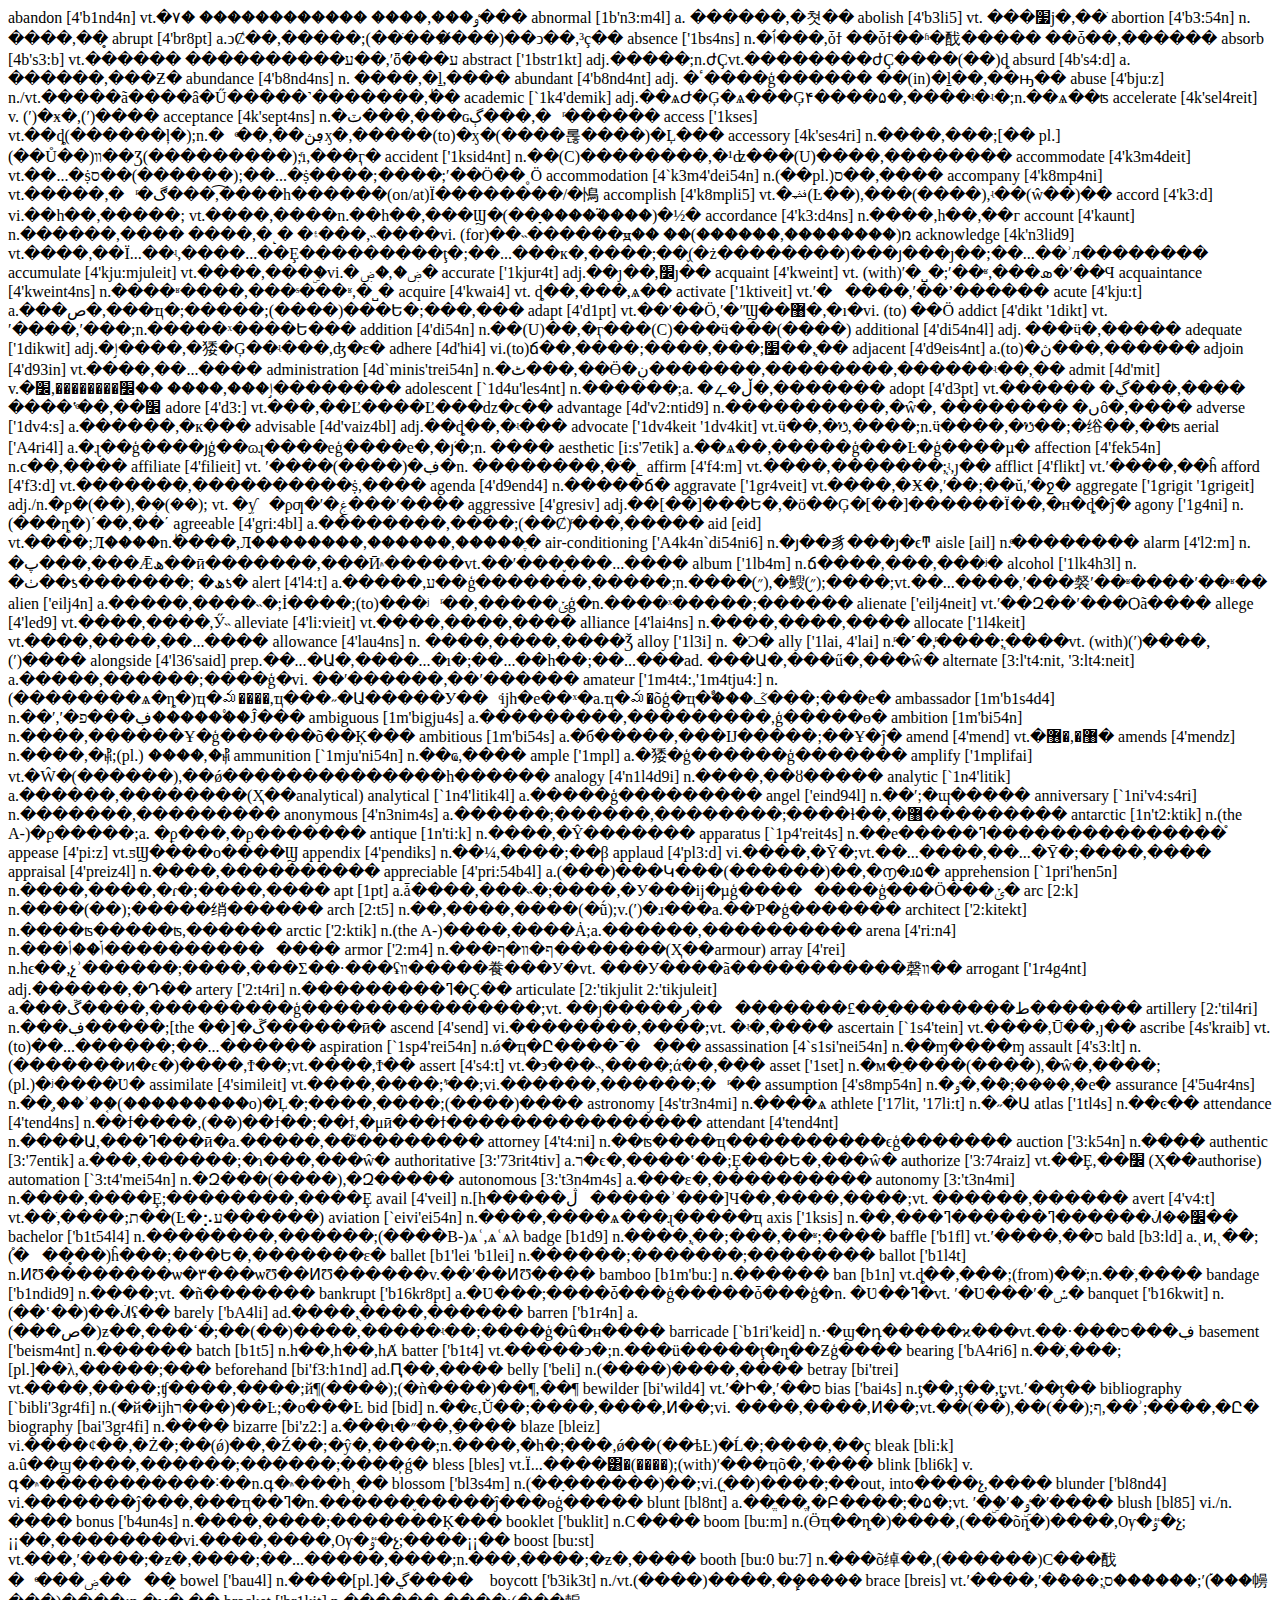
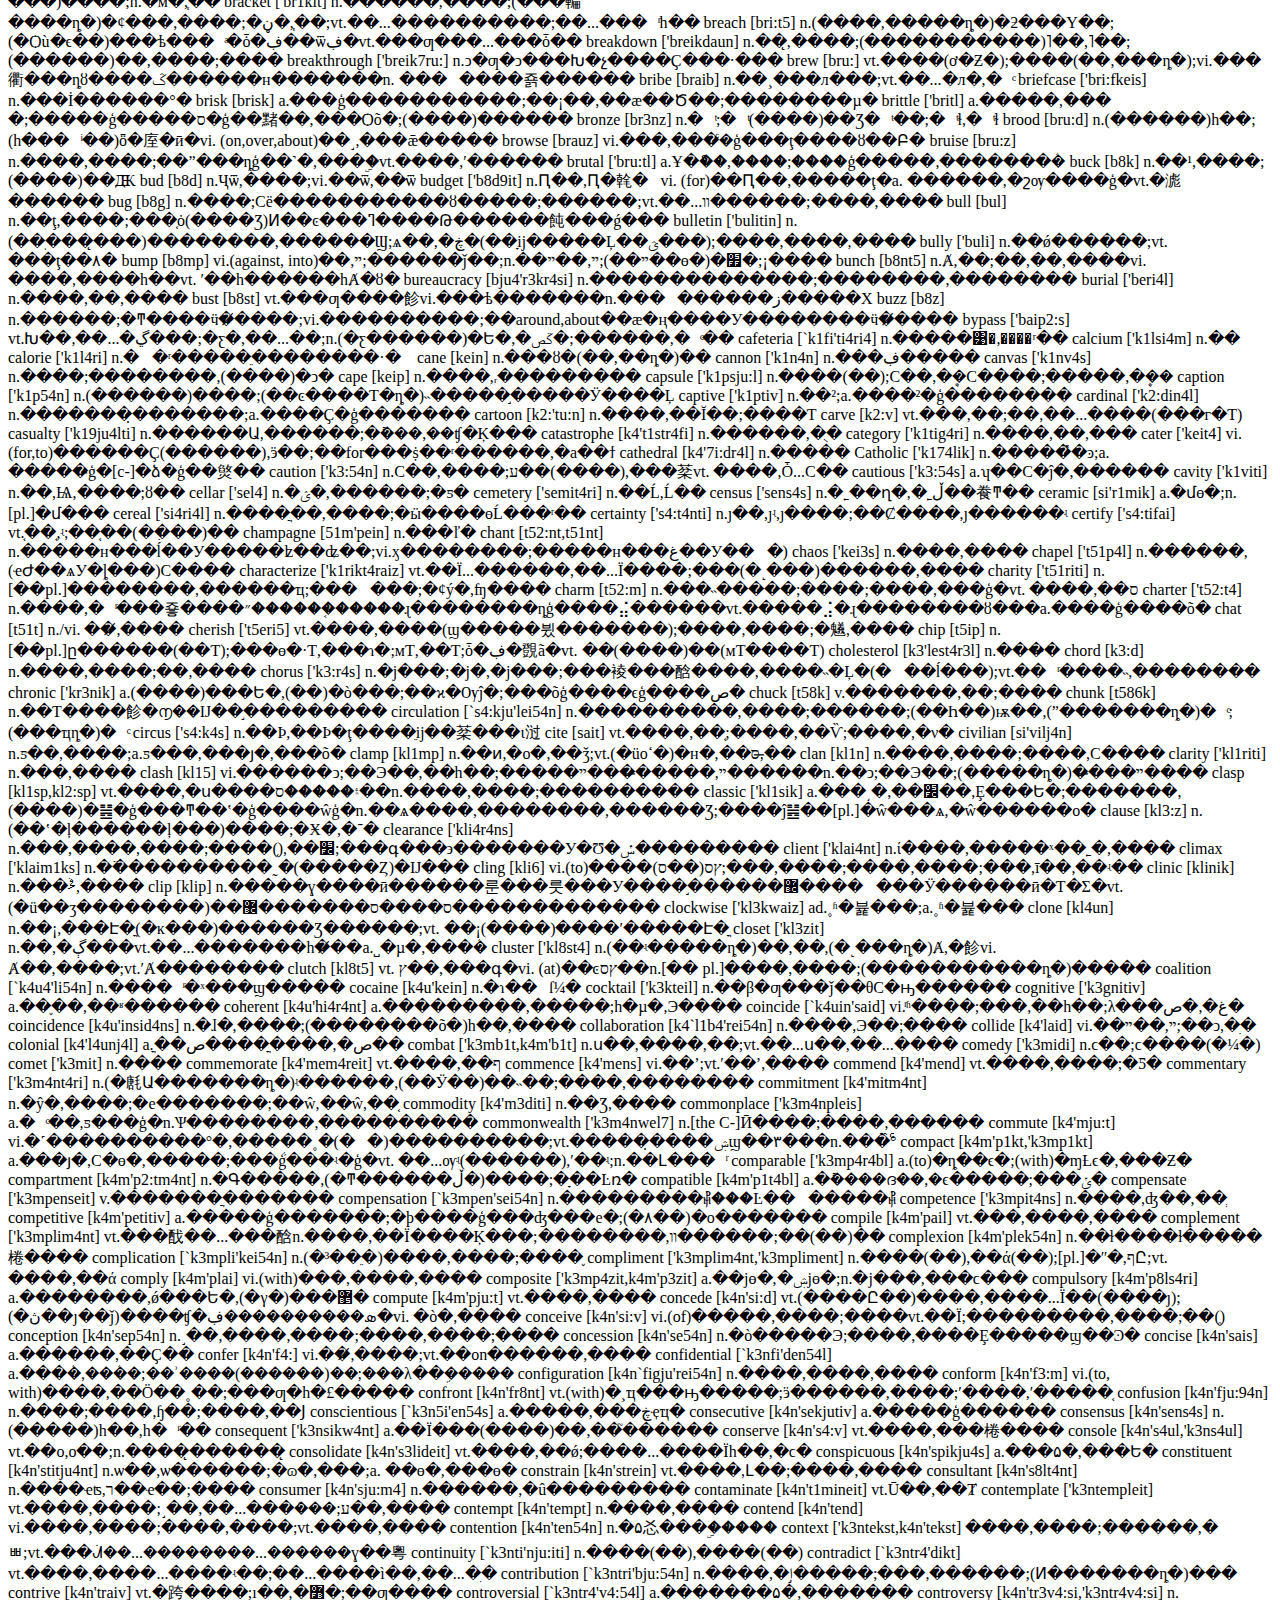
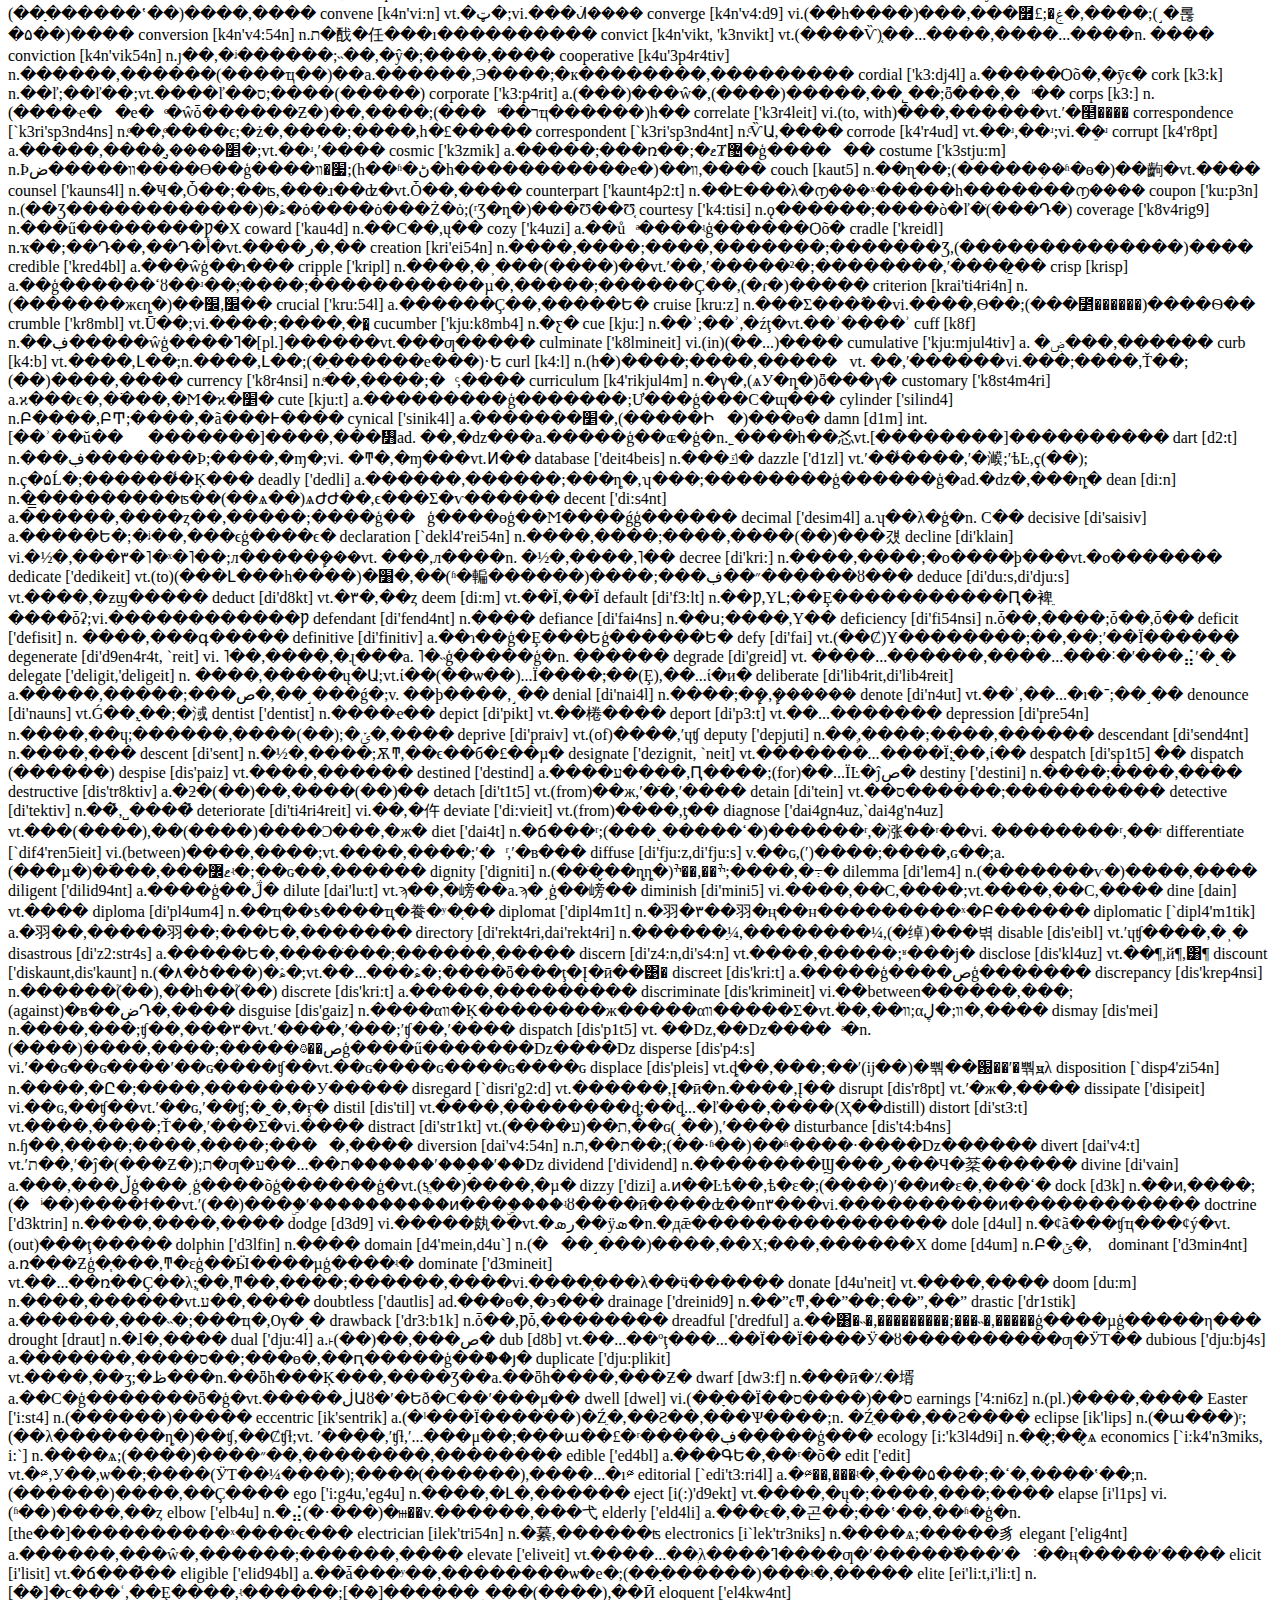
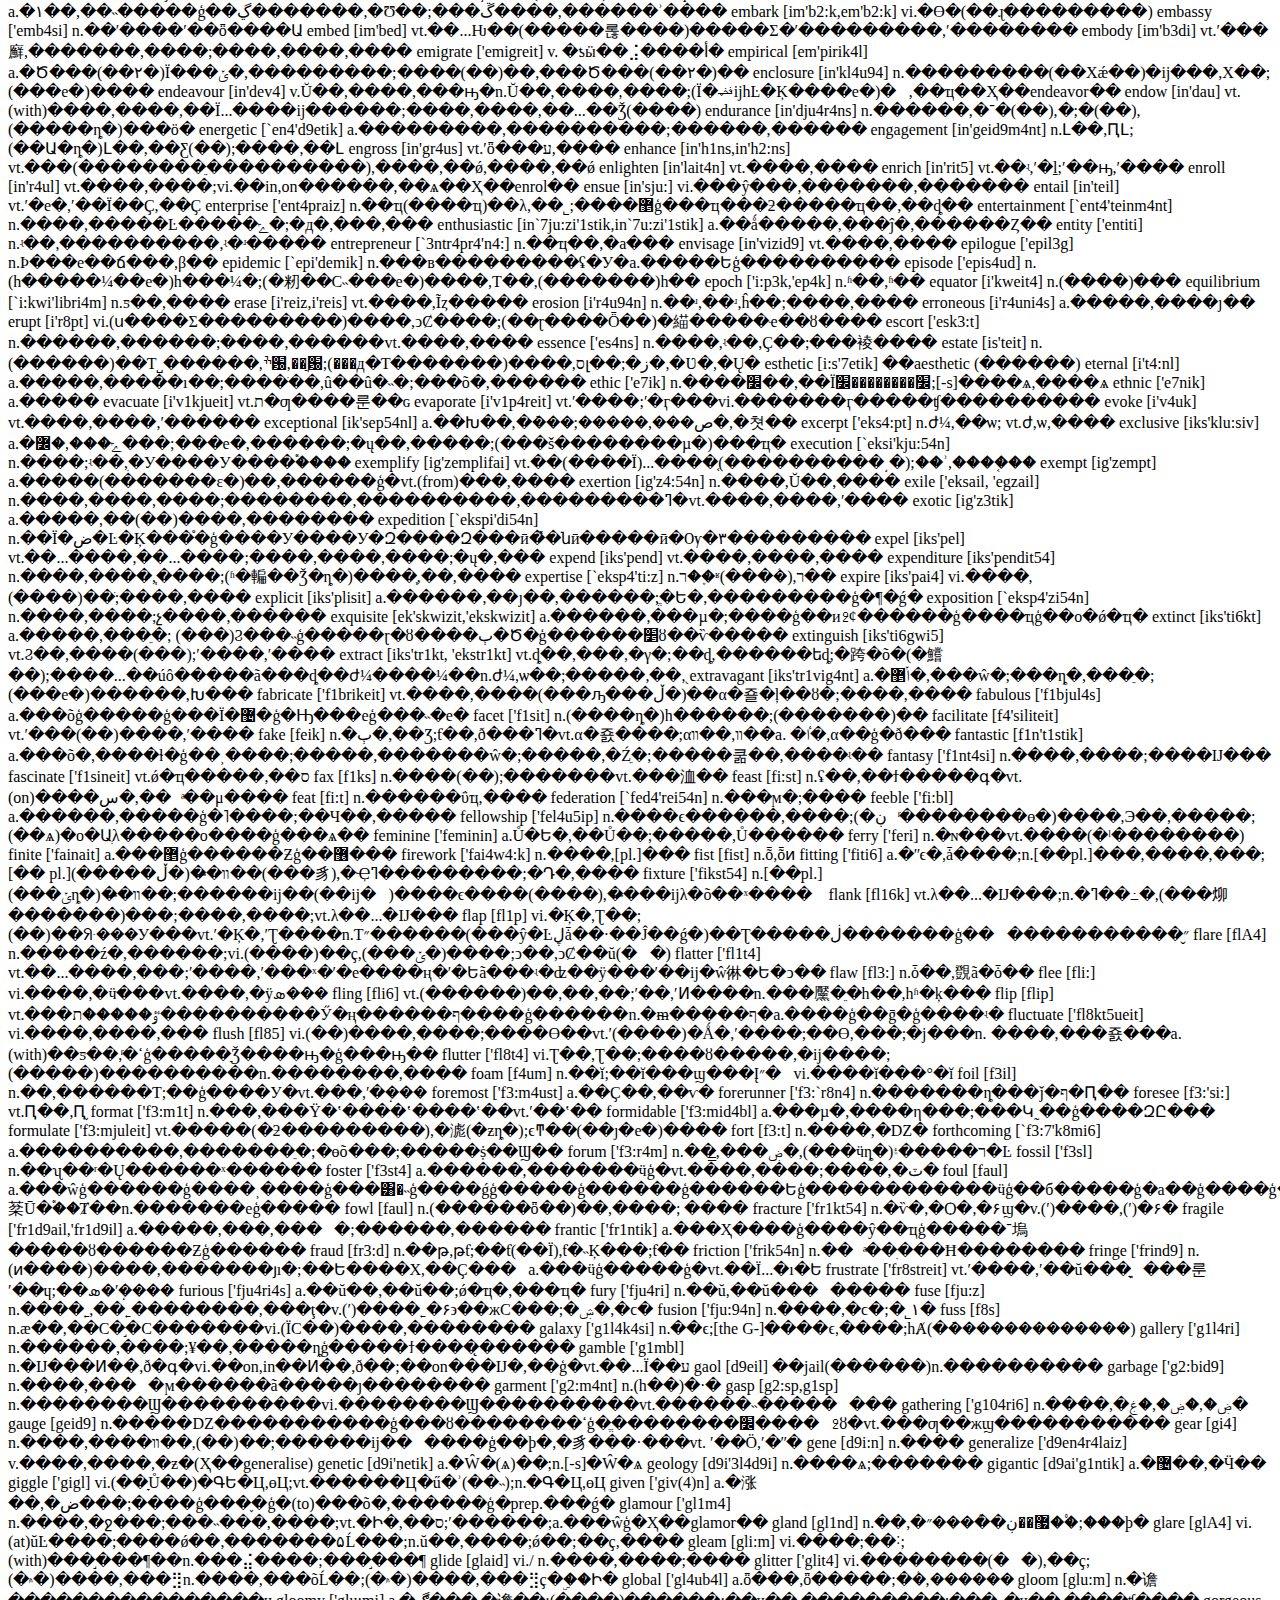
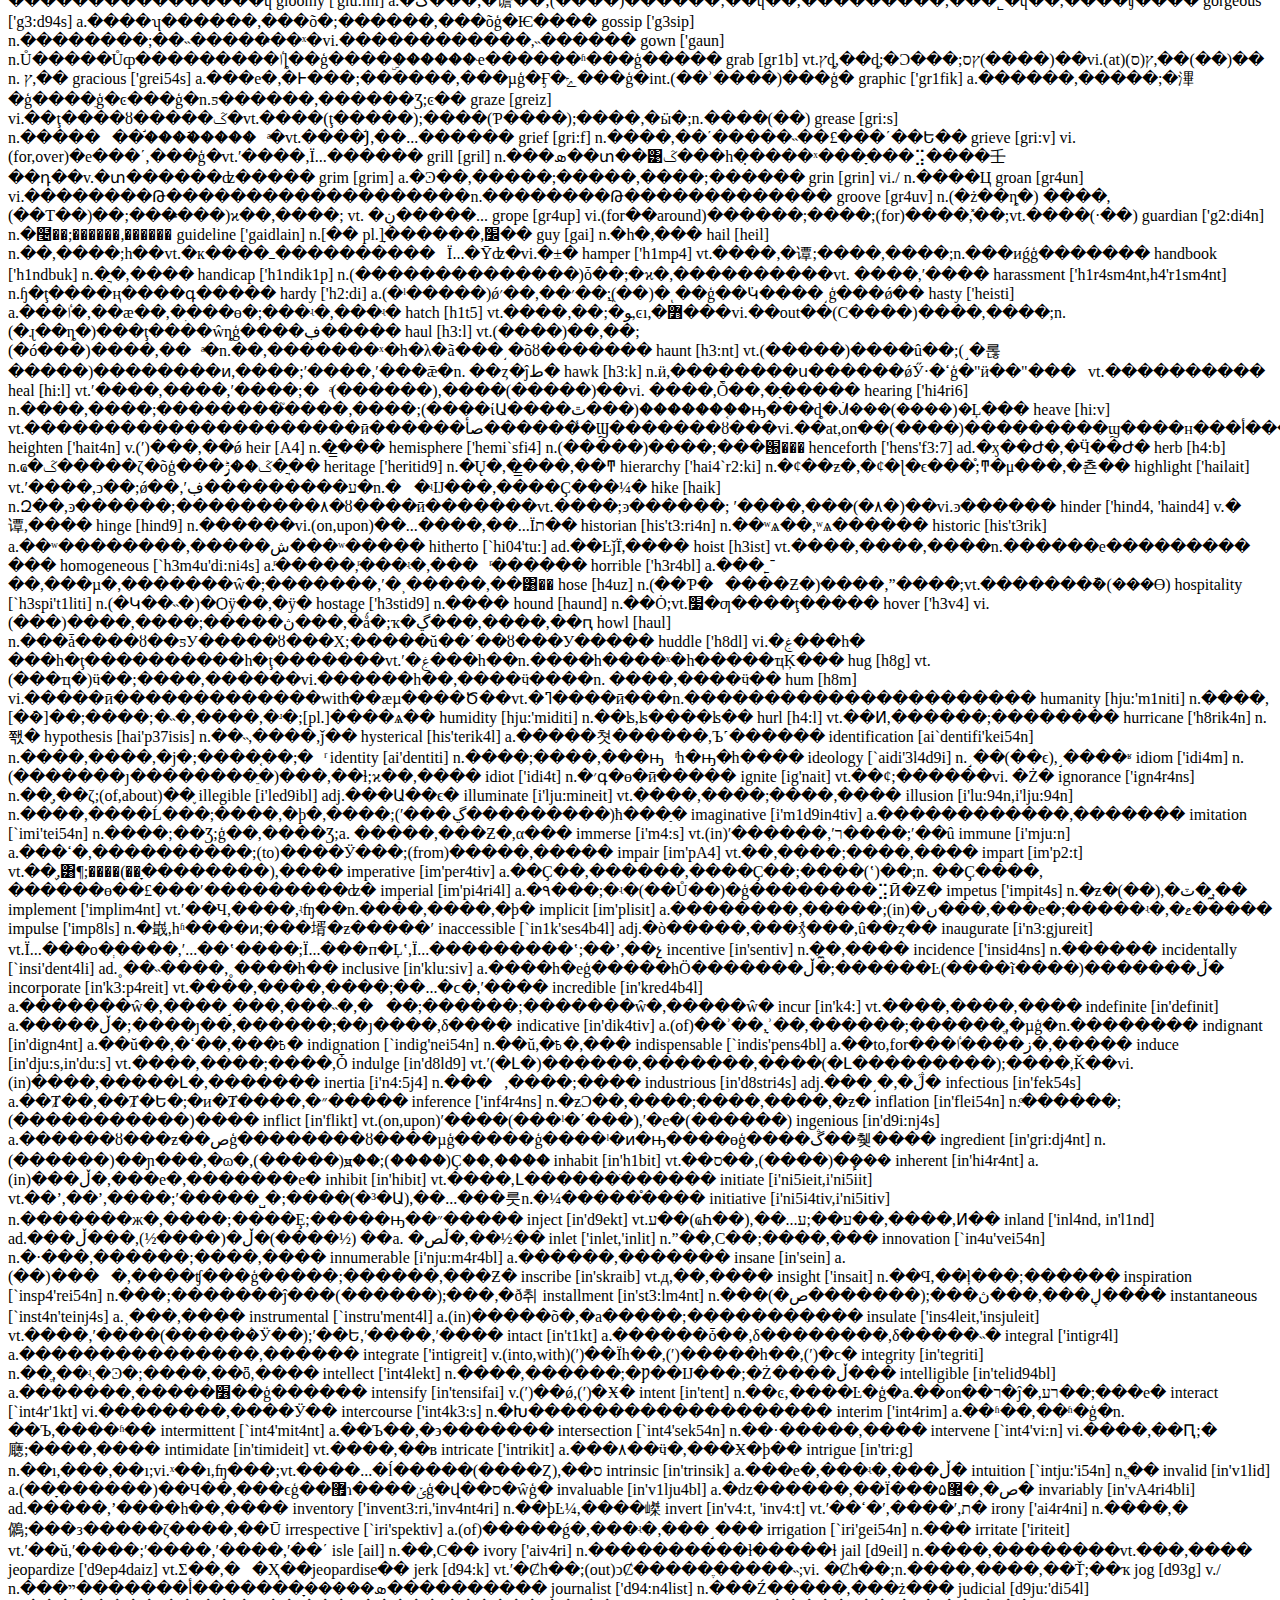
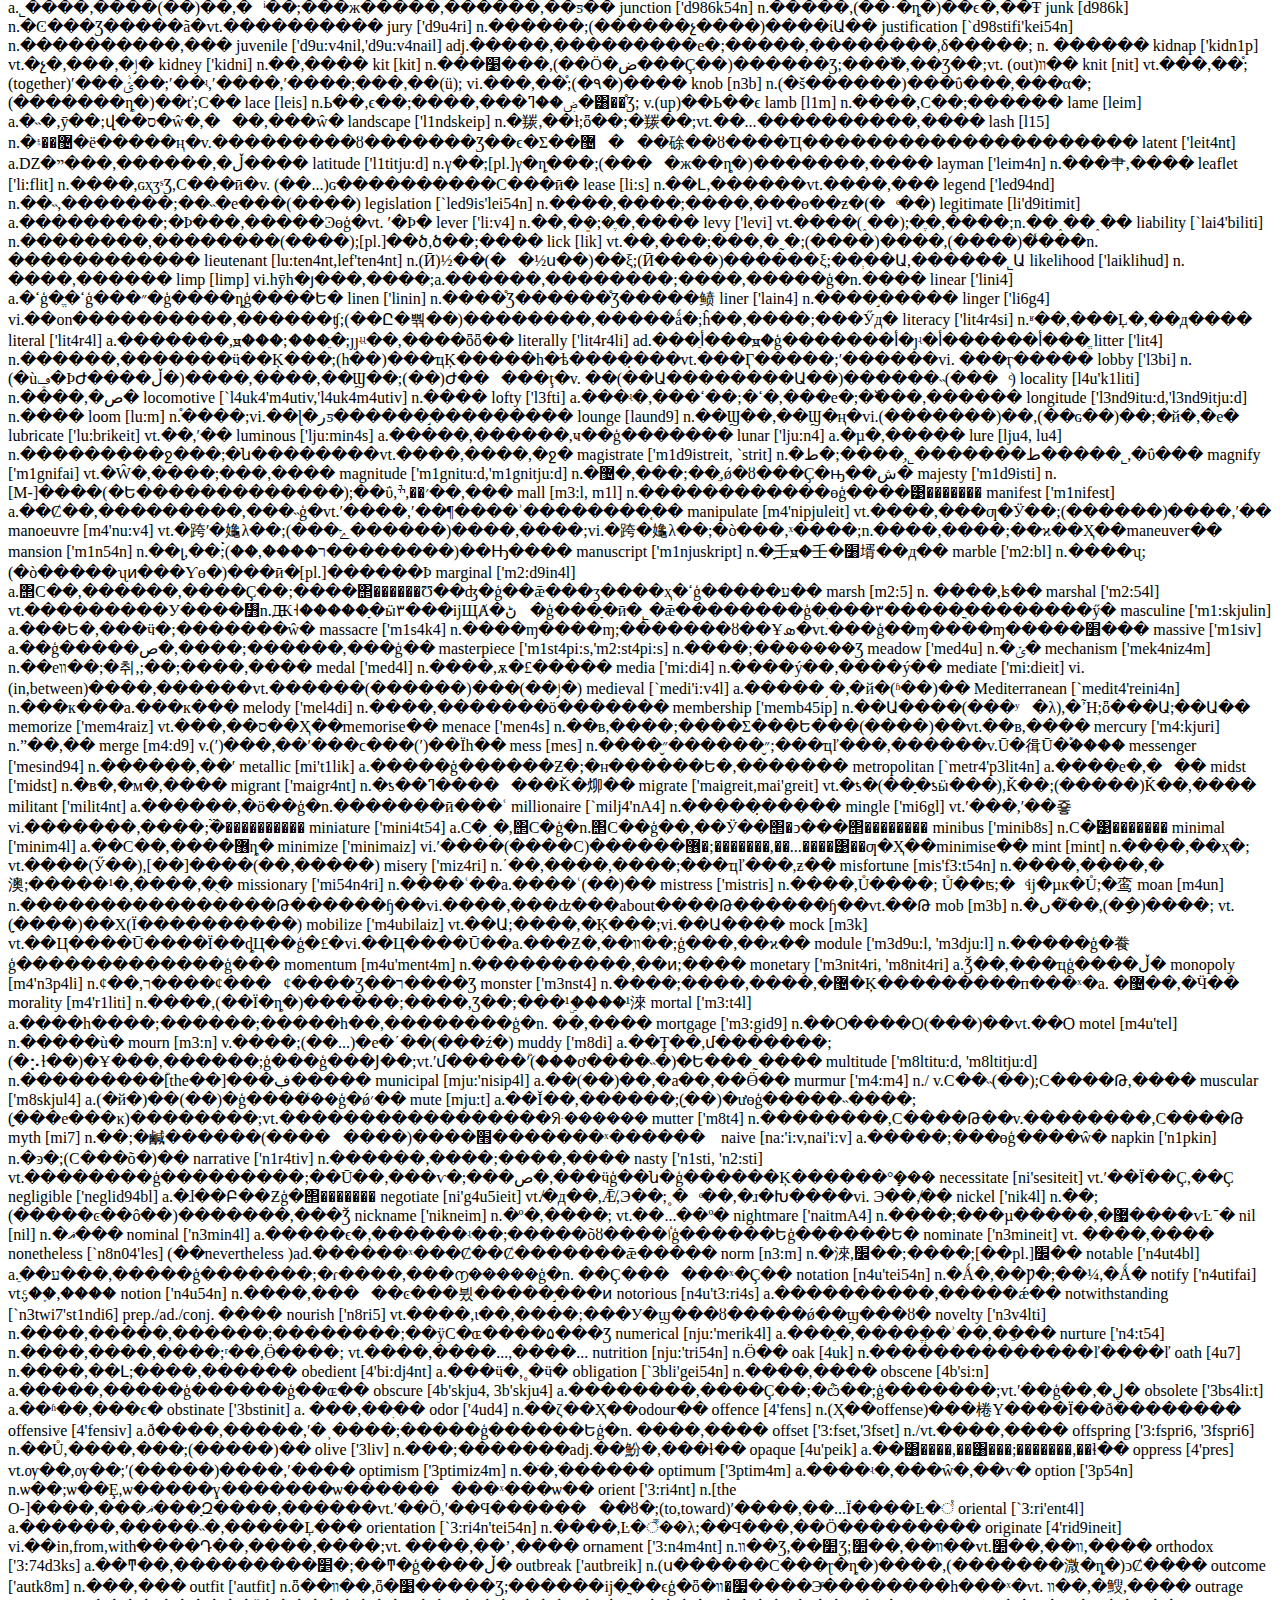
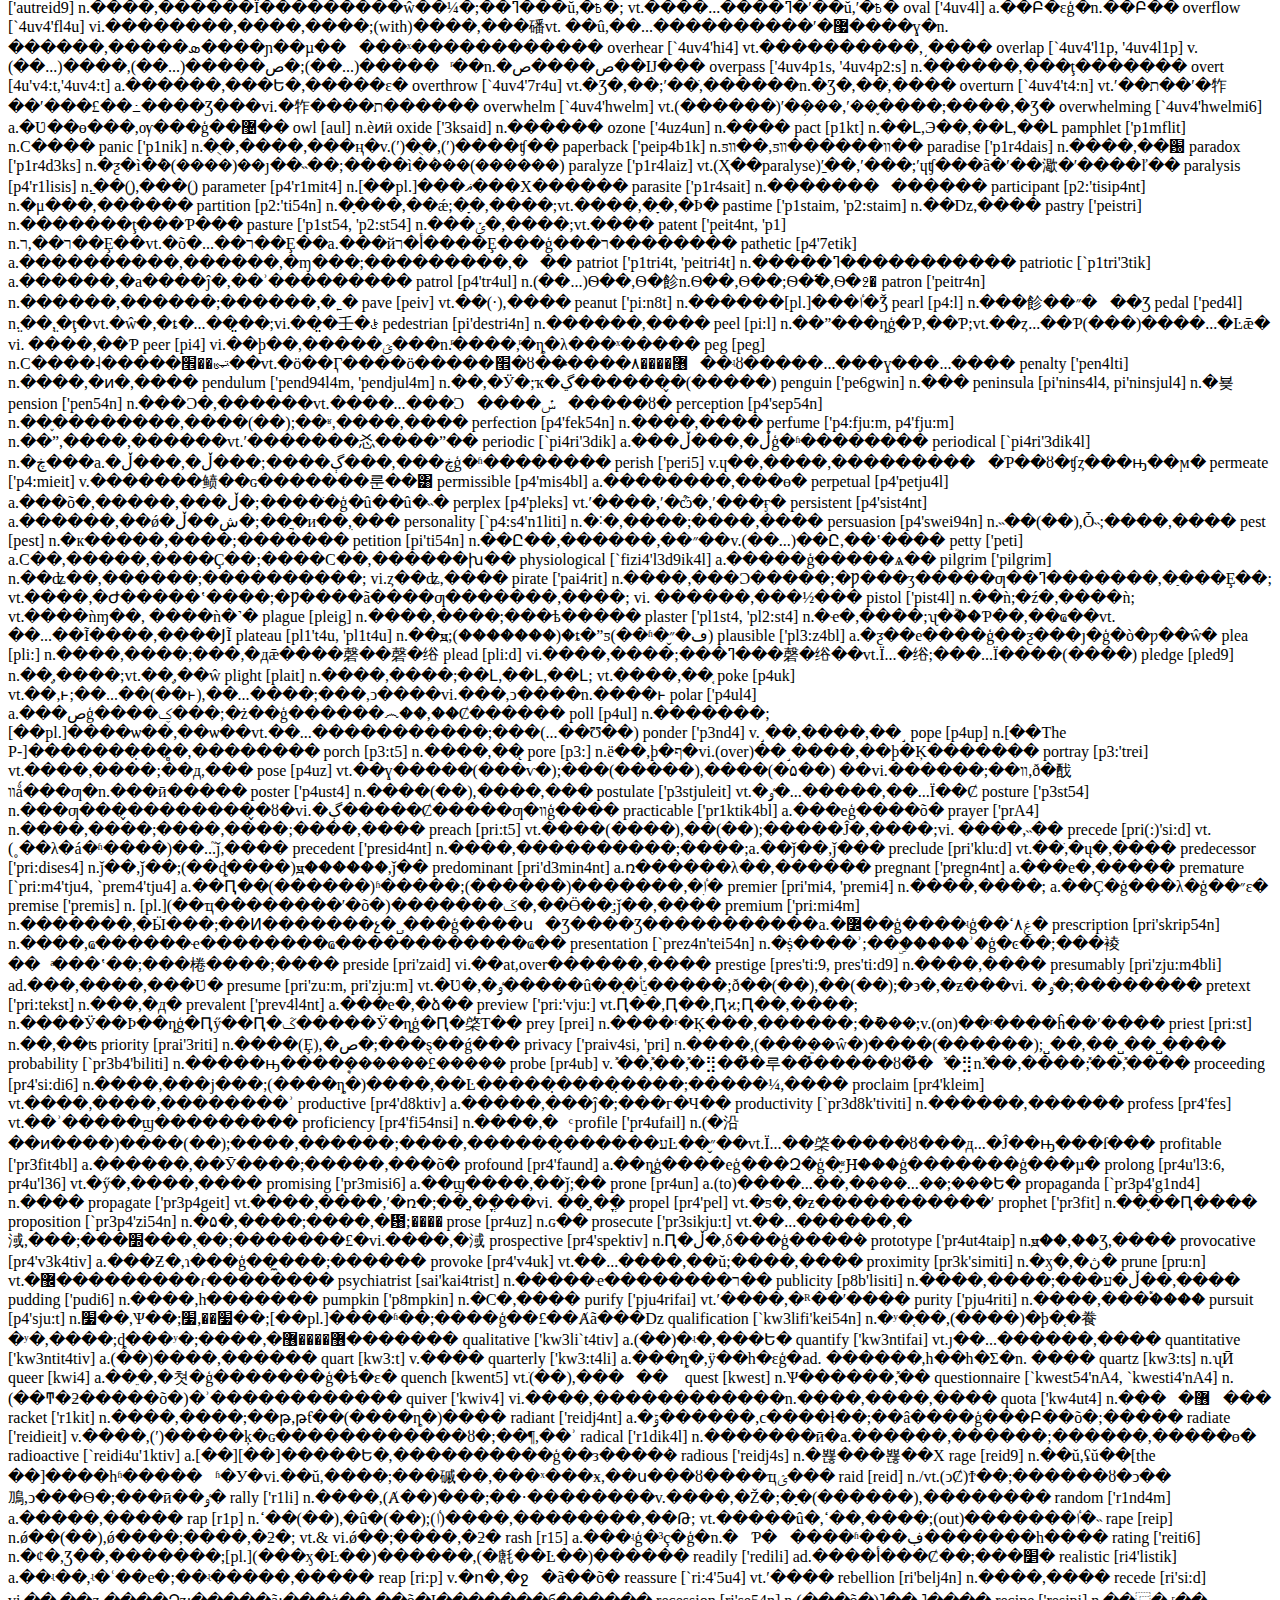
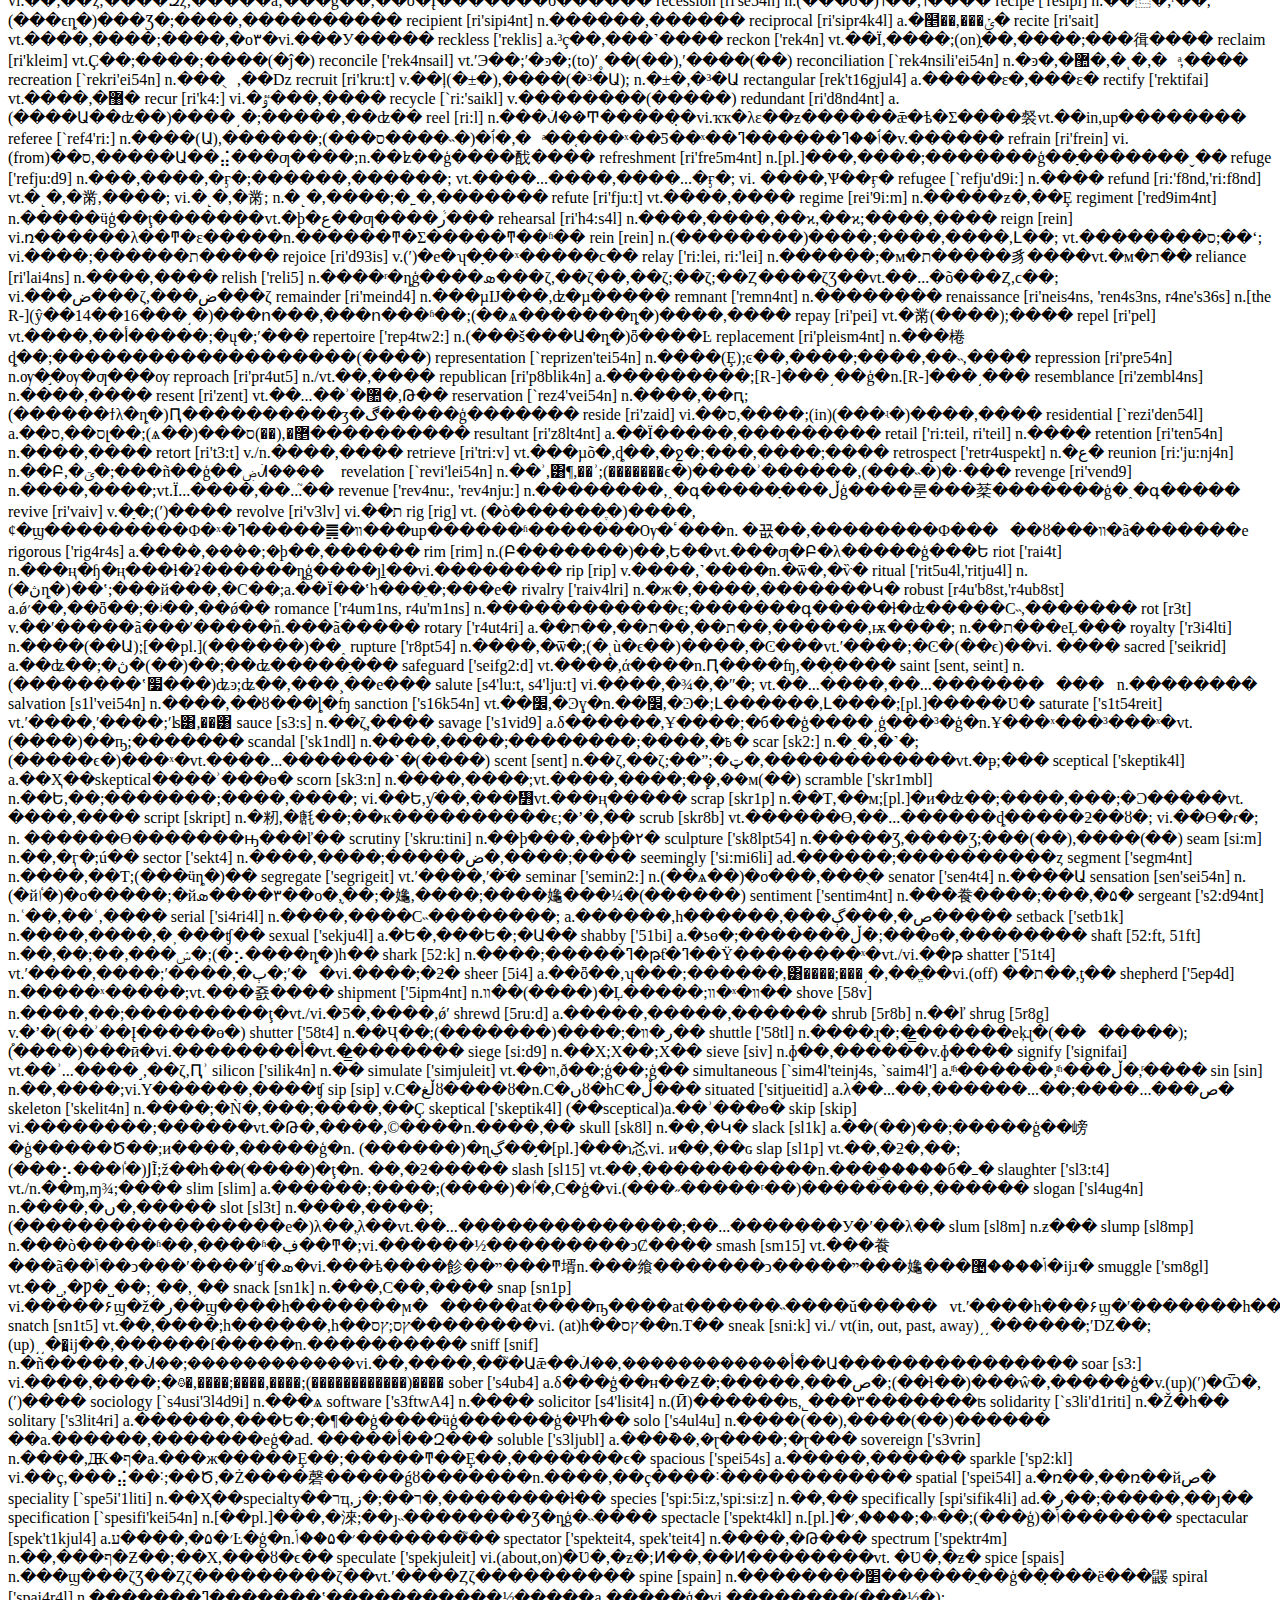
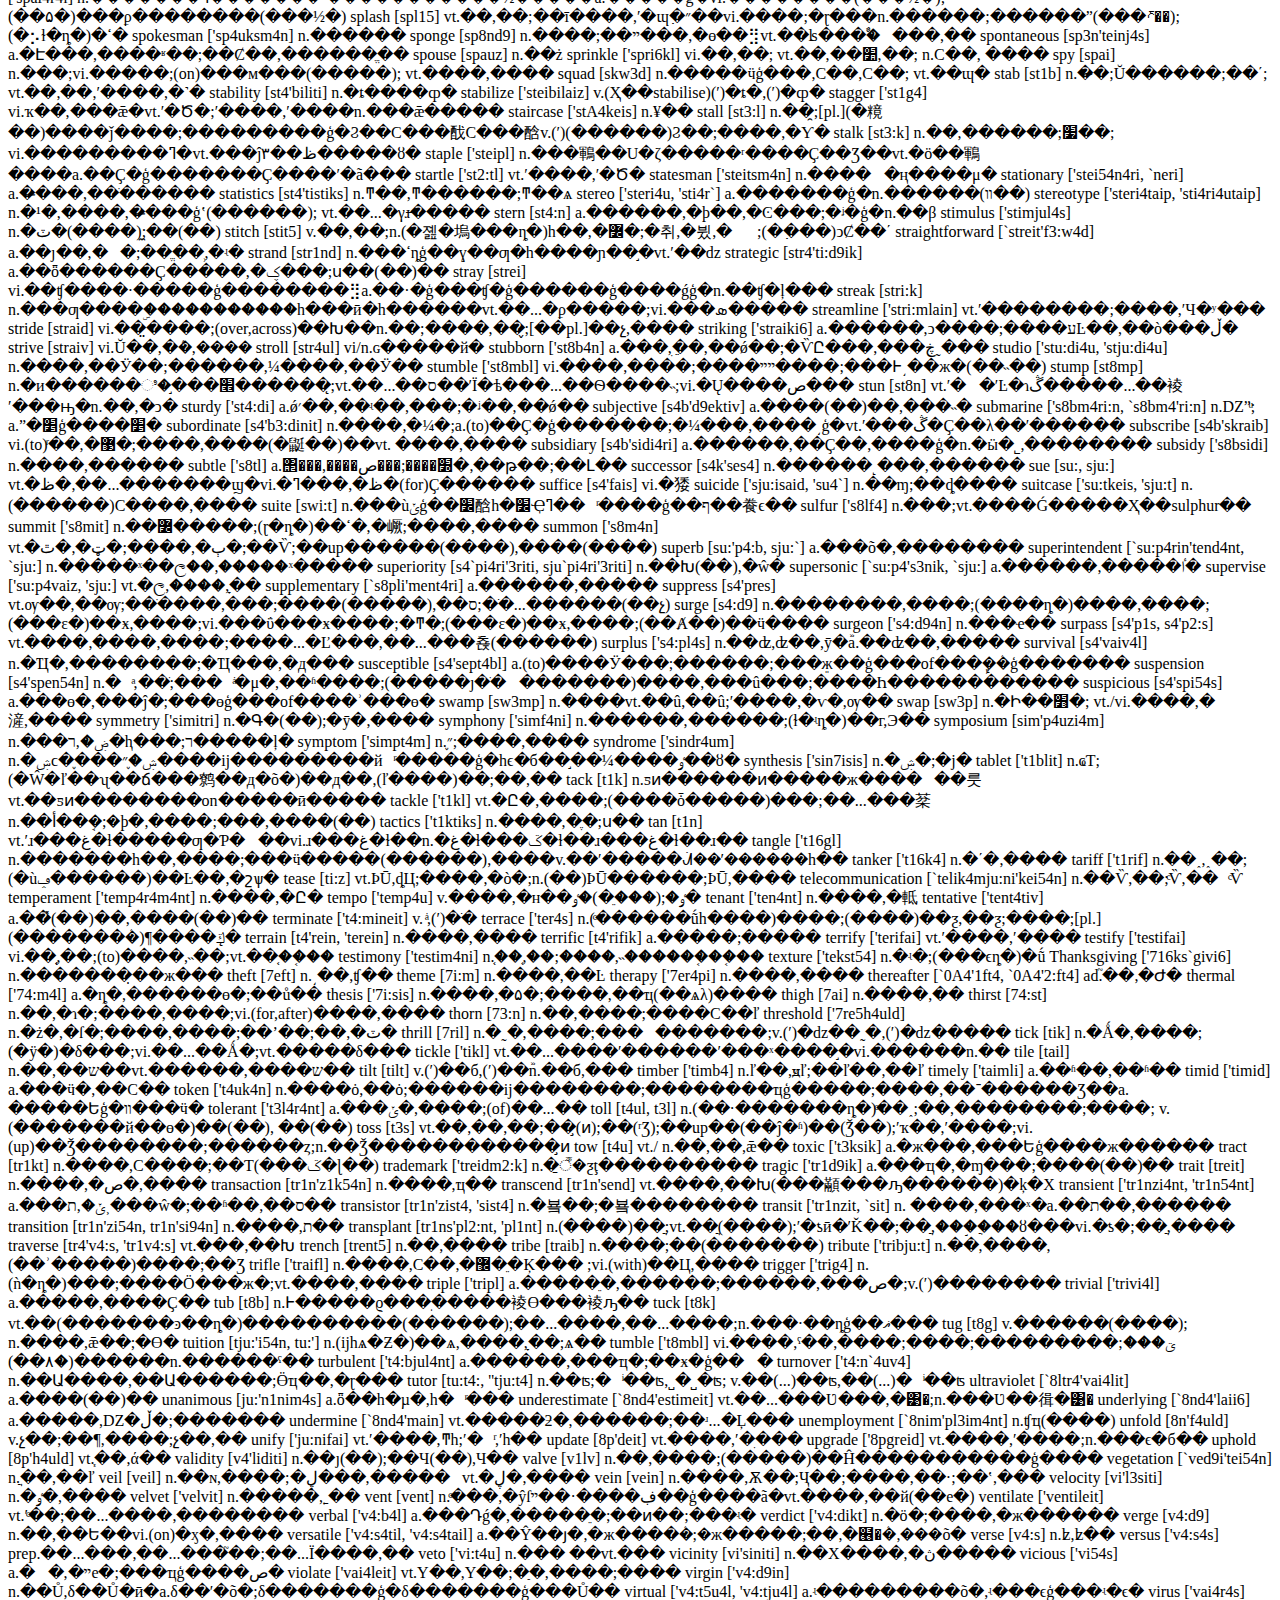
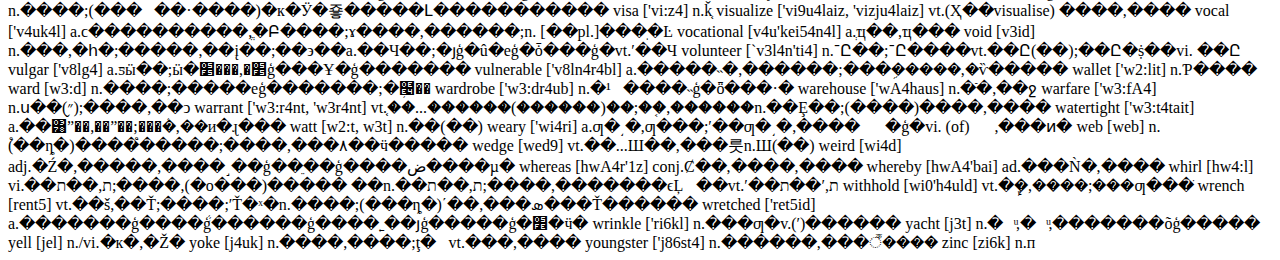
<file: volLib/6.html>
<html>
<body>
abandon  [4'b1nd4n]
vt.�ٶ���,���� ������������ �۷���

abnormal  [1b'n3:m4l]
a. ������,�쳣��

abolish  [4'b3li5]
vt. ���׷ϳ�,��ֹ

abortion  [4'b3:54n]
n. ����,��̥

abrupt  [4'br8pt]
a.ͻȻ��,�����;(��ֹ����̸��)��ͻ��,³ç��

absence  ['1bs4ns]
n.�ٲ���,ȱϯ ��ȱϯ��ʱ�䣬����� ��ȱ��,������

absorb  [4b's3:b]
vt.������ ����������ע��,ʹȫ���ע

abstract  ['1bstr1kt]
adj.�����;n.ժҪvt.��������ժҪ����(��)ȡ

absurd  [4b's4:d]
a. ������,���Ƶ�

abundance  [4'b8nd4ns]
n. ����,�ḻ,����

abundant  [4'b8nd4nt]
adj. �ٴ����ģ������ ��(in)�ḻ��,��ԣ��

abuse  [4'bju:z]
n./vt.�����ã����â�Ű�����˺�������,�ٰ�

academic  [`1k4'demik]
adj.��ѧԺ�Ģ�ѧ���Ģ۴����۵�,����ʵ�ʵ�;n.��ѧ��ʦ

accelerate  [4k'sel4reit]
v. (ʹ)�ӿ�,(ʹ)����

acceptance  [4k'sept4ns]
n.�ٽ���,���ɢڳ���,��ͬ������

access  ['1kses]
vt.��ȡ(������ļ�);n.��ͨ��,��ڢڽӽ�,�����(to)�ӽ�(����롢����)�Ļ���


accessory  [4k'ses4ri]
n.����,���;[�� pl.](��Ů��)װ��Ʒ(���������);ͬı,���ӷ�

accident  ['1ksid4nt]
n.��(C)��������,�¹ʣ���(U)����,��������

accommodate  [4'k3m4deit]
vt.��...�ṩס��(������);��...�ṩ����;����;ʹ��Ӧ��˳Ӧ

accommodation  [4`k3m4'dei54n]
n.(��pl.)ס��,����

accompany  [4'k8mp4ni]
vt.�����,��ͬ�ڰ���,�͡���һ������(on/at)Ϊ��������/�鳪

accomplish  [4'k8mpli5]
vt.�ﵽ(Ŀ��),���(����),ʵ��(ŵ��)��

accord  [4'k3:d]
vi.��һ��,�����; vt.����,����n.��һ��,���Ϣ�(��ָ�����֮���)�½�

accordance  [4'k3:d4ns]
n.����,һ��,��г

account  [4'kaunt]
n.������,���� ����,�˻� �۽���,˵����vi. (for)��˵������ԭ�� ��(������,��������)ռ


acknowledge  [4k'n3lid9]
vt.����,��Ϊ...��ʵ,����...��Ȩ���������ţ�;��...���к�,����;��֪(�ż��������)���յ���ȷ��;��...��ʾл��������

accumulate  [4'kju:mjuleit]
vt.����,���ۣ�vi.�ۻ�,�ۻ�

accurate  ['1kjur4t]
adj.��ȷ��,׼ȷ��


acquaint  [4'kweint]
vt. (with)ʹ�˽�;ʹ��ʶ,���ܣ�ʹ��Ϥ

acquaintance  [4'kweint4ns]
n.����ʶ����,���ˢ���ʶ,�˽�

acquire  [4'kwai4]
vt. ȡ��,���,ѧ��

activate  ['1ktiveit]
vt.ʹ�����,ʹ��ʼ������

acute  [4'kju:t]
a.���ص�,���ҵ�;�����;(����)���Ե�;���,���

adapt  [4'd1pt]
vt.��ʹ��Ӧ,ʹ�ʺϢ��޸�,�ı�vi. (to) ��Ӧ


addict  [4'dikt '1dikt]
vt. ʹ����,ʹ���;n.�����ˣ����Ե���


addition  [4'di54n]
n.��(U)��,�ӷ���(C)���ӵ���(����)

additional  [4'di54n4l]
adj. ���ӵ�,�����

adequate  ['1dikwit]
adj.�ٳ����,�㹻�Ģ��ʵ���,ʤ�ε�


adhere  [4d'hi4]
vi.(to)ճ��,����;����,���;׷��,֧��

adjacent  [4'd9eis4nt]
a.(to)�ڽ���,������

adjoin  [4'd93in]
vt.����,��...����

administration  [4d`minis'trei54n]
n.�ٹ���,��Ӫ�ڹ�������,��������,������ʵ��,ִ��

admit  [4d'mit]
v.�ٳ���,���� ��׼��������,׼��������

adolescent  [`1d4u'les4nt]
n.������;a. �ഺ�ڵ�,�������

adopt  [4'd3pt]
vt.������ �ڲ���,���� ����ʽͨ��,��׼


adore  [4'd3:]
vt.���,��Ľ����Ľ���ǳ�ϲ��

advantage  [4d'v2:ntid9]
n.����������,�ŵ�, �������� �ںô�,����


adverse  ['1dv4:s]
a.������,�к���


advisable  [4d'vaiz4bl]
adj.��ȡ��,�ʵ���


advocate  ['1dv4keit  '1dv4kit]
vt.ӵ��,�ᳫ,����;n.ӵ����,�ᳫ��;�绤��,��ʦ

aerial  ['A4ri4l]
a.�ɻ��ģ����յģ��ɷɻ����еģ����е�,�ܿյ�;n. ����

aesthetic  [i:s'7etik]
a.��ѧ��,�����ģ���Ŀ�ģ����µ�

affection  [4'fek54n]
n.ϲ��,����

affiliate  [4'filieit]
vt. ʹ����(����)�ڣ�n. ��������,�ֹ�˾

affirm  [4'f4:m]
vt.����,�������;֤ʵ,ȷ��

afflict  [4'flikt]
vt.ʹ����,��ĥ

afford  [4'f3:d]
vt.�������,����������ṩ,����

agenda  [4'd9end4]
n.�����ճ�

aggravate  ['1gr4veit]
vt.����,�Ӿ�,ʹ��;��ŭ,ʹ�ջ�

aggregate  ['1grigit  '1grigeit]
adj./n.�ϼ�(��),�ܼ�(��); vt. �ܼƴ�ϼƣ�ʹ�ۼ���ʹ����

aggressive  [4'gresiv]
adj.��[��]���Ե�,�ö��Ģ�[��]������Ϊ��,�н�ȡ�ĵ�

agony  ['1g4ni]
n.(���ȵ�)ʹ��,��ʹ

agreeable  [4'gri:4bl]
a.��������,����;(��Ȼ)ͬ���,�����

aid  [eid]
vt.����;Ԯ����n.�ٰ���,Ԯ��������,������,�����ֶ�


air-conditioning  ['A4k4n`di54ni6]
n.�յ��豸���յ�ϵͳ

aisle  [ail]
n.ͨ��������

alarm  [4'l2:m]
n. �پ���,���Ǣھ��ӣ�������,���Ӣ۾�����vt.��ʹ���֢���...����


album  ['1lb4m]
n.ճ����,���,���ʲ�

alcohol  ['1lk4h3l]
n. �ٺ��ƾ�������; �ھƾ�


alert  [4'l4:t]
a.�����,ע��ģ�������,�����;n.����(״̬),�䱸(״̬);����;vt.��...����,ʹ���裻ʹ��ʶ����ʹ��ʶ��

alien  ['eilj4n]
a.�����,����˵�;İ����;(to)���ʲ�ͬ��,�����ݵģ�n.����ˣ�����;������

alienate  ['eilj4neit]
vt.ʹ��Զ��ʹ���Ѻã����

allege  [4'led9]
vt.����,����,Ӳ˵

alleviate  [4'li:vieit]
vt.����,����,����

alliance  [4'lai4ns]
n.����,����,����

allocate  ['1l4keit]
vt.����,����,��...����

allowance  [4'lau4ns]
n. ����,����,����Ǯ

alloy  ['1l3i]
n. �Ͻ�

ally  ['1lai, 4'lai]
n.ͬ�˹�,ͬ����;֧����vt. (with)(ʹ)����,(ʹ)����

alongside  [4'l36'said]
prep.��...�Ա�,����...�ı�;��...��һ��;��...���ad. ���Ա�,���ű�,���ŵ�

alternate  [3:l't4:nit, '3:lt4:neit]
a.�����,������;����ģ�vi. ��ʹ������,��ʹ������

amateur  ['1m4t4:,'1m4tju4:]
n.(��������ѧ�ȵ�)ҵ�మ����,ҵ���˶�Ա�����У���ͨĳһ�е��ˣ�a.ҵ�మ�õģ�ҵ�ࣨ���ݣ���;���е�

ambassador  [1m'b1s4d4]
n.��ʹ,ʹ�ڣ���פ������֯�Ĵ���

ambiguous  [1m'bigju4s]
a.���������,���������,ģ�����ɵ�

ambition  [1m'bi54n]
n.����,������Ұ�ģ������õ��Ķ���

ambitious  [1m'bi54s]
a.�б�����,���Ĳ�����;��Ұ�ĵ�

amend  [4'mend]
vt.�޸�,�޶�

amends  [4'mendz]
n.����,�⳥;(pl.) ����,�⳥

ammunition  [`1mju'ni54n]
n.��ҩ,����

ample  ['1mpl]
a.�㹻�ģ������ģ�������

amplify  ['1mplifai]
vt.�Ŵ�(������),��ǿ��������������һ������

analogy  [4'n1l4d9i]
n.����,��ȣ�����

analytic  [`1n4'litik]
a.������,��������(Ҳ��analytical)

analytical  [`1n4'litik4l]
a.�����ģ���������

angel  ['eind94l]
n.��ʹ;�ɰ�����

anniversary  [`1ni'v4:s4ri]
n.�������,���������

anonymous  [4'n3nim4s]
a.������;������,��������;����ɫ��,�޸���������

antarctic  [1n't2:ktik]
n.(the A-)�ϼ�����;a. �ϼ���,�ϼ�������

antique  [1n'ti:k]
n.����,�Ŷ�������

apparatus  [`1p4'reit4s]
n.��е�����ߣ���������������֯

appease  [4'pi:z]
vt.ƽϢ����ο����Ϣ

appendix  [4'pendiks]
n.��¼,����;��β

applaud  [4'pl3:d]
vi.����,�Ȳ�;vt.��...����,��...�Ȳ�;����,����

appraisal  [4'preiz4l]
n.����,����������

appreciable  [4'pri:54b4l]
a.(���)���Կ���(������)��,�൱�ɹ۵�

apprehension  [`1pri'hen5n]
n.����,����,�ɾ�;����,����

apt  [1pt]
a.ǡ����,���˵�;����,�У���ĳ�µģ����򣻴����ģ���Ӧ���ݵ�

arc  [2:k]
n.����(��);�����绡������

arch  [2:t5]
n.��,����,����(�ṹ);v.(ʹ)�ɹ���a.��Ƥ�ģ�������

architect  ['2:kitekt]
n.����ʦ�����ʦ,������

arctic  ['2:ktik]
n.(the A-)����,����Ȧ;a.������,����������

arena  [4'ri:n4]
n.���ݳ��أ��������������

armor  ['2:m4]
n.���ף�װ�ף�������(Ҳ��armour)

array  [4'rei]
n.һϵ��,չʾ������;����,���Σ��·���ʢװ�����飬���У�vt. ���У����ã�����������磬װ��

arrogant  ['1r4g4nt]
adj.������,�Դ��

artery  ['2:t4ri]
n.���������ߣ�Ҫ��

articulate  [2:'tikjulit 2:'tikjuleit]
a.���ڱ����,���������ģ���������������;vt. ��ȷ�����ر���������£��֣��������ط�������

artillery  [2:'til4ri]
n.���ڣ�����;[the ��]�ڱ������ӣ�

ascend  [4'send]
vi.��������,����;vt. �ʵ�,����

ascertain  [`1s4'tein]
vt.����,Ū��,ȷ��

ascribe  [4s'kraib]
vt.(to)��...������;��...������

aspiration  [`1sp4'rei54n]
n.ǿ�ҵ�Ը����־�򣬱���

assassination  [4`s1si'nei54n]
n.��ɱ����ɱ

assault  [4's3:lt]
n.(�������ͷ�ϵ�)����,Ϯ��;vt.����,Ϯ��

assert  [4's4:t]
vt.�϶���˵,����;ά��,���

asset  ['1set]
n.�м�ֵ����(����),�ŵ�,����;(pl.)�ʲ����Ʋ�

assimilate  [4'simileit]
vt.����,����;ʹͬ��;vi.������,������;��ͬ��

assumption  [4's8mp54n]
n.�ٶ�,�ܶ�;����,�е�

assurance  [4'5u4r4ns]
n.��֤,��ʾ��֤(���������ο)�Ļ�;����,����;(����)����

astronomy  [4s'tr3n4mi]
n.����ѧ

athlete  ['17lit, '17li:t]
n.�˶�Ա

atlas  ['1tl4s]
n.��ͼ��

attendance  [4'tend4ns]
n.��ϯ����,(�ܳ�)��ϯ��;��ϯ,�μӣ���ϯ����������������

attendant  [4'tend4nt]
n.����Ա,���ߣ���ӣ�a.�����,��֮��������

attorney  [4't4:ni]
n.��ʦ����ҵ����������ϵģ�������

auction  ['3:k54n]
n.����

authentic  [3:'7entik]
a.���,������;�ɿ���,���ŵ�

authoritative  [3:'73rit4tiv]
a.ר�ϵ�,����ʽ��;Ȩ���Ե�,���ŵ�

authorize  ['3:74raiz]
vt.��Ȩ,��׼ (Ҳ��authorise)

automation  [`3:t4'mei54n]
n.�Զ���(����),�Զ�����

autonomous  [3:'t3n4m4s]
a.���ε�,����������

autonomy  [3:'t3n4mi]
n.����,����Ȩ;��������,����Ȩ

avail  [4'veil]
n.[һ�����ڷ񶨾�����ʾ���]Ч��,����,����;vt. ������,������

avert  [4'v4:t]
vt.��ֹ,����;ת��(Ŀ�⡢ע������)

aviation  [`eivi'ei54n]
n.����,����ѧ���ɻ�����ҵ

axis  ['1ksis]
n.��,���ߣ������ߣ������ᣬ��׼��

bachelor  ['b1t54l4]
n.��������,������;(����B-)ѧʿ,ѧʿѧλ

badge  [b1d9]
n.����,֤��;���,��ʶ;����

baffle  ['b1fl]
vt.ʹ����,��ס

bald  [b3:ld]
a.ͺͷ,ͺ��;(֯���̥��)ĥ���;���Ե�,�������ε�

ballet  [b1'lei  'b1lei]
n.������;�������;��������

ballot  ['b1l4t]
n.ͶƱ��������ѡ�٣���ѡƱ��ͶƱ������v.��ʹ��ͶƱ����

bamboo  [b1m'bu:]
n.������

ban  [b1n]
vt.ȡ��,���;(from)��ֹ;n.��ֹ,����

bandage  ['b1ndid9]
n.����;vt. �ñ�������

bankrupt  ['b16kr8pt]
a.�Ʋ���;����ȱ���ģ�����ȱ���ģ�n. �Ʋ��ߣ�vt. ʹ�Ʋ���ʹ�ݽ�

banquet  ['b16kwit]
n.(��ʽ��)��ᣬʢ��

barely  ['bA4li]
ad.����,ֻ����,������

barren  ['b1r4n]
a.(���ص�)ƶ��,���ߵ�;��(��)����,�����ʵ��;����ģ�û�н����

barricade  [`b1ri'keid]
n.·�ϣ�դ�����ϰ���vt.��·���ڣ���ס

basement  ['beism4nt]
n.������

batch  [b1t5]
n.һ��,һ��,һȺ

batter  ['b1t4]
vt.�����ͻ�;n.���ü�����ţ�̵ȵ��Ƶģ����

bearing  ['bA4ri6]
n.��ֹ,���;[pl.]��λ,�����;���

beforehand  [bi'f3:h1nd]
ad.Ԥ��,����

belly  ['beli]
n.(����)����,����

betray  [bi'trei]
vt.����,����;ʧ����,����;й¶(���ܵ�);(�ǹ����)��¶,��¶

bewilder  [bi'wild4]
vt.ʹ�Ի�,ʹ��ס

bias  ['bai4s]
n.ƫ��,ƫ��,ƫ̻;vt.ʹ��ƫ��

bibliography  [`bibli'3gr4fi]
n.(�й�ĳһר���)��Ŀ;�ο���Ŀ

bid  [bid]
n.��ͼ,Ŭ��;����,����,Ͷ��;vi. ����,����,Ͷ��;vt.��(��),��(��);ף,��ʾ;����,�Ը�

biography  [bai'3gr4fi]
n.����

bizarre  [bi'z2:]
a.���ι�״��,�ֵ���

blaze  [bleiz]
vi.����ȼ��,�Ż�;��(ǿ)��,�Ź��;�ŷ�,����;n.����,�һ�;���,ǿ��(��ѣĿ)�Ĺ�;����,��ҫ

bleak  [bli:k]
a.û��ϣ����,������;������;����̹ǵ�

bless  [bles]
vt.Ϊ...����͸�(����);(with)ʹ���ҵõ�,ʹ����

blink  [bli6k]
v. գ�۾�����������˸��n.գ�۾���һ˲��

blossom  ['bl3s4m]
n.(��ָ������)��;vi.(ֲ��)����;��out, into����չ,����

blunder  ['bl8nd4]
vi.�������ĵ���,���ҵ��ߣ�n.������֪�����ĵ���ɵģ�����

blunt  [bl8nt]
a.��ֱ��,ֱ�Բ����;�۵�;vt. ʹ�ۣ�ʹ�ٶۣ�ʹ����

blush  [bl85]
vi./n. ����

bonus  ['b4un4s]
n.����,����;�������Ķ���

booklet  ['buklit]
n.С����

boom  [bu:m]
n.(Ӫҵ��ȵ�)����,(���õȵ�)����,Ѹ�ٷ�չ;¡¡��,��������vi.����,����,Ѹ�ٷ�չ;����¡¡��

boost  [bu:st]
vt.���,ʹ����;�ƶ�,����;��...�����,����;n.���,����;�ƶ�,����

booth  [bu:0  bu:7]
n.���õ绰��,(������)С���䣬��ͤ���ۻ����̯

bowel  ['bau4l]
n.����[pl.]�ڲ����

boycott  ['b3ik3t]
n./vt.(����)����,�ܾ�����

brace  [breis]
vt.ʹ����,ʹ�ܶ���;֧ס������;ʹ(�֡��㡢���)����;n.�м�,֧��

bracket  ['br1kit]
n.������,����;(���䡢����ȵ�)�ȼ���,����;�ڼ�,֧��;vt.��...����������;��...����ͬһ��

breach  [bri:t5]
n.(����,�����ȵ�)�ƻ���Υ��;(�Ѻù�ϵ��)���ѣ����ͣ�ȱ�ڣ��ѿڣ�vt.���ƣ���...���ȱ��

breakdown  ['breikdaun]
n.��̨,����;(�����������)˥��,˥��;(������)��,����;����

breakthrough  ['breik7ru:]
n.ͻ�ƣ�ͻ���Խ�չ����Ҫ���·���

brew  [bru:]
vt.����(ơ�Ƶ�);����(��,���ȵ�);vi.���衢���ȵȣ����ݣ������н�������n. ���𣨻����죩������

bribe  [braib]
n.��¸���л���;vt.��...�л�,��ͨ

briefcase  ['bri:fkeis]
n.���İ������°�

brisk  [brisk]
a.���ģ�����������;��¡��,��æ��Ծ��;��������µ�

brittle  ['britl]
a.�����,���𻵵�;�����ģ�����ס�ģ��䵭��,���Ѻõ�;(����)������

bronze  [br3nz]
n.��ͭ;��ͭ(����)��Ʒ��ͭ��;��ͭɫ,��ͭɫ

brood  [bru:d]
n.(������)һ��;(һ����ͥ��)ȫ�庢�ӣ�vi. (on,over,about)��˼,���ǣ�����

browse  [brauz]
vi.���,���ⷭ�ģ���ţ����ȣ��Բ�

bruise  [bru:z]
n.����,����;��ˮ���ȵģ��˺�,���ۣ�vt.����,ʹ������

brutal  ['bru:tl]
a.Ұ�ް��,���̵�;����ģ�����,�������ܵ�

buck  [b8k]
n.��¹,����;(����)��Ԫ

bud  [b8d]
n.Ҷѿ,����;vi.��ѿ,��ѿ

budget  ['b8d9it]
n.Ԥ��,Ԥ�㲦�vi. (for)��Ԥ��,�����ţ�a. ������,�շѹ����ģ�vt.�滮������

bug  [b8g]
n.����;Сë�����������ȣ�����;������;vt.��...װ������;����,����

bull  [bul]
n.��ţ,����;���֤ȯ(����Ʒ)Ͷ��ͼ���ߣ����Թ������飩���ǵ���

bulletin  ['bulitin]
n.(��ֽ����̨��)��������,������Ϣ;ѧ��,�ڿ�(��ָĳ�����Ļ��ؿ���);����,����,����

bully  ['buli]
n.��ǿ������;vt. ���ţ��۸�

bump  [b8mp]
vi.(against, into)��,ײ;������ǰ��;n.��ײ,��ײ;(��ײ��ɵ�)�׿�;¡����

bunch  [b8nt5]
n.Ⱥ,��;��,��,����vi. ����,����һ��vt. ʹ��һ������һȺ�ȣ�

bureaucracy  [bju4'r3kr4si]
n.��������������;��������,��������

burial  ['beri4l]
n.����,��,����

bust  [b8st]
vt.���ƣ����飻vi.���ѣ�������n.���񣬰������ز�����Χ

buzz  [b8z]
n.������;�ͳ����ӵ�̸����;vi.����������;��around,about��æ�ң����У��������ӵ�̸����

bypass  ['baip2:s]
vt.Խ��,��...�ڲ���;�ƹ�,��...��;n.(�ƹ������)�Ե�,�ػص�;������,��ͨ��

cafeteria  [`k1fi'ti4ri4]
n.�����͹�,����ʳ��

calcium  ['k1lsi4m]
n.��

calorie  ['k1l4ri]
n.�󿨣�ʳ�����ֵ��������·�

cane  [kein]
n.���ȣ�(��,��ȵ�)��

cannon  ['k1n4n]
n.���ڣ�����

canvas  ['k1nv4s]
n.����;��������,(����)�ͻ�

cape  [keip]
n.����,ᵣ���������

capsule  ['k1psju:l]
n.����(��);С��,�ܷ�С����;�����,�ܷ��

caption  ['k1p54n]
n.(������)����;(��ͼ����Ƭ�ȵ�)˵�����֣�����Ӱ����Ļ

captive  ['k1ptiv]
n.��²;a.����²�ģ��������

cardinal  ['k2:din4l]
n.�������̣�������;a.����Ҫ�ģ�������

cartoon  [k2:'tu:n]
n.����,��Ĭ��;����Ƭ

carve  [k2:v]
vt.���,��;��,��...����(���г�Ƭ)

casualty  ['k19ju4lti]
n.������Ա,������;�ܺ���,��ʧ�Ķ���

catastrophe  [k4't1str4fi]
n.������,�ֻ�

category  ['k1tig4ri]
n.����,��,���

cater  ['keit4]
vi.(for,to)������Ҫ(������),ӭ��;��for���ṩ��ʳ������,�а��ϯ

cathedral  [k4'7i:dr4l]
n.�����

Catholic  ['k174lik]
n.�����̽�ͽ;a. �����̵ģ�[c-]�ձ�ģ��㷺��

caution  ['k3:54n]
n.С��,����;ע��(����),���棻vt. ����,Ȱ...С��

cautious  ['k3:54s]
a.ʮ��С�ĵ�,������

cavity  ['k1viti]
n.��,Ѩ,����;ȣ��

cellar  ['sel4]
n.�ؽ�,������;�ƽ�

cemetery  ['semit4ri]
n.��Ĺ,Ĺ��

census  ['sens4s]
n.�˿��ղ�,�˿ڵ��飬ͳ��

ceramic  [si'r1mik]
a.�մɵ�;n.[pl.]�մ���

cereal  ['si4ri4l]
n.����ֲ��,����;�ӹ����ɵĹ���ʳ��

certainty  ['s4:t4nti]
n.ȷ��,ȷʵ,ȷ����;��Ȼ����,ȷ������ʵ

certify  ['s4:tifai]
vt.֤��,֤ʵ;��֤��(��ִ��)��

champagne  [51m'pein]
n.���ľ�

chant  [t52:nt,t51nt]
n.�����н���ĺ��У�����ʫ��ʥ��;vi.ӽ��������;�����н���غ��У��򳪵�)

chaos  ['kei3s]
n.����,����

chapel  ['t51p4l]
n.������,(ҽԺ��ѧУ�ȴ���)С����

characterize  ['k1rikt4raiz]
vt.��Ϊ...������,��...Ϊ����;���(�˻���)������,����

charity  ['t51riti]
n.[��pl.]��������,������ҵ;���󣬿���;�ȼý�,ʩ����

charm  [t52:m]
n.���˵�����;����;����,���ģ�vt. ����,��ס

charter  ['t52:t4]
n.����,��ͬ���죻����״������֤�����ɻ��������ȵģ����⣬������vt.�����⣨�ɻ��������ȣ���a.����ģ����õ�

chat  [t51t]
n./vi. ��̸,����

cherish  ['t5eri5]
vt.����,����(ϣ�����뷨�������);����,����;�䰮,����

chip  [t5ip]
n.[��pl.]ը������(��Ƭ);���ɵ�·Ƭ,���ɿ�;мƬ,��Ƭ;ȱ�ڣ�覴ã�vt. ��(����)��(мƬ����Ƭ)

cholesterol  [k3'lest4r3l]
n.���̴�

chord  [k3:d]
n.����,����;��,����

chorus  ['k3:r4s]
n.�ϳ���;�ϳ�,�ϳ���;���裬���䣻����,����˵�Ļ�(�򷢳��ĺ���);vt.���ͬ����˵,��������

chronic  ['kr3nik]
a.(����)���Ե�,(��)�ò���;��ϰ�Ѹĵ�;���õģ����ϵģ����ص�

chuck  [t58k]
v.�������,��;����

chunk  [t586k]
n.��Ƭ����飻�൱��Ĳ��֣���������

circulation  [`s4:kju'lei54n]
n.����������,����;������;(��Һ��)ѭ��,(ˮ�������ȵ�)��ͨ;(���ҵȵ�)��ͨ

circus  ['s4:k4s]
n.��Ϸ,��Ϸ�ţ����ֵĳ��棻���ι㳡

cite  [sait]
vt.����,��֤;����,��Ѷ;����,�ν�

civilian  [si'vilj4n]
n.ƽ��,����;a.ƽ���,���յ�,���õ�

clamp  [kl1mp]
n.��ͷ,�о�,��ǯ;vt.(�üоߵ�)�н�,��ס,�̶�

clan  [kl1n]
n.����,����;����,С����

clarity  ['kl1riti]
n.���,����

clash  [kl15]
vi.������ͻ;��Э��,��һ��;�����ײ,�����̶���ײ������n.��ͻ;��Э��;(�����ȵ�)�̶���ײ����

clasp  [kl1sp,kl2:sp]
vt.����,�ս����۽�����ס��n.����,����;����������

classic  ['kl1sik]
a.���͵�,��׼��,Ȩ���Ե�;�������,(����)�䷶�ģ���ͳ��ʽ�ģ����ŵģ�n.��ѧ����,��������,������Ʒ;����ĵ䷶��[pl.]�ŵ���ѧ,�ŵ������о�

clause  [kl3:z]
n.(��ʽ�ļ������ļ���)����;�Ӿ�,�־�

clearance  ['kli4r4ns]
n.���,����,����;����(֤),��׼;���գ���϶�������У�Ʊ�ݽ���������

client  ['klai4nt]
n.ί����,�����ˣ��˿�,����

climax  ['klaim1ks]
n.�߳����������˷�(�����Ȥ)�Ĳ���

cling  [kli6]
vi.(to)����ץס(��ס);���,����;����,����;���,ī��,��ʵ��

clinic  [klinik]
n.���ﲿ,����

clip  [klip]
n.�����ɣ����ӣ������룬���룻���У����֣������޼����򱨣���Ӱ������ӣ�Ƭ�Σ�vt.(�ü��ӡ��������)��ס����ס�������޼�������������

clockwise  ['kl3kwaiz]
ad.˳ʱ�뷽���;a.˳ʱ�뷽���

clone  [kl4un]
n.��¡,���Է�ֳ(�ĸ���)������Ʒ������;vt. ��¡(����)����ʹ�����Է�ֳ

closet  ['kl3zit]
n.��,�ڳ���vt.��...�������һ�̸��a.˽�µ�,���ܵ�

cluster  ['kl8st4]
n.(��ʵ�����ȵ�)��,��,(�˻���ȵ�)Ⱥ,�飻vi. Ⱥ��,����;vt.ʹȺ��������

clutch  [kl8t5]
vt. ץ��,���գ�vi. (at)��ͼץס��n.[�� pl.]����,����;(�����������ȵ�)�����

coalition  [`k4u4'li54n]
n.����壬ͬ�ˣ���ϣ�����

cocaine  [k4u'kein]
n.�ɿ��򣬹ſ¼�

cocktail  ['k3kteil]
n.��β�ƣ���ǰ��θС�ԣ������

cognitive  ['k3gnitiv]
a.��֪��,��ʶ������

coherent  [k4u'hi4r4nt]
a.���������,�����;һ�µ�,Э����

coincide  [`k4uin'said]
vi.ͬʱ����;���,��һ��;λ���غ�,�ص�

coincidence  [k4u'insid4ns]
n.�ɺ�,����;(��������õ�)һ��,����

collaboration  [k4`l1b4'rei54n]
n.����,Э��;����

collide  [k4'laid]
vi.��ײ,��ײ;��ͻ,�ִ�

colonial  [k4'l4unj4l]
a.ֳ��ص�,����ֳ����ص��

combat  ['k3mb1t,k4m'b1t]
n.ս��,����,��;vt.��...ս��,��...����

comedy  ['k3midi]
n.ϲ��;ϲ����(�¼�)

comet  ['k3mit]
n.����

commemorate  [k4'mem4reit]
vt.����,��ף

commence  [k4'mens]
vi.��ʼ;vt.ʹ��ʼ,����

commend  [k4'mend]
vt.����,����;�Ƽ�

commentary  ['k3m4nt4ri]
n.(�㲥Ա�������ȵ�)ʵ������,(��Ӱ��)��˵��;����,��������

commitment  [k4'mitm4nt]
n.�ŷ�,����;�е�������;��ŵ,��ŵ,��֤

commodity  [k4'm3diti]
n.��Ʒ,����

commonplace  ['k3m4npleis]
a.��ͨ��,ƽ���ģ�n.Ѱ��������,����������

commonwealth  ['k3m4nwel7]
n.[the C-]Ӣ����;����,������

commute  [k4'mju:t]
vi.�˹����������°�,�����˳�(�򴬵�)����������;vt.�����̣����ۺϣ��۳���n.���°ཻͨ

compact  [k4m'p1kt,'k3mp1kt]
a.���յ�,С�ɵ�,�����;���ܵģ���ʵ�ģ�vt. ��...ѹʵ(������),ʹ��ʵ;n.��Լ����ͬ

comparable  ['k3mp4r4bl]
a.(to)�ȵ��ϵ�;(with)�ɱȽϵ�,���Ƶ�

compartment  [k4m'p2:tm4nt]
n.�Գ�����,(�ͳ������ڵ�)����;�ָ��Ŀռ�

compatible  [k4m'p1t4bl]
a.�ܺ����ദ��,�ϵ�����;���ݵ�

compensate  ['k3mpenseit]
v.�������ֲ�������

compensation  [`k3mpen'sei54n]
n.���������⳥���Ŀ�������⳥

competence  ['k3mpit4ns]
n.����,ʤ��,��ְ

competitive  [k4m'petitiv]
a.�����ģ�������;�þ����ģ���ʤ���е�;(�۸��)�о�������

compile  [k4m'pail]
vt.���,����,����

complement  ['k3mplim4nt]
vt.���䣬��...���䣻n.����,��Ϊ����Ķ���;��������,װ������;��(��)��

complexion  [k4m'plek54n]
n.��ɫ����ɫ�����棬����

complication  [`k3mpli'kei54n]
n.(�³��ֵ�)����,����;����֢

compliment  ['k3mplim4nt,'k3mpliment]
n.����(��),��ά(��);[pl.]�ʺ�,ףԸ;vt. ����,��ά

comply  [k4m'plai]
vi.(with)���,����,����

composite  ['k3mp4zit,k4m'p3zit]
a.��ϳɵ�,�ۺϳɵ�;n.�ϳ���,���ϲ���

compulsory  [k4m'p8ls4ri]
a.��������,ǿ���Ե�,(�γ�)���޵�

compute  [k4m'pju:t]
vt.����,����

concede  [k4n'si:d]
vt.(����Ը��)����,����...Ϊ��(����ȷ);(�ڽ��ȷ��ǰ)����ʧ�ܣ����������ڣ�vi. �ò�,����

conceive  [k4n'si:v]
vi.(of)�����,����;����vt.��Ϊ;���������,����;��(̥)

conception  [k4n'sep54n]
n.˼��,����,����;����,����;����

concession  [k4n'se54n]
n.�ò�����Э;����,����Ȩ�����ϣ��Ͽ�

concise  [k4n'sais]
a.������,��Ҫ��

confer  [k4n'f4:]
vi.��̸,����;vt.��on������,����

confidential  [`k3nfi'den54l]
a.���ܵ�,���ܵ�;��ʾ����(������)��;���λ��ܹ�����

configuration  [k4n`figju'rei54n]
n.����,����,����

conform  [k4n'f3:m]
vi.(to, with)����,��Ӧ��˳��;���ƣ�һ�£�����

confront  [k4n'fr8nt]
vt.(with)�¸ҵ���ԣ�����;ӭ������,����;ʹ����,ʹ�����֤

confusion  [k4n'fju:94n]
n.����;����,ɧ��;����,��Ϳ

conscientious  [`k3n5i'en54s]
a.�����,���ڿҿҵ�

consecutive  [k4n'sekjutiv]
a.�����ģ������

consensus  [k4n'sens4s]
n.(�����)һ��,һ��ͬ��

consequent  ['k3nsikw4nt]
a.��Ϊ���(����)��,��֮������

conserve  [k4n's4:v]
vt.����,���棬����

console  [k4n's4ul,'k3ns4ul]
vt.��ο,ο��;n.����̨������̨

consolidate  [k4n's3lideit]
vt.����,��ǿ;����...����Ϊһ��,�ϲ�

conspicuous  [k4n'spikju4s]
a.���۵�,���Ե�

constituent  [k4n'stitju4nt]
n.ѡ��,ѡ������;�ɷ�,���;a. ��ɵ�,���ɵ�

constrain  [k4n'strein]
vt.����,Լ��;����,����

consultant  [k4n's8lt4nt]
n.����ҽʦ,ר��ҽ��;����

consumer  [k4n'sju:m4]
n.������,�û���������

contaminate  [k4n't1mineit]
vt.Ū��,��Ⱦ

contemplate  ['k3ntempleit]
vt.����,����;˼��,��...���ܿ���;ע��,����

contempt  [k4n'tempt]
n.����,����

contend  [k4n'tend]
vi.����,����;����,����;vt.����,����

contention  [k4n'ten54n]
n.�۵㣻���ۣ�����

context  ['k3ntekst,k4n'tekst]
����,����;������,�ﾳ;vt.���ᣬ��...��������...������ɣ��粵

continuity  [`k3nti'nju:iti]
n.����(��),����(��)

contradict  [`k3ntr4'dikt]
vt.����,����...����ʵ��;��...����ì��,��...�ִ�

contribution  [`k3ntri'bju:54n]
n.����,�ٳ�����;���,������;(Ͷ�������ȵ�)���

contrive  [k4n'traiv]
vt.�跨����;ı��,�߻�;��ƣ����

controversial  [`k3ntr4'v4:54l]
a.�������۵�,�������

controversy  [k4n'tr3v4:si,'k3ntr4v4:si]
n.(��ָ������ʽ��)����,����

convene  [k4n'vi:n]
vt.�ټ�;vi.���ᣬ����

converge  [k4n'v4:d9]
vi.(��һ����)���,���࿿£;�ۼ�,����;(˼�롢�۵��)����

conversion  [k4n'v4:54n]
n.ת�䣬�任���ı����������

convict  [k4n'vikt, 'k3nvikt]
vt.(����Ѷ)֤��...����,����...����n. ����

conviction  [k4n'vik54n]
n.ȷ��,�ᶨ������;˵��,�ŷ�;����,����

cooperative  [k4u'3p4r4tiv]
n.������,�����̵�(����ҵ��)��a.������,Э����;�к��������,���������

cordial  ['k3:dj4l]
a.�����Ѻõ�,�ȳϵ�

cork  [k3:k]
n.��ľ;��ľ��;vt.����ľ��ס;����(�����)

corporate  ['k3:p4rit]
a.(���)���ŵ�,(����)�����,��˾��;ȫ���,��ͬ��

corps  [k3:]
n.(����ҽ�񡢾�е��ͨ�ŵȱ������Ƶ�)��,����;(����ͬ��רҵ������)һ��

correlate  ['k3r4leit]
vi.(to, with)���,������vt.ʹ�໥����

correspondence  [`k3ri'sp3nd4ns]
n.ͨ��,ͨ����ϵ;�ż�,����;����,һ�£�����

correspondent  [`k3ri'sp3nd4nt]
n.ͨѶԱ,����

corrode  [k4'r4ud]
vt.��ʴ,��ʴ;vi.�ܸ�ʴ

corrupt  [k4'r8pt]
a.�����,���ܵ�,̰����׵�;vt.��ʴ,ʹ����

cosmic  ['k3zmik]
a.�����;���ռ��;�ޱȾ޴�ģ������

costume  ['k3stju:m]
n.Ϸװ�����ض����ϴ��ģ����׷�װ;(һ��ʱ�ڻ�һ�����������е�)��װ,����

couch  [kaut5]
n.��ɳ��;(�����ܼ��ʱ�ɵ�)��齣�vt.����

counsel  ['kauns4l]
n.�Ҹ�,Ȱ��;��ʦ,���ɹ��ʣ�vt.Ȱ��,����

counterpart  ['kaunt4p2:t]
n.��Է���λ�൱���ˣ�����һ�������൱����

coupon  ['ku:p3n]
n.(��Ʒ������������)�ۿ�ȯ����ȯ���Ż�ȯ;(ʳƷ�ȵ�)���Ʊ��Ʊ֤

courtesy  ['k4:tisi]
n.ǫ������;����ò�ľ�ֹ(���Դ�)

coverage  ['k8v4rig9]
n.���ű��������Ƿ�Χ

coward  ['kau4d]
n.��С��,ų��

cozy  ['k4uzi]
a.��ů�ͣ����ʵģ������Ѻõ�

cradle  ['kreidl]
n.ҡ��;��Դ��,��Դ�أ�vt.����ر�,��

creation  [kri'ei54n]
n.����,����;����,�������;�������Ʒ,(��������������)����

credible  ['kred4bl]
a.���ŵģ��ɿ���

cripple  ['kripl]
n.����,�˲���(����)��vt.ʹ��,ʹ�����²�;��������,ʹ����̱��

crisp  [krisp]
a.��ģ������ߵȣ��ʴ��;ͦ����;�����������µ�,�����;������Ҫ��,(�ɾ�)�����

criterion  [krai'ti4ri4n]
n.(�������жϵȵ�)��׼,׼��

crucial  ['kru:54l]
a.������Ҫ��,�����Ե�

cruise  [kru:z]
n.���Σ���߮��vi.����,Ѳ��;(���⳵������)����Ѳ��

crumble  ['kr8mbl]
vt.Ū��;vi.����;����,�߽�

cucumber  ['kju:k8mb4]
n.�ƹ�

cue  [kju:]
n.��ʾ;��ʾ,�źţ�vt.��ʾ����ʾ

cuff  [k8f]
n.��ڣ�����ŵģ����ߣ�[pl.]������vt.���ƣ�����

culminate  ['k8lmineit]
vi.(in)(��...)����

cumulative  ['kju:mjul4tiv]
a. �ۻ���,������

curb  [k4:b]
vt.����,Լ��;n.����,Լ��;(�ֵ������е���)·Ե

curl  [k4:l]
n.(һ�)����;����,�����vt. ��,ʹ������vi.���;����,Ť��;(��)����,����

currency  ['k8r4nsi]
n.ͨ��,����;��ͨ,����

curriculum  [k4'rikjul4m]
n.�γ�,(ѧУ�ȵ�)ȫ���γ�

customary  ['k8st4m4ri]
a.ϰ���ϵ�,�߳���,�Ϻ�ϰ�׵�

cute  [kju:t]
a.���������ģ�������;Ư���ģ���С�ɰ���

cylinder  ['silind4]
n.Բ����,ԲͲ;����,�ã���Ͱ����

cynical  ['sinik4l]
a.�������׵�,(�����Ի򶯻�)���ɵ�

damn  [d1m]
int.[��ʾ��ŭ���ᷳ�������]����,���᣻ad. ��,�ǳ���a.�����ģ��ɶ�ģ�n.˿����һ��㣻vt.[��������]����������

dart  [d2:t]
n.���ڣ�������Ϸ;����,�ɱ�;vi. �ͳ�,�ɱ���vt.Ͷ��

database  ['deit4beis]
n.���ݿ�

dazzle  ['d1zl]
vt.ʹ��̾����,ʹ�㵹;ʹѣĿ,ҫ(��); n.ҫ�۵Ĺ�;������̾�Ķ���

deadly  ['dedli]
a.������,������;���ȵ�,ʮ���;��������ģ������ģ�ad.�ǳ�,���ȵ�

dean  [di:n]
n.�̳���������ʦ��(��ѧ��)ѧԺԺ��,ϵ���Σ�ѵ������

decent  ['di:s4nt]
a.������,����ȥ��,�����;����ģ��󷽵ģ����ɵģ��Ϻ����ǵģ������

decimal  ['desim4l]
a.ʮ��λ�ģ�n. С��

decisive  [di'saisiv]
a.�����Ե�;�ᶨ��,���ϵģ����ϵ�

declaration  [`dekl4'rei54n]
n.����,����;����,����(��)���걨

decline  [di'klain]
vi.�½�,���٣�˥�ˣ�˥��;л�����ܾ���vt. ���,л����n. �½�,����,˥��

decree  [di'kri:]
n.����,����;�о����þ���vt.�о�������

dedicate  ['dedikeit]
vt.(to)(���Լ���һ����)�׸�,��(ʱ�䡢������)����;���״��ڣ������ȣ���

deduce  [di'du:s,di'dju:s]
vt.����,�ƶϣ�����

deduct  [di'd8kt]
vt.�۳�,��ȥ

deem  [di:m]
vt.��Ϊ,��Ϊ

default  [di'f3:lt]
n.��Ƿ,ΥԼ;��Ȩ�����������Ԥ�裨ֵ����ȱʡ;vi.������������Ƿ

defendant  [di'fend4nt]
n.����

defiance  [di'fai4ns]
n.��ս;����,Υ��

deficiency  [di'fi54nsi]
n.ȱ��,����;ȱ��,ȱ��

deficit  ['defisit]
n. ����,���գ�����

definitive  [di'finitiv]
a.��ɿ��ģ�Ȩ���Եģ������Ե�

defy  [di'fai]
vt.(��Ȼ)Υ��������;��,��;ʹ��Ϊ������

degenerate  [di'd9en4r4t, `reit]
vi. ˥��,����,�ɻ���a. ˥�˵ģ�����ģ�n. ������

degrade  [di'greid]
vt. ����...������,����...���˸�ʹ���⣬ʹ�˻�

delegate  ['deligit,'deligeit]
n. ����,�����ų�Ա;vt.ί��(��ѡ��)...Ϊ����;��(Ȩ),��...ί�и�

deliberate  [di'lib4rit,di'lib4reit]
a.�����,�����;���ص�,��˼���ǵ�;v. ��ϸ����,˼��

denial  [di'nai4l]
n.����;�ܾ�,�ܾ�����

denote  [di'n4ut]
vt.��ʾ,��...�ı�־;��˼��

denounce  [di'nauns]
vt.Ǵ��,ָ��;�淢

dentist  ['dentist]
n.����ҽ��

depict  [di'pikt]
vt.��棬����

deport  [di'p3:t]
vt.��...�������

depression  [di'pre54n]
n.����,��ɥ;������,����(��);�ݵ�,����

deprive  [di'praiv]
vt.(of)����,ʹɥʧ

deputy  ['depjuti]
n.��ְ,����;����,������

descendant  [di'send4nt]
n.����,���

descent  [di'sent]
n.�½�,����;Ѫͳ,��ϵ��б�£��µ�

designate  ['dezignit, `neit]
vt.�������...����Ϊ;ָ��,ί��

despatch  [di'sp1t5]
�� dispatch (������)

despise  [dis'paiz]
vt.����,������

destined  ['destind]
a.����ע����,Ԥ����;(for)��...ΪĿ�ĵص�

destiny  ['destini]
n.����;����,����

destructive  [dis'tr8ktiv]
a.�ƻ�(��)��,����(��)��

detach  [di't1t5]
vt.(from)��ж,ʹ�ֿ�,ʹ����

detain  [di'tein]
vt.��ס������;����������

detective  [di'tektiv]
n.��̽,˽����̽

deteriorate  [di'ti4ri4reit]
vi.��,�仵

deviate  ['di:vieit]
vt.(from)����,ƫ��

diagnose  ['dai4gn4uz,`dai4g'n4uz]
vt.���(����),��(����)����Ͻ���,�ж�

diet  ['dai4t]
n.�ճ���ʳ;(���˻�����ߵ�)������ʳ,�涨��ʳ��vi. ��������ʳ,��ʳ

differentiate  [`dif4'ren5ieit]
vi.(between)����,����;vt.����,����;ʹ��ͬ,ʹ�в���

diffuse  [di'fju:z,di'fju:s]
v.��ɢ,(ʹ)����;����,ɢ��;a.(���µ�)�߳���,���ޱ߼ʵ�;��ɢ��,������

dignity  ['digniti]
n.(��ֹ��̬�ȵȵ�)ׯ��,��ׯ;����,�߹�

dilemma  [di'lem4]
n.(�������ѵ�)����,����

diligent  ['dilid94nt]
a.����ģ��ڷܵ�

dilute  [dai'lu:t]
vt.ϡ��,�嵭��a.ϡ�͵ģ��嵭��

diminish  [di'mini5]
vi.����,��С,����;vt.����,��С,����

dine  [dain]
vt.����

diploma  [di'pl4um4]
n.��ҵ��ƾ����ҵ֤�飬�ʸ�֤��

diplomat  ['dipl4m1t]
n.�⽻�٣��⽻�ң��н���������ˣ�Բ������

diplomatic  [`dipl4'm1tik]
a.�⽻��,�����⽻��;���Ե�,�������

directory  [di'rekt4ri,dai'rekt4ri]
n.������ַ¼,��������¼,(�绰)���벾

disable  [dis'eibl]
vt.ʹɥʧ����,�˲�

disastrous  [di'z2:str4s]
a.�����Ե�,����ֺ���;������,�����

discern  [di'z4:n,di's4:n]
vt.����,�����;ʶ���ϳ�

disclose  [dis'kl4uz]
vt.��¶,й¶,͸¶

discount  ['diskaunt,dis'kaunt]
n.(�۸�ծ���)�ۿ�;vt.��...���ۿ�;����ȫ���ţ�Į�ӣ��͹�

discreet  [dis'kri:t]
a.�����ģ����صģ�������

discrepancy  [dis'krep4nsi]
n.������(֮��),��һ��(֮��)

discrete  [dis'kri:t]
a.�����,���������

discriminate  [dis'krimineit]
vi.��between������,���;(against)�в��ضԴ�,����

disguise  [dis'gaiz]
n.����αװ�Ķ��������ж�����αװ�����Σ�vt.�ٰ�,��װ;αװ;�ڸ�,����

dismay  [dis'mei]
n.����,���;ʧ��,���٣�vt.ʹ����,ʹ���;ʹʧ��,ʹ����

dispatch  [dis'p1t5]
vt. ��ǲ,��ǲ�����ͣ�n.(����)����,����;�����߷��صģ����ű�������ǲ����ǲ

disperse  [dis'p4:s]
vi.ʹ��ɢ��ɢ����ʹ��ɢ����ʧ��vt.��ɢ����ɢ����ɢ����ɢ

displace  [dis'pleis]
vt.ȡ��,���;��ʹ(ĳ��)�뿪��԰��ʹ�뿪ԭλ

disposition  [`disp4'zi54n]
n.����,�Ը�;����,�������У�����

disregard  [`disri'g2:d]
vt.������,Į�ӣ�n.����,Į��

disrupt  [dis'r8pt]
vt.ʹ�ж�,����

dissipate  ['disipeit]
vi.��ɢ,��ʧ��vt.ʹ��ɢ,ʹ��ʧ;�˷�,�ӻ�

distil  [dis'til]
vt.����,��������ȡ;��ȡ...�ľ���,����(Ҳ��distill)

distort  [di'st3:t]
vt.����,����;Ť��,ʹ���Σ�vi.����

distract  [di'str1kt]
vt.ת��(ע����),��ɢ(˼��),ʹ����

disturbance  [dis't4:b4ns]
n.ɧ��,����;����,����;���񲻰�,����

diversion  [dai'v4:54n]
n.ת��,ת��;(��·ʱ��)��ʱ����·����ǲ������

divert  [dai'v4:t]
vt.ʹת��,ʹ�ĵ�(���Ƶ�);ת�ƣ�ת��...��ע������ʹ���֣�ʹ��ǲ

dividend  ['dividend]
n.��������Ϣ���ر���Ч�棻������

divine  [di'vain]
a.���,���ڵģ���͵ģ����õģ������ģ�vt.(ƾֱ��)����,�µ�

dizzy  ['dizi]
a.ͷ��Ŀѣ��,ѣ�ε�;(����)ʹ��ͷ�ε�,���ߵ�

dock  [d3k]
n.��ͷ,����;(��ͥ��)����ϯ��vt.ʹ(��)���ۣ�ʹ����������ͷ���ۣ����ʵȣ����ӣ����ʣ��п۳���vi.����������ͷ������������

doctrine  ['d3ktrin]
n.����,����,����

dodge  [d3d9]
vi.�����㿪��vt.�رܣ��ӱܣ�n.�дǣ����������������

dole  [d4ul]
n.�ȼã���ʧҵ���ȼý�vt.(out)���ţ�����

dolphin  ['d3lfin]
n.����

domain  [d4'mein,d4u`]
n.(���˼���)����,��Χ;���,������Χ

dome  [d4um]
n.Բ�ݶ�,񷶥

dominant  ['d3min4nt]
a.ռ���Ƶģ�֧���,ͳ�εģ��Ӹ����µģ����ʵ�

dominate  ['d3mineit]
vt.��...��ռ��Ҫ��λ;֧��,ͳ��,����;������,����vi.����֧���λ��ӵ������

donate  [d4u'neit]
vt.����,����

doom  [du:m]
n.����,������vt.ע��,����

doubtless  ['dautlis]
ad.���ɵ�,�϶���

drainage  ['dreinid9]
n.��ˮϵͳ,��ˮ��;��ˮ,��ˮ

drastic  ['dr1stik]
a.������,���˵�;���ҵ�,Ѹ�͵�

drawback  ['dr3:b1k]
n.ȱ��,Ƿȱ,��������

dreadful  ['dredful]
a.��͸�˵�,���������;���˵�,�����ģ����µģ�����η���

drought  [draut]
n.�ɺ�,����

dual  ['dju:4l]
a.˫(��)��,���ص�

dub  [d8b]
vt.��...��ºţ���...��Ϊ��Ϊ����Ӱ�ȣ����������ƣ�ӰƬ��

dubious  ['dju:bj4s]
a.�������,����ס��;���ɵ�,��ԥ�����ģ��ް��յ�

duplicate  ['dju:plikit]
vt.����,��ӡ;�ظ���n.��ȫһ���Ķ���,����Ʒ��a.��ȫһ����,���Ƶ�

dwarf  [dw3:f]
n.���ӣ�٪�壻a.��С�ģ�������ȫ�ģ�vt.�����ڶԱȣ�ʹ�Եð�С��ʹ���μ��

dwell  [dwel]
vi.(��ָ��Ϊ��ס����)��ס

earnings  ['4:ni6z]
n.(pl.)����,����

Easter  ['i:st4]
n.(������)�����

eccentric  [ik'sentrik]
a.(�ˡ���Ϊ����ֹ��)�Źֵ�,��Ƨ��,���Ѱ����;n. �Źֵ���,��Ƨ����

eclipse  [ik'lips]
n.(�ա���)ʳ;(��λ�������ȵ�)��ʧ,��Ȼʧɫ;vt. ʹ����,ʹʧɫ,ʹ...���μ��;���ա��£�ʳ�����ڣ�����ģ���

ecology  [i:'k3l4d9i]
n.��̬;��̬ѧ

economics  [`i:k4'n3miks, i:`]
n.����ѧ;(����)����״��,��������,��������

edible  ['ed4bl]
a.���ԳԵ�,��ʳ�õ�

edit  ['edit]
vt.�༭,У��,ѡ��;����(ӰƬ��¼����);����(������),����...�ı༭

editorial  [`edi't3:ri4l]
a.�༭��,���ʵ�,���ߵ�;���۵�,����ʽ��;n.(������)����,��Ҫ����

ego  ['i:g4u,'eg4u]
n.����,�Լ�,������

eject  [i(:)'d9ekt]
vt.����,�ų�;����,���;����

elapse  [i'l1ps]
vi.(ʱ��)����,��ȥ

elbow  ['elb4u]
n.�⣬(�·���)�ⲿ��v.������,���⼷

elderly  ['eld4li]
a.���ϵ�,�곤��;��ʽ��,��ʱ�ģ�n.[the��]����������ˣ����ϵ���

electrician  [ilek'tri54n]
n.�繤,������ʦ

electronics  [i`lek'tr3niks]
n.����ѧ;�����豸

elegant  ['elig4nt]
a.������,���ŵ�,������;������,����

elevate  ['eliveit]
vt.����...��ְλ����ߣ����ƣ�ʹ�����߰���ʹ�˸߲��ң�����ʹ����

elicit  [i'lisit]
vt.�ճ���̽��

eligible  ['elid94bl]
a.��ǡ���ʸ��,��������ѡ�е�;(��ָ������)���ʵ�,�����

elite  [ei'li:t,i'li:t]
n.[�ܳ�]�ϲ���ʿ,��Ȩ����,ʵ������;[�ܳ�]������͵���(����),��Ӣ

eloquent  ['el4kw4nt]
a.�۱��,��˵�����ģ��ڲ�������,�Ʊ��;���ڱ����,������ʾ����

embark  [im'b2:k,em'b2:k]
vi.�ϴ�(��ɻ���������)

embassy  ['emb4si]
n.��ʹ����ʹ��ȫ����Ա

embed  [im'bed]
vt.��...Ƕ��(�����롢����)�����Σ�ʹ���������,ʹ��������

embody  [im'b3di]
vt.ʹ���廯,�������,����;����,����,����

emigrate  ['emigreit]
v. �ƾӹ��⣨����أ�

empirical  [em'pirik4l]
a.�Ծ���(��۲�)Ϊ���ݵ�,���������;����(��)��,���Ծ���(��۲�)��

enclosure  [in'kl4u94]
n.���������(��Χǽ��)�ĳ���,Χ��;(���е�)����

endeavour  [in'dev4]
v.Ŭ��,����,���ԣ�n.Ŭ��,����,����;(Ϊ�ﵽĳһĿ�Ķ����е�)�,��ҵ��Ҳ��endeavor��

endow  [in'dau]
vt.(with)����,����,��Ϊ...����ĳ������;����,����,��...��Ǯ(����)

endurance  [in'dju4r4ns]
n.������,�־�(��),�;�(��),(�����ȵ�)���ö�

energetic  [`en4'd9etik]
a.���������,����������;������,������

engagement  [in'geid9m4nt]
n.Լ��,ԤԼ;(��Ա�ȵ�)Լ��,��Ƹ(��);����,��Լ

engross  [in'gr4us]
vt.ʹȫ���ע,����

enhance  [in'h1ns,in'h2:ns]
vt.���(��������ֵ����������),����,��ǿ,����,��ǿ

enlighten  [in'lait4n]
vt.����,����

enrich  [in'rit5]
vt.��ʵ,ʹ�ḻ;ʹ��ԣ,ʹ����

enroll  [in'r4ul]
vt.����,����;vi.��in,on������,��ѧ��Ҳ��enrol��

ensue  [in'sju:]
vi.���ŷ���,�������,�������

entail  [in'teil]
vt.ʹ�е�,ʹ��Ϊ��Ҫ,��Ҫ

enterprise  ['ent4praiz]
n.��ҵ(����ҵ)��λ,��˾;����޵ģ���ҵ���ƻ�����ҵ��,��ȡ��

entertainment  [`ent4'teinm4nt]
n.����,�����Ŀ�����ݻ�;�д�,���,���

enthusiastic  [in`7ju:zi'1stik,in`7u:zi'1stik]
a.��ǻ�����,���ĵ�,������Ȥ��

entity  ['entiti]
n.ʵ��,����������,ʵ�ʴ�����

entrepreneur  [`3ntr4pr4'n4:]
n.��ҵ��,�а���

envisage  [in'vizid9]
vt.����,����

epilogue  ['epil3g]
n.Ϸ���е��ճ���,β��

epidemic  [`epi'demik]
n.���в���������ʢ�У�a.�����Եģ����������

episode  ['epis4ud]
n.(һ�����¼��е�)һ���¼�;(�籾��С˵���е�)����,Ƭ��,(�������)һ��

epoch  ['i:p3k,'ep4k]
n.ʱ��,ʱ��

equator  [i'kweit4]
n.(����)���

equilibrium  [`i:kwi'libri4m]
n.ƽ��,����

erase  [i'reiz,i'reis]
vt.����,Ĩȥ�����

erosion  [i'r4u94n]
n.��ʴ,��ʴ,ĥ��;����,����

erroneous  [i'r4uni4s]
a.�����,����ȷ��

erupt  [i'r8pt]
vi.(ս����Σ���������)����,ͻȻ����;(��ɽ����Ȫ��)�緢�����ҽ��ȣ����

escort  ['esk3:t]
n.������,������;����,������vt.����,����

essence  ['es4ns]
n.����,ʵ��,Ҫ��;���裬����

estate  [is'teit]
n.(������)��Ƭ˽������,ׯ԰,��ֲ԰;(���д�Ƭ�������)����,סլ��;�ز�,�Ʋ�,�Ų�

esthetic  [i:s'7etik]
��aesthetic (������)

eternal  [i't4:nl]
a.�����,�����ı��;����ֹ��,û��û�˵�;���õ�,������

ethic  ['e7ik]
n.����׼��,��Ϊ׼��������׼;[-s]����ѧ,����ѧ

ethnic  ['e7nik]
a.�����

evacuate  [i'v1kjueit]
vt.ת�ƣ����룬��ɢ

evaporate  [i'v1p4reit]
vt.ʹ����;ʹ�ӷ���vi.�������ӷ�����ʧ����������

evoke  [i'v4uk]
vt.����,����,ʹ������

exceptional  [ik'sep54nl]
a.��Խ��,�ܳ���;�����,���ص�,�쳣��

excerpt  ['eks4:pt]
n.ժ¼,��ѡ; vt.ժ,ѡ,����

exclusive  [iks'klu:siv]
a.�ݻ���,�߼���;���е�,������;�ų��,�����;(���š��������µ�)���ҵ�

execution  [`eksi'kju:54n]
n.����;ʵ��,ִ�У����У����࣬����

exemplify  [ig'zemplifai]
vt.��(����Ϊ)...����֤(����������͵�);��ʾ,����֤��

exempt  [ig'zempt]
a.�����(�������ε�)��,������ģ�vt.(from)���,����

exertion  [ig'z4:54n]
n.����,Ŭ��,����

exile  ['eksail, 'egzail]
n.����,����,����;��������,����������,���������ߣ�vt.����,����,ʹ����

exotic  [ig'z3tik]
a.�����,��(��)����,��������

expedition  [`ekspi'di54n]
n.��Ϊ�ض�Ŀ�Ķ���֯�ģ����У����У�Զ����Զ���ӣ�̽�նӣ�����ӣ�Ѹ�٣���������

expel  [iks'pel]
vt.��...����,��...����;����,����,����;�ų�,���

expend  [iks'pend]
vt.����,����,����

expenditure  [iks'pendit54]
n.����,����,֧����;(ʱ�䡢��Ǯ�ȵ�)����,֧��,����

expertise  [`eksp4'ti:z]
n.ר��֪ʶ(���ܵ�),ר��

expire  [iks'pai4]
vi.����,(����)��ֹ;����,����

explicit  [iks'plisit]
a.������,��ȷ��,������;ֱ�Ե�,���������ģ�¶�ǵ�

exposition  [`eksp4'zi54n]
n.����,����;չ����,������

exquisite  [ek'skwizit,'ekskwizit]
a.������,���µ�;����ģ��и߶ȼ������ģ����ҵģ��о�ǿ�ҵ�

extinct  [iks'ti6kt]
a.�����,���ֵ�; (���)Ϩ���˵ģ�����ɽ�ȣ����ٻ�Ծ�ģ������׵ȣ��ѷ�����

extinguish  [iks'ti6gwi5]
vt.Ϩ��,����(���);ʹ����,ʹ����

extract  [iks'tr1kt, 'ekstr1kt]
vt.ȡ��,���,�γ�;��ȡ,������եȡ;�跨�õ�(�鱨��);����...��úô�����ã���ȡ��ժ¼����¼��n.ժ¼,ѡ��;�����,��,֭

extravagant  [iks'tr1vig4nt]
a.�ݳ޵�,���ŵ�;���ȵ�,���ֵ�;(���е�)������,Խ���

fabricate  ['f1brikeit]
vt.����,����(���ԡ���ڵ�)��α�죨�ļ��ȣ�;����,����

fabulous  ['f1bjul4s]
a.���õģ�����ģ���Ϊ�޴�ģ�Ԣ���еģ���˵�е�

facet  ['f1sit]
n.(����ȵ�)һ������;(�������)��

facilitate  [f4'siliteit]
vt.ʹ���(��)����,ʹ����

fake  [feik]
n.�ٻ�,��Ʒ;ƭ��,ð���ߣ�vt.α�죬����;αװ,��װ��a. �ٵ�,α��ģ�ð���

fantastic  [f1n't1stik]
a.���õ�,����ɫ�ģ��˲����;�����,�������ŵ�;�����,�Źֵ�;�����쿪��,����ʵ��

fantasy  ['f1nt4si]
n.����,����;����Ĳ���

fascinate  ['f1sineit]
vt.ǿ�ҵ�����,��ס

fax  [f1ks]
n.����(��);�������vt.���洫��

feast  [fi:st]
n.ʢ��,��ϯ�����գ�vt.(on)����س�,���ͣ��μ����

feat  [fi:t]
n.������ΰҵ,����

federation  [`fed4'rei54n]
n.���ϻ�;����

feeble  ['fi:bl]
a.������,�����ģ�˥����;��Ч��,�����

fellowship  ['fel4u5ip]
n.����ϵ������,����;(�ڹ�ͬ����ּ����ɵ�)����,Э��,�����;(��ѧ)�о�Աְλ�����о����ģ���ѧ��

feminine  ['feminin]
a.Ů�Ե�,��Ů��;�����,Ů������

ferry  ['feri]
n.�ɴ���vt.����(�ˡ��������)

finite  ['fainait]
a.���޵ģ������Ƶģ��޶���

firework  ['fai4w4:k]
n.����,[pl.]���

fist  [fist]
n.ȭ,ȭͷ

fitting  ['fiti6]
a.�ʺϵ�,ǡ����;n.[��pl.]���,����,���;[�� pl.](�����ڵ�)�̶�װ��(���豸),�Ҿߣ���������;�Դ�,����

fixture  ['fikst54]
n.[��pl.](���ݵȵ�)�̶�װ��;������ĳ��(��ĳ�)����ϵ����(����),�̶���ĳλ�õ��ˣ����

flank  [fl16k]
vt.λ��...�Ĳ���;n.�ߣ��߸�,(���㶯�������)���;����,����;vt.λ��...�Ĳ���

flap  [fl1p]
vi.�Ķ�,Ʈ��;(��)��ᣨ���У���vt.ʹ�Ķ�,ʹƮ����n.Ƭ״������(���ŷ�Ŀڸǡ��·��Ĵ��ǵ�)��Ʈ�����ڶ�������ģ��񶯣�����������״̬

flare  [flA4]
n.�����ź�,������;vi.(����)��ҫ,(���ݵ�)����;ͻ��,ͻȻ��ŭ(�򼤶�)

flatter  ['fl1t4]
vt.��...����,���;ʹ����,ʹ���ˣ�ʹ�е����ң�ʹ�Եã���ʵ�ʣ��ÿ���ʹ��ĳ�ŵ㣩�Ե�ͻ��

flaw  [fl3:]
n.ȱ��,覴ã�ȱ��

flee  [fli:]
vi.����,�ӵ���vt.����,�ӱܣ��ܿ�

fling  [fli6]
vt.(������)��,��,��;ʹ��,ʹͶ����n.���黶�ֵ�һ��,һʱ�ķ���

flip  [flip]
vt.���ٷ�����ת����������Ӳ�ң������ף����ģ������n.�ᵯ�����ף�a.����ģ��ḡ�ģ����ʵ�

fluctuate  ['fl8kt5ueit]
vi.����,����,���

flush  [fl85]
vi.(��)����,����;����ϴ��vt.ʹ(����)�Ǻ�,ʹ����;��ϴ,���;�ϳ���n. ����,���죬���a.(with)��ƽ��,ͬ�ߵģ�����ָǮ����ԣ�ģ���ԣ��

flutter  ['fl8t4]
vi.Ʈ��,Ʈ��;����ȣ�����,�ĳ����;(�����)����������n.��������,����

foam  [f4um]
n.��ĭ;��ĭ���ϣ���Į״�vi.����ĭ���°�ĭ

foil  [f3il]
n.��,������Ƭ;��ģ����У�vt.���,ʹ�ܴ���

foremost  ['f3:m4ust]
a.��Ҫ��,��ѵ�

forerunner  ['f3:`r8n4]
n.�������ȵ���ǰ�ף�Ԥ��

foresee  [f3:'si:]
vt.Ԥ��,Ԥ֪

format  ['f3:m1t]
n.���,���Ÿ�ʽ����ʽ����ʽ��vt.ʹ��ʽ��

formidable  ['f3:mid4bl]
a.���µ�,����η���;���Կ˷��ģ����ԶԸ���

formulate  ['f3:mjuleit]
vt.�����(�ƻ���������),�滮(�ƶȵ�);ϵͳ��(��ȷ�е�)����

fort  [f3:t]
n.����,�Ǳ�

forthcoming  [`f3:7'k8mi6]
a.����������,�������ֵ�;�ɵõ���;�����ṩ��Ϣ��

forum  ['f3:r4m]
n.��̳,���ۻ�,(���ӵȵ�)ר�����۽�Ŀ

fossil  ['f3sl]
n.��ʯ��ʳ�Ų������ˣ������

foster  ['f3st4]
a.������,�������ӵģ�vt.����,����;����,�ٽ�

foul  [faul]
a.���ŵģ������ģ����˲����ģ���͸�˵ģ����ǵģ�����ģ������ģ������Եģ������������ӵģ��б�����ģ�а��ģ����ģ�vt.�������У���...���棻Ū�࣬��Ⱦ��n.�������еģ�����

fowl  [faul]
n.(������ȫ��)��,����; ����

fracture  ['fr1kt54]
n.�ѷ�,�Ѻ�,�۶ϣ�v.(ʹ)����,(ʹ)�۶�

fragile  ['fr1d9ail,'fr1d9il]
a.�����,���,���𻵵�;������,������

frantic  ['fr1ntik]
a.���Ҳ����ģ����ŷ��ҵģ�����־塢�����ȣ������Ƶģ������

fraud  [fr3:d]
n.��թ,թƭ;��ƭ(��Ϊ),ƭ�˵Ķ���;ƭ��

friction  ['frik54n]
n.���ͣ��ִ���Ħ��������

fringe  ['frind9]
n.(ͷ����)����,�������յı�;��Ե����Χ,��Ҫ���a.���ӵģ�����ģ�vt.��Ϊ...�ı�Ե

frustrate  ['fr8streit]
vt.ʹ����,ʹ��ŭ���ֲ�֪���룬ʹ��ɥ;��ܣ�ʹ�ܴ���

furious  ['fju4ri4s]
a.��ŭ��,��ŭ��;ǿ�ҵ�,���ҵ�

fury  ['fju4ri]
n.��ŭ,��ŭ���񱩣�����

fuse  [fju:z]
n.����˿,��˿��������,���ţ�v.(ʹ)����˿�۶϶��жϹ���;�ۺ�,�ϲ�

fusion  ['fju:94n]
n.����,�ϲ�;�˾۱�

fuss  [f8s]
n.æ��,��С�֣�С�������vi.(ΪС��)����,��������

galaxy  ['g1l4k4si]
n.��ϵ;[the G-]����ϵ,����;һȺ(�ܳ�������������)

gallery  ['g1l4ri]
n.������,����;¥��,�����ȵģ�����ϯ����̨������

gamble  ['g1mbl]
n.�Ĳ���Ͷ��,ð�գ�vi.��on,in��Ͷ��,ð��;��on���Ĳ�,��ģ�vt.��...Ϊ��ע

gaol  [d9eil]
��jail(������)n.����������

garbage  ['g2:bid9]
n.����,����ϻ������ã�����ȷ��������

garment  ['g2:m4nt]
n.(һ��)�·�

gasp  [g2:sp,g1sp]
n.��������Ϣ����������vi.��������Ϣ����������vt.������˵�����򷢳���

gathering  ['g104ri6]
n.����,�ۻ�,�ۻ�,�ۼ�

gauge  [geid9]
n.�����Ǳ�����������ģ���ȣ��������ߵģ�ֱ��������׼����񣬳߶ȣ�vt.���ƣ��жϣ�����������

gear  [gi4]
n.����,����װ��,(��)��;������ĳ������ģ��þ�,�豸���·���vt. ʹ��Ӧ,ʹ�ʺ�

gene  [d9i:n]
n.����

generalize  ['d9en4r4laiz]
v.����,����,�ƶ�(Ҳ��generalise)

genetic  [d9i'netik]
a.�Ŵ�(ѧ)��;n.[-s]�Ŵ�ѧ

geology  [d9i'3l4d9i]
n.����ѧ;�������

gigantic  [d9ai'g1ntik]
a.�޴��,�Ӵ��

giggle  ['gigl]
vi.(��ָŮ��)�ԳԵ�Ц,ɵЦ;vt.������Ц�ű�ʾ(��˵);n.�Գ�Ц,ɵЦ

given  ['giv(4)n]
a.�涨��,�ض���;����ģ���֪�ģ�(to)���õ�,������ģ�prep.���ǵ�

glamour  ['gl1m4]
n.����,�ջ���;���˵���,����;vt.�Ի�,��ס;ʹ������;a.���ŵģ�Ҳ��glamor��

gland  [gl1nd]
n.��,�޷��ڹ��ܵ���״��֯;���ϸ�

glare  [glA4]
vi.(at)ŭĿ����;����ǿ��,�������۵Ĺ���;n.ŭ��,����;ǿ��;��ҫ,����

gleam  [gli:m]
vi.����;��˸;(with)���֣���¶��n.���⣬����;���֣���¶

glide  [glaid]
vi./ n.����,����;����

glitter  ['glit4]
vi.��������(�򷢹�),��ҫ;(�۾�)����,���⣻n.����,���õĹ��;(�۾�)����,���⣻ҫ�ۣ��Ի�

global  ['gl4ub4l]
a.ȫ���,ȫ�����;�ܵ�,������

gloom  [glu:m]
n.�谵����������������ɥ

gloomy  ['glu:mi]
a.�ڰ���,�谵��;(����)������;��ɥ��,���������;���˾�ɥ��,����ʧ����

gorgeous  ['g3:d94s]
a.����ʮ������,���õ�;������,���õģ�Ѥ����

gossip  ['g3sip]
n.��������;��˵�����̵��ˣ�vi.������������,˵������

gown  ['gaun]
n.Ů�����Ůȹ���������ٵȴ��ģ����ۣ������ҽ������ʱ���ģ�����

grab  [gr1b]
vt.ץȡ,��ȡ;�Ͻ���;ץס(����)��vi.(at)ץ(ס),��(��)�� n. ץ,��

gracious  ['grei54s]
a.���е�,�Ͱ���;������,���µģ�Ӻ�ݻ���ģ�int.(��ʾ����)���ģ�

graphic  ['gr1fik]
a.������,�����;�滭�ģ����ֵģ�ͼ���ģ�n.ƽ������,������Ʒ;ͼ��

graze  [greiz]
vi.��ţ����ȣ�����ݣ�vt.����(ţ�����);����(Ƥ����);����,�ӹ�;n.����(��)

grease  [gri:s]
n.�������֬����֬�����ͣ�vt.����֬Ϳ,��...������

grief  [gri:f]
n.����,��ʹ�����˵��£���ʹ��Ե��

grieve  [gri:v]
vi.(for,over)�е���ʹ,���ģ�vt.ʹ����,Ϊ...������

grill  [gril]
n.���ܣ��տ��͹ݣ���һ�̣����ˣ���ָ���⣩����壬��դ��v.�տ������ʣ�����

grim  [grim]
a.�Ͽ��,�����;�����,����;������

grin  [grin]
vi./ n.����Ц

groan  [gr4un]
vi.��������Թ�������������������n.��������Թ�������������

groove  [gr4uv]
n.(�ż��ȵ�) ����,(��Ƭ��)��;���̶���)ϰ��,����; vt. �ڹ�����...

grope  [gr4up]
vi.(for��around)������;����;(for)����,̽��;vt.����(·��)

guardian  ['g2:di4n]
n.�໤��;������,������

guideline  ['gaidlain]
n.[�� pl.]ָ������,׼��

guy  [gai]
n.�һ�,���

hail  [heil]
n.��,����;һ��vt.�к����ߺ����������Ϊ...�Ȳʣ�vi.�±�

hamper  ['h1mp4]
vt.����,�谭;����,����;n.���иǵģ�������

handbook  ['h1ndbuk]
n.�ֲ�,����

handicap  ['h1ndik1p]
n.(��������������)ȱ��;�ϰ�,����������vt. ����,ʹ����

harassment  ['h1r4sm4nt,h4'r1sm4nt]
n.ɧ�ţ����ң����գ�����

hardy  ['h2:di]
a.(�ˡ�����)ǿ׳��,��׳��;(ֲ��)�ͺ��ģ��ܳԿ����͵ģ���ǿ��

hasty  ['heisti]
a.���ٵ�,��æ��,�ִ���ɵ�;���ʵ�,���ʵ�

hatch  [h1t5]
vt.����,��;�ﻮ,ͼı,�߻���vi.��out��(С����)����,����;n.(�ɻ��ȵ�)���ţ����ŵȵģ����ڣ�����

haul  [h3:l]
vt.(����)��,��;(�ó���)����,���ͣ�n.��,�������ˣ�һ�λ�ã���͵�õȣ�������

haunt  [h3:nt]
vt.(�����)����û��;(˼�롢�����)��������ͷ,����;ʹ����,ʹ���ǣ�n. ��ȥ�ĵط�

hawk  [h3:k]
n.ӥ,��������ս������ǿӲ·�ߵģ�"ӥ��"���vt.����������

heal  [hi:l]
vt.ʹ����,����,ʹ����;��ͣ(������),����(�����)��vi. ����,Ȭ��,�ָ�����

hearing  ['hi4ri6]
n.����,����;��������֮����,����;(����ίԱ����ٿ���)�������֤�ԣ���ȡ�ᣬ���(����)�Ļ���

heave  [hi:v]
vt.���������������������ӣ������صأ�������̾Ϣ�������ȣ���vi.��at,on��(����)���������ϣ����н���أ������¡��Ż�£����ģ�n.��������

heighten  ['hait4n]
v.(ʹ)���,��ǿ

heir  [A4]
n.�̳���

hemisphere  ['hemi`sfi4]
n.(�����)����;���԰���

henceforth  ['hens'f3:7]
ad.�ӽ��Ժ�,�Ӵ��Ժ�

herb  [h4:b]
n.ҩ�ݣ�����ζ�õģ���ݣ��ݱ�ֲ��

heritage  ['heritid9]
n.�Ų�,�̳���,��ͳ

hierarchy  ['hai4`r2:ki]
n.�ȼ��ƶ�,�ȼ�ɭ�ϵ���֯;ͳ�μ���,�쵼��

highlight  ['hailait]
vt.ʹ����,ͻ��;ǿ��,ʹע���������ڣ�n.��ʵĲ���,����Ҫ���¼�

hike  [haik]
n.Զ��,ͽ������;���������۸�ȣ����ӣ�������vt.����;ͽ������; ʹ����,���(�۸�)��vi.ͽ������

hinder  ['hind4, 'haind4]
v.�谭,����

hinge  [hind9]
n.������vi.(on,upon)��...����,��...Ϊת��

historian  [his't3:ri4n]
n.��ʷѧ��,ʷѧ������

historic  [his't3rik]
a.��ʷ��������,�����ش���ʷ�����

hitherto  [`hi04'tu:]
ad.��ĿǰΪֹ,����

hoist  [h3ist]
vt.����,����,����n.������е���������𣬵���

homogeneous  [`h3m4u'di:ni4s]
a.ͬ�����,ͬ���ʵ�,����ͬ������

horrible  ['h3r4bl]
a.���˿־��,���µ�,�������ŵ�;�������,ʹ�˲�����,��͸��

hose  [h4uz]
n.(��Ƥ�򷫲����Ƶ�)����,ˮ����;vt.�������ܽ�(���ϴ)

hospitality  [`h3spi't1liti]
n.(�Կ��˵�)�Ѻÿ��,�ÿ�

hostage  ['h3stid9]
n.����

hound  [haund]
n.��Ȯ;vt.׷�ƣ����ţ�����

hover  ['h3v4]
vi.(���)����,����;�����ڽ���,�ǻ�;ҡ�ڲ���,����,��ԥ

howl  [haul]
n.���ǡ����ȣ��ƽУ�����ȣ���Х;�����ŭ��ʹ��ȣ���У�����

huddle  ['h8dl]
vi.�ۼ���һ�𣬼���һ�ţ����������һ�ţ�������vt.ʹ�ۼ���һ��n.����һ����ˣ�һ�����ҵĶ���

hug  [h8g]
vt.(���ҵ�)ӵ��;����,������vi.������һ��,����ӵ����n. ����,����ӵ��

hum  [h8m]
vi.�����ӣ�������������with��æµ����Ծ��vt.�ߣ����ӣ���n.����������������������

humanity  [hju:'m1niti]
n.����,[�ܳ�]��;����;�˵�,����,�ʴ�;[pl.]����ѧ��

humidity  [hju:'miditi]
n.��ʪ,ʪ����ʪ��

hurl  [h4:l]
vt.��Ͷ,������;��������

hurricane  ['h8rik4n]
n.쫷�

hypothesis  [hai'p37isis]
n.��˵,����,ǰ��

hysterical  [his'terik4l]
a.�����쳣������,Ъ˹������

identification  [ai`dentifi'kei54n]
n.����,����,�ϳ�;����֤��;��ͬ

identity  [ai'dentiti]
n.����;����,���ԣ�ͬһ�ԣ�һ����

ideology  [`aidi'3l4d9i]
n.˼��(��ϵ),˼����ʶ

idiom  ['idi4m]
n.(�������ȷ��������ֵ�)���,��ɫ;ϰ��,����

idiot  ['idi4t]
n.�׳գ�ɵ�ӣ�����

ignite  [ig'nait]
vt.��ȼ;������vi. �Ż�

ignorance  ['ign4r4ns]
n.��֪,��ζ;(of,about)��֪

illegible  [i'led9ibl]
adj.���Ա��ϵ�

illuminate  [i'lju:mineit]
vt.����,����;����,����

illusion  [i'lu:94n,i'lju:94n]
n.����,����Ĺ���;����,�þ�,����;(ʹ���ڲ���������)ħ���ַ�

imaginative  [i'm1d9in4tiv]
a.������������,�������

imitation  [`imi'tei54n]
n.����;��Ʒ;ģ��,����Ʒ;a. �����,���Ƶ�,α���

immerse  [i'm4:s]
vt.(in)ʹ������,ʹר����;ʹ��û

immune  [i'mju:n]
a.���ߵ�,����������;(to)����Ӱ���;(from)�����,�����

impair  [im'pA4]
vt.��,����;����,����

impart  [im'p2:t]
vt.��֪,͸¶;����(��ָ��������),����

imperative  [im'per4tiv]
a.��Ҫ��,������,����Ҫ��;����(ʽ)��;n. ��Ҫ����, ������ɵ��£���ʹ���������ʣ�

imperial  [im'pi4ri4l]
a.�۹���;�ʵ�(��Ů��)�ģ��������⣩Ӣ�Ƶ�

impetus  ['impit4s]
n.�ƶ�(��),�ٽ�,�̼�

implement  ['implim4nt]
vt.ʹ��Ч,����,ʵʩ��n.����,����,�þ�

implicit  [im'plisit]
a.��������,�����;(in)�ں���,���е�;�����ʵ�,�ޱ�����

impulse  ['imp8ls]
n.�嶯,һʱ����ͷ;���壻�ƶ�����ʹ

inaccessible  [`in1k'ses4b4l]
adj.�ò�����,���ܽӽ���,û��ȥ��

inaugurate  [i'n3:gjureit]
vt.Ϊ...���о�ְ����,ʹ...��ʽ����;Ϊ...���п�Ļʽ,Ϊ...���������ʽ;��ʼ,��չ

incentive  [in'sentiv]
n.�̼�,����

incidence  ['insid4ns]
n.������

incidentally  [`insi'dent4li]
ad.˳��˵����,˳����һ��

inclusive  [in'klu:siv]
a.����һ�еģ�����һӦ�������ڵ�;������Ŀ(����ĩ����)�������ڵ�

incorporate  [in'k3:p4reit]
vt.����,����,����;��...�ϲ�,ʹ����

incredible  [in'kred4b4l]
a.�������ŵ�,����˼���,���˵�,���;������;�������ŵ�,�����ŵ�

incur  [in'k4:]
vt.����,����,����

indefinite  [in'definit]
a.�����ڵ�;����ȷ��,������;��ȷ����,δ����

indicative  [in'dik4tiv]
a.(of)��ʾ��,ָʾ��,������;������,ֱ�µģ�n.��������

indignant  [in'dign4nt]
a.��ŭ��,�߿���,��ߵ�

indignation  [`indig'nei54n]
n.��ŭ,�߿�,���

indispensable  [`indis'pens4bl]
a.��to,for���ز����ٵ�,�����

induce  [in'dju:s,in'du:s]
vt.����,����;����,Ȱ

indulge  [in'd8ld9]
vt.ʹ(�Լ�)������,�������,����(�Լ���������);����,Ǩ��vi. (in)����,�����Լ�,�������

inertia  [i'n4:5j4]
n.���,����;����

industrious  [in'd8stri4s]
adj.���͵�,�ڷܵ�

infectious  [in'fek54s]
a.��Ⱦ��,��Ⱦ�Ե�;�и�Ⱦ����,�״�����

inference  ['inf4r4ns]
n.�ƶϽ��,����;����,����,�ƶ�

inflation  [in'flei54n]
n.ͨ������;(�����������)����

inflict  [in'flikt]
vt.(on,upon)ʹ����(���ˡ�ʹ���),ʹ�е�(������)

ingenious  [in'd9i:nj4s]
a.������ȣ���ƶ��صģ��������ȣ����µģ�����ģ����ˡ�ͷ�ԣ����ɵģ����ڴ��췢����

ingredient  [in'gri:dj4nt]
n.(������)��ɲ���,�ɷ�,(�����)ԭ��;(����)Ҫ��,����

inhabit  [in'h1bit]
vt.��ס��,(����)�ܾ���

inherent  [in'hi4r4nt]
a.(in)���ڵ�,���е�,�������е�

inhibit  [in'hibit]
vt.����,Լ������ֹ������

initiate  [i'ni5ieit,i'ni5iit]
vt.��ʼ,��ʼ,����;ʹ�����˽�;����(�³�Ա),��...���룻n.�¼�����֯����

initiative  [i'ni5i4tiv,i'ni5itiv]
n.�������ж�,����;����Ȩ;�����ԣ��״�����

inject  [in'd9ekt]
vt.ע��(ҩҺ��),��...ע��;ע��,����,Ͷ��

inland  ['inl4nd, in'l1nd]
ad.���ڵ�(����½),���ڵ�(����½) ��a. �ڵص�,��½��

inlet  ['inlet,'inlit]
n.ˮ��,С��;����,���

innovation  [`in4u'vei54n]
n.�·���,������;����,����

innumerable  [i'nju:m4r4bl]
a.������,�������

insane  [in'sein]
a.(��)���񲡵�,����ʧ���ģ�����;������,���Ƶ�

inscribe  [in'skraib]
vt.д,��,����

insight  ['insait]
n.��Ϥ,��̵ļ���;������

inspiration  [`insp4'rei54n]
n.���;�������ĵ���(������);���,�ð취

installment  [in'st3:lm4nt]
n.���ڸ���,���ڽ���;(�������ص�)����

instantaneous  [`inst4n'teinj4s]
a.˲���,���̵�

instrumental  [`instru'ment4l]
a.(in)�����õ�,�а�����;�����������

insulate  ['ins4leit,'insjuleit]
vt.����,ʹ����(�����ܵ�Ӱ��);ʹ��Ե,ʹ����,ʹ����

intact  [in't1kt]
a.������ȱ��,δ��������,δ�����˵�

integral  ['intigr4l]
a.���������������,������

integrate  ['intigreit]
v.(into,with)(ʹ)��Ϊһ��,(ʹ)�����һ��,(ʹ)�ϲ�

integrity  [in'tegriti]
n.��ֱ,��ʵ,�Ͽ�;����,��ȫ,����

intellect  ['int4lekt]
n.����,������;�Ƿ��Ĳ���;�Ż����ڵ���

intelligible  [in'telid94bl]
a.�������,�����׶��ģ������

intensify  [in'tensifai]
v.(ʹ)��ǿ,(ʹ)�Ӿ�

intent  [in'tent]
n.��ͼ,����Ŀ�ģ�a.��on��ר�ĵ�,רע��;���е�

interact  [`int4r'1kt]
vi.��������,����Ӱ��

intercourse  ['int4k3:s]
n.�Խ�������������������

interim  ['int4rim]
a.��ʱ��,��ʱ�ģ�n. ��Ъ,����ʱ��

intermittent  [`int4'mit4nt]
a.��Ъ��,�϶�������

intersection  [`int4'sek54n]
n.��·�����,����

intervene  [`int4'vi:n]
vi.����,��Ԥ;�廰;����,����

intimidate  [in'timideit]
vt.����,��в

intricate  ['intrikit]
a.���۸��ӵ�,���Ӿ�ϸ��

intrigue  [in'tri:g]
n.��ı,���,��ı;vi.ˣ��ı,ʩ���;vt.����...�ĺ�����(����Ȥ),��ס

intrinsic  [in'trinsik]
a.���е�,���ʵ�,���ڵ�

intuition  [`intju:'i54n]
n.ֱ��

invalid  [in'v1lid]
a.(��ָ������)��Ч��,���ϵģ��޿ɿ����ݵģ�վ��ס�ŵģ�

invaluable  [in'v1lju4bl]
a.�ǳ������,��Ϊ���ص�,�޼۵�

invariably  [in'vA4ri4bli]
ad.�����,ʼ����һ��,����

inventory  ['invent3:ri,'inv4nt4ri]
n.��ϸĿ¼,����嵥

invert  [in'v4:t, 'inv4:t]
vt.ʹ��ת,ʹ����,ʹ�ߵ�

irony  ['ai4r4ni]
n.����,�䳰;���з�����ζ����,��Ū

irrespective  [`iri'spektiv]
a.(of)�����ǵ�,���ʵ�,���˼���

irrigation  [`iri'gei54n]
n.���

irritate  ['iriteit]
vt.ʹ��ŭ,ʹ����;ʹ����,ʹ����,ʹ��ʹ

isle  [ail]
n.��,С��

ivory  ['aiv4ri]
n.����������ɫ�����ɫ

jail  [d9eil]
n.����,��������vt.���,����

jeopardize  ['d9ep4daiz]
vt.Σ��,�𺦣�Ҳ��jeopardise��

jerk  [d94:k]
vt.ʹ�Ȼһ��;(out)ͻȻ�����ֶ�����˵;vi. �Ȼһ��;n.����,����,��Ť;��ҡ

jog  [d93g]
v./ n.���ܣ�����ָ�������أ�������ײ����������

journalist  ['d94:n4list]
n.���Ź�����,���ż���

judicial  [d9ju:'di54l]
a.˾����,����(��)��,��ͥ��;���ж�����,������,��ƽ��

junction  ['d986k54n]
n.�����,(��·�ȵ�)��ϵ�,��Ŧ

junk  [d986k]
n.�Ͼ���Ʒ�����ã�vt.����������

jury  ['d9u4ri]
n.������;(������չ����)����ίԱ��

justification  [`d98stifi'kei54n]
n.����������,���

juvenile  ['d9u:v4nil,'d9u:v4nail]
adj.�����,���������е�;�����,��������,δ�����; n. ������

kidnap  ['kidn1p]
vt.�չ�,���,�ٳ�

kidney  ['kidni]
n.��,����

kit  [kit]
n.���׹���,(��Ӧ�ض���Ҫ��)������Ʒ;���߰�,��Ʒ��;vt. (out)װ��

knit  [nit]
vt.���,��֯;(together)ʹ���ܵؽ��;ʹ��ʵ,ʹ����,ʹ����;���,��(ü); vi.���,��֯;(�۹�)����

knob  [n3b]
n.(�š������)���ΰ���,���α�;(�������ȵ�)��ť;С��

lace  [leis]
n.Ь��,ϵ��;����,���ۻ��ߣ�͸��֯Ʒ; v.(up)��Ь��ϵ

lamb  [l1m]
n.����,С��;������

lame  [leim]
a.�˵�,ȳ��;վ��ס�ŵ�,���,���ŵ�

landscape  ['l1ndskeip]
n.�羰,��ɫ;ȫ��;�羰��;vt.��...����������,����

lash  [l15]
n.�޴��۽�ë�����ң�v.���������ȣ�������Ʒ��ϵ�Σ��޴򣬳�򣬣��硢��ȣ����Ҵ���������������������

latent  ['leit4nt]
a.Ǳ�ڵ�,������,���ײ����

latitude  ['l1titju:d]
n.γ��;[pl.]γ�ȵ���;(����ж��ȵ�)�������,����

layman  ['leim4n]
n.���⺺,����

leaflet  ['li:flit]
n.����,ɢҳӡˢƷ,С���ӣ�v. (��...)ɢ����������С���ӣ�

lease  [li:s]
n.��Լ,������vt.����,���

legend  ['led94nd]
n.��˵,�������;��˵�е���(����)

legislation  [`led9is'lei54n]
n.����,����;����,���ɵ��ƶ�(��ͨ��)

legitimate  [li'd9itimit]
a.���������;�Ϸ���,�����Ͽɵģ�vt. ʹ�Ϸ�

lever  ['li:v4]
n.��,�ܸ�;�ֶ�,����

levy  ['levi]
vt.����(˰��);�ֶ�,����;n.��˰��˰��

liability  [`lai4'biliti]
n.��������,��������(����);[pl.]��ծ,ծ��;����

lick  [lik]
vt.��,���;���,�˷�;(����)����,(����)�̾���n. ������������

lieutenant  [lu:ten4nt,lef'ten4nt]
n.(Ӣ)½��(�򺣾�½ս��)��ξ;(Ӣ����)������ξ;��ְ��Ա,������˾Ա

likelihood  ['laiklihud]
n. ����,������

limp  [limp]
vi.һȳһ�յ���,����;a.������,��������;����,�����ģ�n.����

linear  ['lini4]
a.�ߵģ�ֱ�ߵģ���״�ģ����ȵģ����Ե�

linen  ['linin]
n.����֯Ʒ������֯Ʒ�����鲼

liner  ['lain4]
n.����֣�����

linger  ['li6g4]
vi.��on����������,������ʧ;(��Ը�뿪��)��������,�����ǻ�;ĥ��,����;���Ӳд�

literacy  ['lit4r4si]
n.ʶ��,���Ļ�,��д����

literal  ['lit4r4l]
a.�������,ԭ���;���ֵ�;ȷȷʵʵ��,����ȫȫ��

literally  ['lit4r4li]
ad.���ֵأ���ԭ�ģ�������أ�ȷʵ�أ������أ���ֱ

litter  ['lit4]
n.������,�������ӵ��Ķ���;(һ��)���ҵĶ�����һ�ѣ����̣���vt.���Ӷ�����;ʹ������vi. ���ӷ�����

lobby  ['l3bi]
n.(�ùݡ�ϷԺ����ڵ�)����,����,��Ϣ��;(��)Ժ�����ţ�v. ��(��Ա��������Ա��)������˵(����ͨ)

locality  [l4u'k1liti]
n.����,�ص�

locomotive  [`l4uk4'm4utiv,'l4uk4m4utiv]
n.����

lofty  ['l3fti]
a.���ʵ�,���ߵ�;��ߵ�,���е�;�߰���,������

longitude  ['l3nd9itu:d,'l3nd9itju:d]
n.����

loom  [lu:m]
n.֯����;vi.��ɭ�رƽ������֣���������

lounge  [laund9]
n.��Ϣ��,��Ϣ�ң�vi.(�������)��,(��ɢ��)��;�й�,�е�

lubricate  ['lu:brikeit]
vt.��,ʹ��

luminous  ['lju:min4s]
a.�����,������,ҹ��ģ�������

lunar  ['lju:n4]
a.�µ�,�����

lure  [lju4, lu4]
n.���������ջ���;�ն��������vt.����,����,�ջ�

magistrate  ['m1d9istreit, `strit]
n.�ط�������˾,ִ����;�ط�����˾,�ΰ���

magnify  ['m1gnifai]
vt.�Ŵ�,����;���,����

magnitude  ['m1gnitu:d,'m1gnitju:d]
n.�޴�,���;��ֵ,ǿ�ȣ���Ҫ�ԣ��ش�

majesty  ['m1d9isti]
n.[M-]����(�Ե�������������);��ΰ,׳��,ׯ��,���

mall  [m3:l, m1l]
n.���������̵���ɵģ����͹�������

manifest  ['m1nifest]
a.��Ȼ��,���������,���˵ģ�vt.ʹ����,ʹ��¶����ʾ��������֤��

manipulate  [m4'nipjuleit]
vt.����,���ƣ�Ӱ��;(������)����,ʹ��

manoeuvre  [m4'nu:v4]
vt.�跨ʹ�䶯λ��;(���ݻ������)����,����;vi.�跨�䶯λ��;�ò���,ˣ����;n.����,����;��ϰ��Ҳ��maneuver��

mansion  ['m1n54n]
n.��լ,��ۡ;(��,����ר��������)��Ԣ����

manuscript  ['m1njuskript]
n.�ָ壬ԭ�壬�׸壻��д��

marble  ['m2:bl]
n.����ʯ;(�ò�����ʯͷ���Ƴɵ�)���ӣ�[pl.]������Ϸ

marginal  ['m2:d9in4l]
a.΢С��,������,����Ҫ��;����΢������Ʊ��ʤ�ģ��ǣ���ӡ����ҳ�ߵģ�����ע��

marsh  [m2:5]
n. ����,ʪ��

marshal  ['m2:54l]
vt.���������У����᣻n.Ԫ˧�����ָ�ӹ٣���ĳЩȺ�ڻ�ģ���ָ�ӣ�˾�ǣ��������ģ�ִ���٣�����ֳ��������ӳ�

masculine  ['m1:skjulin]
a.���Ե�,���ӵ�;�������ŵ�

massacre  ['m1s4k4]
n.����ɱ����ɱ;�������ȣ��Ұܣ�vt.���ģ��ɱ����ɱ�����׻���

massive  ['m1siv]
a.��ģ�����ص�,����;������,���ģ��

masterpiece  ['m1st4pi:s,'m2:st4pi:s]
n.����;��ܳ�����Ʒ

meadow  ['med4u]
n.�ݵ�

mechanism  ['mek4niz4m]
n.��еװ��;�취,;��;����,����

medal  ['med4l]
n.����,ѫ�£�����

media  ['mi:di4]
n.����ý��,����ý��

mediate  ['mi:dieit]
vi.(in,between)����,������vt.������(������)���(��ٳ�)

medieval  [`medi'i:v4l]
a.�����͵�,�й�(ʱ��)��

Mediterranean  [`medit4'reini4n]
n.���к���a.���к���

melody  ['mel4di]
n.����,�������ö�������

membership  ['memb45ip]
n.��Ա����(���ʸ񡢵�λ),�Ἦ;ȫ���Ա;��Ա��

memorize  ['mem4raiz]
vt.���,��ס��Ҳ��memorise��

menace  ['men4s]
n.��в,����;����Σ���Ե���(����)��vt.��в,����

mercury  ['m4:kjuri]
n.ˮ��,��

merge  [m4:d9]
v.(ʹ)���,��ʹ���ϲ���(ʹ)��Ϊһ��

mess  [mes]
n.����״̬������״̬;���ҵľ���,������v.Ū�㣬Ū�࣬����

messenger  ['mesind94]
n.������,��ʹ

metallic  [mi't1lik]
a.�����ģ������Ƶ�;�н������Ե�,�������

metropolitan  [`metr4'p3lit4n]
a.����е�,�󶼻��

midst  ['midst]
n.�в�,�м�,����

migrant  ['maigr4nt]
n.�ƾ��ߣ����񣻺���Ǩ�㶯��

migrate  ['maigreit,mai'greit]
vt.�ƾ�(��ָ�ƾӹ���),Ǩ��;(�����)Ǩ��,����

militant  ['milit4nt]
a.������,�ö��ģ�n.�������ӣ���ʿ

millionaire  [`milj4'nA4]
n.�����̣�����

mingle  ['mi6gl]
vt.ʹ���,ʹ��죻vi.�������,����;�ཻ����������

miniature  ['mini4t54]
a.С�͵�,΢С�ģ�n.΢С��ģ��,��Ӱ��΢�ͻ���΢��������

minibus  ['minib8s]
n.С�͹�������

minimal  ['minim4l]
a.��С��,����޶ȵ�

minimize  ['minimaiz]
vi.ʹ����(����С)������޶�;�������,��...����͹��ƣ�Ҳ��minimise��

mint  [mint]
n.����,��ҳ�; vt.����(Ӳ��),[��]����(��,�����)

misery  ['miz4ri]
n.ʹ��,����,����;���ҵľ���,ƶ��

misfortune  [mis'f3:t54n]
n.����,����,�澳;�����¹�,����,�ֻ�

missionary  ['mi54n4ri]
n.����ʿ��a.����ʿ(��)��

mistress  ['mistris]
n.����,Ů����; Ů��ʦ;��ͨĳ�µĸ�Ů;�鸾

moan  [m4un]
n.����������������Թ������ɧ��vi.����,���ʣ���about����Թ������ɧ��vt.��Թ

mob  [m3b]
n.�ں�֮��,(��ָ)����; vt.(ָ����)��Χ(Ϊ����������)

mobilize  ['m4ubilaiz]
vt.��Ա;����,�Ķ���;vi.��Ա����

mock  [m3k]
vt.��Ц����Ū����Ϊ��ȡЦ��ģ�£�vi.��Ц����Ū��a.���Ƶ�,��װ��;ģ���,��ϰ��

module  ['m3d9u:l, 'm3dju:l]
n.�����ģ�飬ģ�������������ģ���

momentum  [m4u'ment4m]
n.����������,��ͷ;����

monetary  ['m3nit4ri, 'm8nit4ri]
a.Ǯ��,���ҵģ����ڵ�

monopoly  [m4'n3p4li]
n.¢��,ר����¢���¢����Ʒ��ר����Ʒ

monster  ['m3nst4]
n.����;����,����,�޴�Ķ���������п���ˣ�a. �޴��,�Ӵ��

morality  [m4'r1liti]
n.����,(��Ϊ�ȵ�)������;����,Ʒ��;���¹ۣ����¹淶

mortal  ['m3:t4l]
a.����һ����;������;�����һ��,��������ģ�n. ��,����

mortgage  ['m3:gid9]
n.��Ѻ����Ѻ(���)��vt.��Ѻ

motel  [m4u'tel]
n.�����ù�

mourn  [m3:n]
v.����;(��...)�е�ʹ��(���ź�)

muddy  ['m8di]
a.��Ţ��,մ�������;(�⡢ɫ��)�Ұ���,������;ģ���ģ���Ϳ��;vt.ʹմ�����ࣻʹ(���ơ����˵�)�Ե���˷����

multitude  ['m8ltitu:d, 'm8ltitju:d]
n.���������ࣻ[the��]���ڣ�����

municipal  [mju:'nisip4l]
a.��(��)��,�а��,��Ӫ��

murmur  ['m4:m4]
n./ v.С��˵(��);С����Թ,����

muscular  ['m8skjul4]
a.(�й�)��(��)�ģ����ⷢ��ģ�ǿ׳��

mute  [mju:t]
a.��Ĭ��,������;(ָ��)�ưɵģ�����˵����;(ָ���е���ĸ)��������;vt.�����������������ᣨ������

mutter  ['m8t4]
n.��������,С����Թ��v.��������,С����Թ

myth  [mi7]
n.��;�鹹������(��������)����׫�������ˣ������

naive  [na:'i:v,nai'i:v]
a.�����;���ɵģ����ŵ�

napkin  ['n1pkin]
n.�ͽ�;(С���õ�)��

narrative  ['n1r4tiv]
n.������,����;����,����

nasty  ['n1sti, 'n2:sti]
vt.��������ģ���������;��Ū��,���ѵ�;���ص�,���ӵģ��ն�ģ������Ķ������°ܻ���

necessitate  [ni'sesiteit]
vt.ʹ��Ϊ��Ҫ,��Ҫ

negligible  ['neglid94bl]
a.�ɺ��Բ��Ƶģ�΢�������

negotiate  [ni'g4u5ieit]
vt.̸�д��,Ǣ̸,Э��;˳��ͨ��,�ɹ�Խ����vi. Э��,̸��

nickel  ['nik4l]
n.��;(�����ͼ��ô��)�������,���Ǯ

nickname  ['nikneim]
n.�º�,����; vt.��...��º�

nightmare  ['naitmA4]
n.����;���µ�����,�޷����ѵĿ־�

nil  [nil]
n.�ޣ���

nominal  ['n3min4l]
a.�����ϵ�,������ʵ��;�����õȣ����ٵģ������Եģ������Ե�

nominate  ['n3mineit]
vt. ����,����

nonetheless  [`n8n04'les]
(��nevertheless )ad.������ˣ���Ȼ��Ȼ�������ǣ�����

norm  [n3:m]
n.�淶,׼��;����;[��pl.]׼��

notable  ['n4ut4bl]
a.ֵ��ע���,�����ģ�������;�ɾ����,���൱�����ģ�n. ��Ҫ������ˣ�Ҫ��

notation  [n4u'tei54n]
n.�Ǻ�,��Ƿ�;��¼,�Ǻ�

notify  ['n4utifai]
vt.֪ͨ,��֪,����

notion  ['n4u54n]
n.����,�����ͼ���뷨�����֣���ͷ

notorious  [n4u't3:ri4s]
a.����������,�����ǽ��

notwithstanding  [`n3twi7'st1ndi6]
prep./ad./conj. ����

nourish  ['n8ri5]
vt.����,ι��,����;���У�ϣ���ȣ�����ǿ��ϣ���ȣ�

novelty  ['n3v4lti]
n.����,�����,������;��������;��ӱС�ɶ����۵���Ʒ

numerical  [nju:'merik4l]
a.���ֵ�,�����ֱ�ʾ��,��ֵ��

nurture  ['n4:t54]
n.����,����,����;ʳ��,Ӫ����; vt.����,����...,����...

nutrition  [nju:'tri54n]
n.Ӫ��

oak  [4uk]
n.��������������ľ����ľ

oath  [4u7]
n.����,��Լ;����,������

obedient  [4'bi:dj4nt]
a.���ӵ�,˳�ӵ�

obligation  [`3bli'gei54n]
n.����,����

obscene  [4b'si:n]
a.�����,�����ģ������ģ��ɶ��

obscure  [4b'skju4, 3b'skju4]
a.��������,����Ҫ��;�ѽ��;ģ�������;vt.ʹ��ģ��,�ڸ�

obsolete  ['3bs4li:t]
a.��ʱ��,���ϵ�

obstinate  ['3bstinit]
a. ���,��ִ��

odor  ['4ud4]
n.��ζ��Ҳ��odour��

offence  [4'fens]
n.(Ҳ��offense)���棬Υ����Ϊ��ð��������

offensive  [4'fensiv]
a.ð����,�����,ʹ�˲����;�����ģ������Եģ�n. ����,����

offset  ['3:fset,'3fset]
n./vt.����,����

offspring  ['3:fspri6, '3fspri6]
n.��Ů,����,���;(�����)��

olive  ['3liv]
n.���;�������adj.��魵�,���ɫ��

opaque  [4u'peik]
a.��͸����,��͸���;�������,��ɬ��

oppress  [4'pres]
vt.ѹ��,ѹ��;ʹ(�����)����,ʹ����

optimism  ['3ptimiz4m]
n.�ֹ�,�ֹ�����

optimum  ['3ptim4m]
a.����ʵ�,���ŵ�,��ѵ�

option  ['3p54n]
n.ѡ��;ѡ��Ȩ,ѡ�����ɣ�������ѡ���������ˣ���ѡ��

orient  ['3:ri4nt]
n.[the O-]����,���ޣ���ָԶ����,������vt.ʹ��Ӧ,ʹ��Ϥ������򻷾��ȣ�;(to,toward)ʹ����,��...Ϊ����Ŀ�꣩

oriental  [`3:ri'ent4l]
a.������,�����˵�,�����Ļ���

orientation  [`3:ri4n'tei54n]
n.����,Ŀ�꣬��λ;��Ϥ���,��Ӧ���������

originate  [4'rid9ineit]
vi.��in,from,with����Դ��,����,����;vt. ����,��ʼ,����

ornament  ['3:n4m4nt]
n.װ��Ʒ,��׺Ʒ;װ��,��׺��vt.װ��,��׺,����

orthodox  ['3:74d3ks]
a.��ͳ��,���������׵�;��ͳ�ģ����ڵ�

outbreak  ['autbreik]
n.(ս������С���ɽ�ȵ�)����,(�������溦�ȵ�)ͻȻ����

outcome  ['autk8m]
n.���,���

outfit  ['autfit]
n.ȫ��װ��,ȫ�׹�����Ʒ;������ĳ�ֳ��ϵģ�ȫ�׷�װ����Эͬ��������һ���ˣ�vt. װ��,�䱸,����

outrage  ['autreid9]
n.����,������Ϊ���������ŵ��¼�;��ߣ���ŭ,�߿�; vt.����...����ߣ�ʹ��ŭ,ʹ�߿�

oval  ['4uv4l]
a.��Բ�εģ�n.��Բ��

overflow  [`4uv4'fl4u]
vi.��������,����,����;(with)����,���磻vt. ��û,��...����������ʹ�޷����ɣ�n. ������,�����ܣ����ɲ��µ�����ˣ������������

overhear  [`4uv4'hi4]
vt.����������,͵����

overlap  [`4uv4'l1p, '4uv4l1p]
v.(��...)����,(��...)�����ص�;(��...)������ͬ��n.�ص����ص��Ĳ���

overpass  ['4uv4p1s, '4uv4p2:s]
n.������,���ţ�������

overt  [4u'v4:t,'4uv4:t]
a.������,���Ե�,�����ε�

overthrow  [`4uv4'7r4u]
vt.�Ʒ�,��;ʹ��ֹ,������n.�Ʒ�,��ֹ,����

overturn  [`4uv4't4:n]
vt.ʹ��ת��ʹ�㸲��ʹ���£��߸����Ʒ���vi.�㸲����ת������

overwhelm  [`4uv4'hwelm]
vt.(������)ʹ�ܲ���,ʹ��֪����;����,�Ʒ�

overwhelming  [`4uv4'hwelmi6]
a.�Ʋ��ɵ���,ѹ���ģ��޴��

owl  [aul]
n.èͷӥ

oxide  ['3ksaid]
n.������

ozone  ['4uz4un]
n.����

pact  [p1kt]
n.��Լ,Э��,��Լ,��Լ

pamphlet  ['p1mflit]
n.С����

panic  ['p1nik]
n.�ֻ�,����,���ң�v.(ʹ)�ֻ�,(ʹ)����ʧ��

paperback  ['peip4b1k]
n.ƽװ��,ƽװ������װ��

paradise  ['p1r4dais]
n.����,��԰

paradox  ['p1r4d3ks]
n.�ƺ�ì�ܶ�(����)��ȷ��˵��;����ì�ܵ���(������)

paralyze  ['p1r4laiz]
vt.(Ҳ��paralyse)ʹ̱��,ʹ���;ʹɥʧ���ã�ʹ��㵣�ʹ����ľ��

paralysis  [p4'r1lisis]
n.̱��(֢),���(֢)

parameter  [p4'r1mit4]
n.[��pl.]���ޣ���Χ������

parasite  ['p1r4sait]
n.�������������

participant  [p2:'tisip4nt]
n.�μ���,������

partition  [p2:'ti54n]
n.�ָ���,��ǽ;�ָ�,����;vt.����,�ָ�,�Ϸ�

pastime  ['p1staim, 'p2:staim]
n.��ǲ,����

pastry  ['peistri]
n.�������ţ���Ƥ���

pasture  ['p1st54, 'p2:st54]
n.���ݵ�,����;vt.����

patent  ['peit4nt, 'p1]
n.ר��,ר��Ȩ��vt.�õ�...��ר��Ȩ��a.���йأ�ר����Ȩ���ģ���ר��������

pathetic  [p4'7etik]
a.����������,������,�ɱ���;���������,���

patriot  ['p1tri4t, 'peitri4t]
n.�����ߣ�����������

patriotic  [`p1tri'3tik]
a.������,�а����ĵ�,��ʾ���������

patrol  [p4'tr4ul]
n.(��...)Ѳ��,Ѳ�飻n.Ѳ��,Ѳ��;Ѳ�߱�,Ѳ�߶�

patron  ['peitr4n]
n.������,������;������,�˿�

pave  [peiv]
vt.��(·),����

peanut  ['pi:n8t]
n.������[pl.]���ٵ�Ǯ

pearl  [p4:l]
n.���飻��״���Ʒ

pedal  ['ped4l]
n.̤��,̤�ţ�vt.�ŵ�,�ȶ�...��̤��;vi.��̤�壬�ﳵ

pedestrian  [pi'destri4n]
n.������,����

peel  [pi:l]
n.��ˮ���ȵģ�Ƥ,��Ƥ;vt.��ȥ...��Ƥ(���)����...�Ŀǣ� vi. ����,��Ƥ

peer  [pi4]
vi.��ϸ��,�����ؿ���n.ͬ����,ͬ�ȵ�λ���ˣ�����

peg  [peg]
n.С����˨�����ﶤ��׮��vt.�ö��Ӷ����ö�����׮�ȣ��̶����޶����۸񡢹��ʵȣ�����...���ɣ���...����

penalty  ['pen4lti]
n.����,�ͷ�,����

pendulum  ['pend94l4m, 'pendjul4m]
n.��,�Ӱ�;ҡ�ڲ�������̬(�����)

penguin  ['pe6gwin]
n.���

peninsula  [pi'nins4l4, pi'ninsjul4]
n.�뵺

pension  ['pen54n]
n.���Ͻ�,������vt.����...���Ͻ𣨻����ݽ𡢸�����ȣ�

perception  [p4'sep54n]
n.��֪��������,����(��);��ʶ,����,����

perfection  [p4'fek54n]
n.����,����

perfume  ['p4:fju:m, p4'fju:m]
n.��ˮ,����,������vt.ʹ�������㣻����ˮ��

periodic  [`pi4ri'3dik]
a.���ڵ�,���ڵģ�ʱ��������

periodical  [`pi4ri'3dik4l]
n.�ڿ���a.�ڿ���,���ڳ����;���ڵ�,���ڵģ�ʱ��������

perish  ['peri5]
v.ɥ��,����,���������𽺡�Ƥ��ȣ�ʧȥ���ԣ��ϻ�

permeate  ['p4:mieit]
v.�������鲼��ɢ�������룬��͸

permissible  [p4'mis4bl]
a.��������,���ɵ�

perpetual  [p4'petju4l]
a.���õ�,�����,���ڵ�;����ֹ�ģ�û��û�˵�

perplex  [p4'pleks]
vt.ʹ����,ʹ�ѽ�,ʹ���ӻ�

persistent  [p4'sist4nt]
a.������,��ǿ�ش��ڵ�;��ֲ�и��,ִ���

personality  [`p4:s4'n1liti]
n.�˸�,����;����,����

persuasion  [p4'swei94n]
n.˵��(��),Ȱ˵;����,����

pest  [pest]
n.�к�����,����;�������

petition  [pi'ti54n]
n.��Ը��,������,��״��v.(��...)��Ը,��ʽ����

petty  ['peti]
a.С��,�����,����Ҫ��;����С��,������խ��

physiological  [`fizi4'l3d9ik4l]
a.�����ģ�����ѧ��

pilgrim  ['pilgrim]
n.��ʥ��,������;����������; vi.ȥ��ʥ,����

pirate  ['pai4rit]
n.����,���Ͻ�����;�Ƿ���ӡ�����ƣ��ߣ�������,�ַ���Ȩ��; vt.����,�Ժ�����ʽ����;�Ƿ����ã����ƣ�������,����; vi. ������,���½���

pistol  ['pist4l]
n.��ǹ;�ź�,����ǹ; vt.����ǹɱ��, ����ǹ�˺�

plague  [pleig]
n.����,����;���ѣ�����

plaster  ['pl1st4, 'pl2:st4]
n.�ҽ�,����;ʯ�ࣻ��Ƥ��,��ҩ��vt. ��...��Ĩ����,����ͿĨ

plateau  [pl1't4u, 'pl1t4u]
n.��ԭ;(�������)�ȶ�ˮƽ(��ʱ�ڡ�״̬)

plausible  ['pl3:z4bl]
a.�ƺ��е����ģ��ƺ���ȷ�ģ�ò�ƿ��ŵ�

plea  [pli:]
n.����,����;���,�дǣ����磬��磬�绤

plead  [pli:d]
vi.����,����;���ߣ���磬�绤��vt.Ϊ...�绤;���...Ϊ����(����)

pledge  [pled9]
n.��֤,����;vt.��֤,��ŵ

plight  [plait]
n.����,����;��Լ,��Լ,��Լ; vt.����,��֤

poke  [p4uk]
vt.��,ͱ;��...��(��ͱ),��...����;���,ͻ����vi.���,ͻ����n.����ͱ

polar  ['p4ul4]
a.���صģ����ؼ���;�ż��ģ������෴��,��Ȼ������

poll  [p4ul]
n.�������;[��pl.]����ѡ��,��ѡ��vt.��...�����������;���(...��Ʊ��)

ponder  ['p3nd4]
v.˼��,����,��˼

pope  [p4up]
n.[��The P-]�������̣��̻�,��������

porch  [p3:t5]
n.����,��̨

pore  [p3:]
n.ë��,ϸ�ף�vi.(over)��˼����,��ϸ�Ķ�������

portray  [p3:'trei]
vt.����,����;��д,���

pose  [p4uz]
vt.��ɣ�����(���ѵ�);���(�����),����(�۵��) ��vi.������;��װ,ð�䣬װǻ���ƣ�n.���ӣ�����

poster  ['p4ust4]
n.����(��),����,���

postulate  ['p3stjuleit]
vt.�ٶ�...�����,��...Ϊ��Ȼ

posture  ['p3st54]
n.���ƣ���̬��������̬�ȣ�vi.�ڳ�����Ȼ�����ƣ�װģ����

practicable  ['pr1ktik4bl]
a.���еģ����õ�

prayer  ['prA4]
n.����,����;����,����;����,����

preach  [pri:t5]
vt.����(����),��(��);�����Ĵ�,����;vi. ����,˵��

precede  [pri(:)'si:d]
vt.(˳��λ�á�ʱ����)��...֮ǰ,����

precedent  ['presid4nt]
n.����,����������;����;a.��ǰ��,ǰ���

preclude  [pri'klu:d]
vt.��ֹ,�ų�,����

predecessor  ['pri:dises4]
n.ǰ��,ǰ��;(��ȡ����)ԭ������,ǰ��

predominant  [pri'd3min4nt]
a.ռ������λ��,������

pregnant  ['pregn4nt]
a.���е�,�����

premature  [`pri:m4'tju4, `prem4'tju4]
a.��Ԥ��(������)ʱ�����;(������)�������,�ִٵ�

premier  [pri'mi4, 'premi4]
n.����,����; a.��Ҫ�ģ���λ�ģ��״ε�

premise  ['premis]
n. [pl.](��ҵ��������ʹ�õ�)�������ػ�,��Ӫ��ַ;ǰ��,����

premium  ['pri:mi4m]
n.�������,�Ӹ���;��Ͷ�������չ�˾֧���ģ����ս𣻽�Ʒ����Ʒ�����������a.�߼��ģ����ʵģ��ۼ۸ߵ�

prescription  [pri'skrip54n]
n.����,ҩ������ҽ��������ҩ������������ҩ��

presentation  [`prez4n'tei54n]
n.�ṩ����ʾ;��ۣ�����ʾ�ģ�ͼ��;���裬���ͣ���ʽ��;���棬����;����

preside  [pri'zaid]
vi.��at,over������,����

prestige  [pres'ti:9, pres'ti:d9]
n.����,����

presumably  [pri'zju:m4bli]
ad.���,����,���Ʋ�

presume  [pri'zu:m, pri'zju:m]
vt.�Ʋ�,�ٶ�����û��֤�ݵأ�����;ð��(��),��(��);�϶�,�ƶ���vi. �ٶ�;��������

pretext  ['pri:tekst]
n.���,�д�

prevalent  ['prev4l4nt]
a.���е�,�ձ��

preview  ['pri:'vju:]
vt.Ԥ��,Ԥ��,Ԥϰ;Ԥ��,����; n.����Ӱ��Ϸ��ȵģ�Ԥӳ��Ԥ�ݣ�����Ӱ�ȵģ�Ԥ�棨Ƭ��

prey  [prei]
n.����ʳ�Ķ���,������;�ܺ���;v.(on)��ʳ����ĥ��ʹ����

priest  [pri:st]
n.��,��ʦ

priority  [prai'3riti]
n.����(Ȩ),�ص�;���ȿ��ǵ���

privacy  ['praiv4si, 'pri]
n.����,(���ܸ��ŵ�)����(������);˽��,��˽��˽����

probability  [`pr3b4'biliti]
n.�����ԣ����ܷ������£�����

probe  [pr4ub]
v. ̽��,̽��,̽�⣻��̽�루��̽�����ȣ�̽�飬̽�⣻n.̽��,����;̽��,̽����

proceeding  [pr4'si:di6]
n.����,���ϳ���;(����ȵ�)����,��Ŀ�����̣����̣����;�����¼,����

proclaim  [pr4'kleim]
vt.����,����,��������ʾ

productive  [pr4'd8ktiv]
a.�����,���ĵ�;���г�Ч��

productivity  [`pr3d8k'tiviti]
n.������,������

profess  [pr4'fes]
vt.��ʾ�����ϣ���������

proficiency  [pr4'fi54nsi]
n.����,��ͨ

profile  ['pr4ufail]
n.(�沿��ͷ����)����(��);����,������;����,������̬������עĿ��״̬��vt.Ϊ...��棨�����ȣ���д...�Ĵ��ԣ���ſ���

profitable  ['pr3fit4bl]
a.������,��Ӯ����;�����,���õ�

profound  [pr4'faund]
a.��ȵģ����еģ���Զ�ģ�֪ʶԨ���ģ�������̵ģ���µ�

prolong  [pr4u'l3:6, pr4u'l36]
vt.�ӳ�,����,����

promising  ['pr3misi6]
a.��ϣ����,��ǰ;��

prone  [pr4un]
a.(to)����...��,�ܿ���...��;���Ե�

propaganda  [`pr3p4'g1nd4]
n.����

propagate  ['pr3p4geit]
vt.����,����,ʹ�ռ�;��ֳ,��ֳ��vi. ��ֳ,��ֳ

propel  [pr4'pel]
vt.�ƽ�,�ƶ�����������ʹ

prophet  ['pr3fit]
n.��֪��Ԥ����

proposition  [`pr3p4'zi54n]
n.�۵�,����;����,�᰸;����

prose  [pr4uz]
n.ɢ��

prosecute  ['pr3sikju:t]
vt.��...������,�淢,���;���׽���,ִ��;�������£�vi.����,�淢

prospective  [pr4'spektiv]
n.Ԥ�ڵ�,δ���ģ����ܵ�

prototype  ['pr4ut4taip]
n.ԭ��,��Ʒ,����

provocative  [pr4'v3k4tiv]
a.���Ƶ�,ɿ���ģ��̼���;������

provoke  [pr4'v4uk]
vt.��...����,��ŭ;����,����

proximity  [pr3k'simiti]
n.�ӽ�,�ڽ�

prune  [pru:n]
vt.�޼���������ɾ��������

psychiatrist  [sai'kai4trist]
n.�����ҽ��������ר��

publicity  [p8b'lisiti]
n.����,����;���ڵ�ע��,����

pudding  ['pudi6]
n.����,һ�������

pumpkin  ['p8mpkin]
n.�Ϲ�,����

purify  ['pju4rifai]
vt.ʹ����,�ᴿ��ʹ����

purity  ['pju4riti]
n.����,���࣬����

pursuit  [p4'sju:t]
n.׷��,Ѱ��;׷��,׷��;[��pl.]����ʱ��;����ģ��£��Ⱥã���ǲ

qualification  [`kw3lifi'kei54n]
n.�ʸ�֤��,(����)�ϸ�֤�飬�ʸ�,����;ȡ���ʸ�;����,�޶����޶�������

qualitative  ['kw3li`t4tiv]
a.(��)�ʵ�,���Ե�

quantify  ['kw3ntifai]
vt.ȷ��...������,����

quantitative  ['kw3ntit4tiv]
a.(��)����,������

quart  [kw3:t]
v.����

quarterly  ['kw3:t4li]
a.���ȵ�,ÿ��һ�εģ�ad. ������,һ��һ�Σ�n. ����

quartz  [kw3:ts]
n.ʯӢ

queer  [kwi4]
a.��ֵ�,�쳣�ģ�������ģ�ѣ�ε�

quench  [kwent5]
vt.ֹ(��),���𣨻��棩

quest  [kwest]
n.Ѱ������,̽��

questionnaire  [`kwest54'nA4, `kwesti4'nA4]
n.(��ͳ�ƻ�����õ�)�ʾ������������

quiver  ['kwiv4]
vi.����,������������n.����,����,����

quota  ['kw4ut4]
n.����޶���

racket  ['r1kit]
n.����,����;��թ,թƭ��(����ȵ�)����

radiant  ['reidj4nt]
a.�ݹ������,ϲ����ɫ��;��â����ģ���Բ��õ�;�����

radiate  ['reidieit]
v.����,(ʹ)�����ķ�ɢ������������ȣ�;��¶,��ʾ

radical  ['r1dik4l]
n.�������ӣ�a.������,������;������,�����ɵ�

radioactive  [`reidi4u'1ktiv]
a.[��][��]�����Ե�,����������ģ��з����ܵ�

radious  ['reidj4s]
n.�뾶���뾶��Χ

rage  [reid9]
n.��ŭ,ʢŭ��[the ��]����һʱ�����ʱ�У�vi.��ŭ,����;���磩��,���ˣ���ӿ,��ս���ȣ����ҵؽ���

raid  [reid]
n./vt.(ͻȻ)Ϯ��;������ȣ�ͻ��鳭,ͻ���Ѳ�;���ӣ��ٶ�

rally  ['r1li]
n.����,(Ⱥ��)���;��·��������v.����,�Ž�;�ָ�(������),��������

random  ['r1nd4m]
a.�����,�����

rap  [r1p]
n.ߵ��(��),�û�(��);(ٵ)����,��������,��Թ; vt.�����û�,ߵ��,����;(out)�������ٵ�˵

rape  [reip]
n.ǿ��(��),ǿ����;����,�ƻ�; vt.& vi.ǿ��;����,�ƻ�

rash  [r15]
a.���ʵģ�³ç�ģ�n.�Ƥ�����ʱ���ڣ�������һ����

rating  ['reiti6]
n.�ȼ�,Ʒ��,�������;[pl.](���ӽ�Ŀ��)������,(�㲥��Ŀ��)������

readily  ['redili]
ad.����أ���Ȼ��;���׵�

realistic  [ri4'listik]
a.��ʵ��,ʵ�ʿ��е�;��ʵ�����,�����

reap  [ri:p]
v.�ո�,�ջ񣻻�ã��õ�

reassure  [`ri:4'5u4]
vt.ʹ����

rebellion  [ri'belj4n]
n.����,����

recede  [ri'si:d]
vi.��,��ȥ,����Զȥ;�����ã;���ģ��,��õ�Į�������б������

recession  [ri'se54n]
n.(���õ�)˥��,˥����

recipe  ['resipi]
n.��⿷�,ʳ��,(���ϵȵ�)���Ʒ�;����,����������

recipient  [ri'sipi4nt]
n.������,������

reciprocal  [ri'sipr4k4l]
a.�໥��,���ݵ�

recite  [ri'sait]
vt.����,����;����,�о٣�vi.���У�����

reckless  ['reklis]
a.³ç��,���˺����

reckon  ['rek4n]
vt.��Ϊ,����;(on)ָ��,����;���㣬����

reclaim  [ri'kleim]
vt.Ҫ��;����;����(�ĵ�)

reconcile  ['rek4nsail]
vt.ʹЭ��;ʹ�ͽ�;(to)ʹ˳��(��),ʹ����(��)

reconciliation  [`rek4nsili'ei54n]
n.�ͽ�,�޺�,�ͺ�,��ͣ,����

recreation  [`rekri'ei54n]
n.���ֻ,��ǲ

recruit  [ri'kru:t]
v.��ļ(�±�),����(�³�Ա); n.�±�,�³�Ա

rectangular  [rek't16gjul4]
a.�����ε�,���ε�

rectify  ['rektifai]
vt.����,�޸�

recur  [ri'k4:]
vi.�ٷ���,����

recycle  [`ri:'saikl]
v.��������(�����)

redundant  [ri'd8nd4nt]
a.(����Ա��ʣ��)����͵�;�����,��ʣ��

reel  [ri:l]
n.���ᣬ��Ͳ�����̣�vi.ҡҡ�λε��ƶ������ǣ�ѣ�Σ����裻vt.��in,up��������

referee  [`ref4'ri:]
n.����(Ա),������;(���ס����˵�)�ٲ�,��ͣ��֤���ˣ��Ƽ��ˣ��ٲ��ߣ������ߣ�v.������

refrain  [ri'frein]
vi.(from)��ס,�����Ա��⣬���ƣ����;n.��ʫ��ģ����䣬����

refreshment  [ri'fre5m4nt]
n.[pl.]���,����;�������ģ��ָ�������ˬ��

refuge  ['refju:d9]
n.���,����,�ӻ�;������,������; vt.����...����,����...�ӻ�; vi. ����,Ѱ��ӻ�

refugee  [`refju'd9i:]
n.����

refund  [ri:'f8nd,'ri:f8nd]
vt.�˻�,�黹,����; vi.�˻�,�黹; n.�˻�,����;�˿�,�������

refute  [ri'fju:t]
vt.����,����

regime  [rei'9i:m]
n.�����ƶ�,��Ȩ

regiment  ['red9im4nt]
n.�����ӵģ��ţ�������vt.�ϸ�ع��ƣ����ܵر���

rehearsal  [ri'h4:s4l]
n.����,����,��ϰ,��ϰ;����,����

reign  [rein]
vi.ռ������λ��ͳ�ε�����n.������ͳ�Σ�����ͳ��ʱ��

rein  [rein]
n.(��������)����;����,����,Լ��; vt.��������ס;��ʻ; vi.����;������ת�����

rejoice  [ri'd93is]
v.(ʹ)�е�ʮ�ָ��ˣ�����ϲ��

relay  ['ri:lei, ri:'lei]
n.������;�м�ת�����豸����vt.�м�ת��

reliance  [ri'lai4ns]
n.����,����

relish  ['reli5]
n.����ʳ�ȵģ����ܣ���ζ,��ζ��,��ζ;��ζ;��Ȥ����ζƷ��vt.��...�õ���Ȥ,ϲ��; vi.���ض���ζ,���ض���ζ

remainder  [ri'meind4]
n.���µĲ���,ʣ�µ�����

remnant  ['remn4nt]
n.��������

renaissance  [ri'neis4ns, 'ren4s3ns, r4ne's36s]
n.[the R-](ŷ��14��16���͵�)���ո���,���ո���ʱ��;(��ѧ�������ȵ�)����,����

repay  [ri'pei]
vt.�黹(����);����

repel  [ri'pel]
vt.����,��أ�����;�ų�;ʹ���

repertoire  ['rep4tw2:]
n.(���š���Ա�ȵ�)ȫ����Ŀ

replacement  [ri'pleism4nt]
n.���棬ȡ��;�������������������(����)

representation  [`reprizen'tei54n]
n.����(Ȩ);ͼ��,����;����,��˵,����

repression  [ri'pre54n]
n.ѹ�֣�ѹ�ƣ���ѹ

reproach  [ri'pr4ut5]
n./vt.��,����

republican  [ri'p8blik4n]
a.���������;[R-]���͵��ģ�n.[R-]���͵���

resemblance  [ri'zembl4ns]
n.����,����

resent  [ri'zent]
vt.��...��ʾ�޺�,Թ��

reservation  [`rez4'vei54n]
n.����,��ԥ;(������ϯλ�ȵ�)Ԥ����������ӡ�ڰ�����ģ�������

reside  [ri'zaid]
vi.��ס,����;(in)(���ʵ�)����,����

residential  [`rezi'den54l]
a.��ס��,סլ��;(ѧ��)���޵�,(��)ס����������

resultant  [ri'z8lt4nt]
a.��Ϊ�����,���������

retail  ['ri:teil, ri'teil]
n.����

retention  [ri'ten54n]
n.����,����

retort  [ri't3:t]
v./n.����,����

retrieve  [ri'tri:v]
vt.���µõ�,ȡ��,�ջ�;���,����;����

retrospect  ['retr4uspekt]
n.�ع�

reunion  [ri:'ju:nj4n]
n.��Բ,�ؾ�;���ñ��ģ��ۻᣬ����

revelation  [`revi'lei54n]
n.��ʾ,͸¶,��ʾ;(�������ϵ�)����ʾ������,(���˵�)�·���

revenge  [ri'vend9]
n.����,����;vt.Ϊ...����,��...֮��

revenue  ['rev4nu:, 'rev4nju:]
n.��������,˰�գ�����ָ���ڵģ����룬���棻�������ģ�˰�գ�����

revive  [ri'vaiv]
v.�ָ�;(ʹ)����

revolve  [ri'v3lv]
vi.��ת

rig  [rig]
vt. (�ò������ֶ�)����,¢�ϣ���������Φ�ˣ�װ�䷫�����ߣ���up������ʱ�������Ѹ�ٴ���n. �꾮��,��������Φ���򴬷��ȣ���װ�ã�������е

rigorous  ['rig4r4s]
a.���ܵ�,���ܵ�;�ϸ��,������

rim  [rim]
n.(Բ�������)��,Ե��vt.���ƣ�Բ�λ�����ģ���Ե

riot  ['rai4t]
n.���ң�ɧ�ң���ɫ�ʡ������ȵģ����ȷḻ��vi.��������

rip  [rip]
v.����,˺����n.�ѿ�,�ѷ�

ritual  ['rit5u4l,'ritju4l]
n.(�ڽ̵ȵ�)��ʽ;���й���,�Ϲ��;a.��Ϊ��ʽһ���ֵ�;���е�

rivalry  ['raiv4lri]
n.�ж�,����,�������Կ�

robust  [r4u'b8st,'r4ub8st]
a.ǿ׳��,��ȫ��;�ᶨ��,��ǿ��

romance  ['r4um1ns, r4u'm1ns]
n.������������ϵ;�������գ�����ɫ�ʣ�����С˵,�������

rot  [r3t]
v.��ʹ�����ã���ʹ�����ࣻn.���ã�����

rotary  ['r4ut4ri]
a.��ת��,��ת��,��ת��,������,ѭ����; n.��ת���еĻ���

royalty  ['r3i4lti]
n.����(��Ա);[��pl.](������)��˰

rupture  ['r8pt54]
n.����,�ѿ�;(�ͺù�ϵ��)����,�Ͼ���vt.ʹ����;�Ͼ�(��ϵ)��vi. ����

sacred  ['seikrid]
a.��ʥ��;�ڽ�(��)��;��ʥ�����ַ���

safeguard  ['seifg2:d]
vt.����,ά����n.Ԥ����ʩ,��֤����

saint  [sent, seint]
n.(��������ʽ׷���)ʥͽ;ʥ��,���¸��е���

salute  [s4'lu:t, s4'lju:t]
vi.����,�¾�,�ʺ�; vt.��...����,��...����������n.��������

salvation  [s1l'vei54n]
n.����,��ȣ���ȴ�ʩ

sanction  ['s16k54n]
vt.��׼,�Ͽɣ�n.��׼,�Ͽ�;Լ������,Լ����;[pl.]�����Ʋ�

saturate  ['s1t54reit]
vt.ʹ����,ʹ����;ʹʪ͸,��͸

sauce  [s3:s]
n.��ζ֭,����

savage  ['s1vid9]
a.δ������,Ұ����;�б��ģ����͵ģ���³�ģ�n.Ұ���ˣ���³���ˣ�vt.(����)��ҧ;�������

scandal  ['sk1ndl]
n.����,����;��������;����,�߿�

scar  [sk2:]
n.�˰�,�˺�;(�����ϵ�)���ˣ�vt.����...�������˺�(����)

scent  [sent]
n.��ζ,��ζ;��ˮ;�ټ�,������������vt.�ᵽ;���

sceptical  ['skeptik4l]
a.��Ҳ��skeptical����ʾ���ɵ�

scorn  [sk3:n]
n.����,����;vt.����,����;�ܾ�,��м(��)

scramble  ['skr1mbl]
n.��Ե,��;�������;����,����; vi.��Ե,ƴ��,���᣻vt.���ң�����

scrap  [skr1p]
n.��Ƭ,��м;[pl.]�и�ʣ��;����,���;�Ͻ�����vt. ����,����

script  [skript]
n.�籾,�㲥��;��ĸ����������ϵ;�ʼ�,�ּ�

scrub  [skr8b]
vt.������ϴ,��...������ȡ�����ƻ��ȣ�; vi.��ϴ�ɾ�; n. ������ϴ�������ԣ���ľ��

scrutiny  ['skru:tini]
n.��ϸ���,��ϸ�۲�

sculpture  ['sk8lpt54]
n.�����Ʒ,����Ʒ;���(��),����(��)

seam  [si:m]
n.��,�ӷ�;ú��

sector  ['sekt4]
n.����,����;�����ض�,����;����

seemingly  ['si:mi6li]
ad.������;����������ȥ

segment  ['segm4nt]
n.����,��Ƭ;(���ӵȵ�)��

segregate  ['segrigeit]
vt.ʹ����,ʹ�ֿ�

seminar  ['semin2:]
n.(��ѧ��)�о���,���ֻ�

senator  ['sen4t4]
n.����Ա

sensation  [sen'sei54n]
n.(�йٵ�)�о�����;�й٣����ܣ��о�,֪��;�䶯,����;����䶯���¼�(������)

sentiment  ['sentim4nt]
n.���飬����;���,�۵�

sergeant  ['s2:d94nt]
n.ʿ��,��ʿ,����

serial  ['si4ri4l]
n.����,����С˵��������; a.������,һ������,���ص�,���ڳ�����

setback  ['setb1k]
n.����,����,�˲���ʧ��

sexual  ['sekju4l]
a.�Ե�,���Ե�;�Ա��

shabby  ['51bi]
a.�ƾɵ�;�������ڵ�;���ɵ�,��������

shaft  [52:ft, 51ft]
n.��,��;��,���ݾ�;(�⡢����ȵ�)һ��

shark  [52:k]
n.����;�����ߣ�թƭ�ߣ��Ÿ��������ˣ�vt./vi.��թ

shatter  ['51t4]
vt.ʹ����,����;ʹ����,�ٻ�;ʹ�𾪣�vi.����;�ƻ�

sheer  [5i4]
a.��ȫ��,ʮ���;������,͸����;���͵�,��ֱ��vi.(off) ��ת��,ƫ��

shepherd  ['5ep4d]
n.�����ˣ�����;vt.���죬����

shipment  ['5ipm4nt]
n.װ��(����)�Ļ�����;װ�ˣ�װ��

shove  [58v]
n.����,��;���������ţ�vt./vi.�Ƽ�,����,ǿʹ

shrewd  [5ru:d]
a.�����,�����,������

shrub  [5r8b]
n.��ľ

shrug  [5r8g]
v.�ʼ�(��ʾ��Į�����ɵ�)

shutter  ['58t4]
n.��Ҷ��;(�������)����;�ر�װ��

shuttle  ['58tl]
n.����ɻ�;�̴̳������еķɻ�(��𳵡�����);(֯����)���ӣ�vi.��������أ�vt.�̴̳�������

siege  [si:d9]
n.��Χ;Χ��;Χ��

sieve  [siv]
n.ɸ��,������v.ɸ����

signify  ['signifai]
vt.��ʾ...����˼,��ζ,Ԥʾ

silicon  ['silik4n]
n.��

simulate  ['simjuleit]
vt.��װ,ð��;ģ��;ģ��

simultaneous  [`sim4l'teinj4s, `saim4l']
a.ͬʱ������,ͬʱ���ڵ�,ͬ����

sin  [sin]
n.��,����;vi.Υ������,����ʧ

sip  [sip]
v.С�ڵغȣ����ȣ�n.С�ںȣ�һС�ڵ���

situated  ['sitjueitid]
a.λ��...��,������...��;����...���ص�

skeleton  ['skelit4n]
n.����;�Ǹ�,���;����,��Ҫ

skeptical  ['skeptik4l]
(��sceptical)a.��ʾ���ɵ�

skip  [skip]
vi.��������;������vt.�Թ�,����,©����n.����,��

skull  [sk8l]
n.­��,�Կ�

slack  [sl1k]
a.��(��)��;�����ģ��嵭�ģ�����Ծ��;и����,�����ģ�n. (������)�ɳڲ��֣�[pl.]���ɿ㣻vi. и��,��ɢ

slap  [sl1p]
vt.��,�ƻ�,��;(���⡢���ٵ�)ͿĨ;ž��һ��(����)�ţ�n. ��,�ƻ�����

slash  [sl15]
vt.��,�����������n.���ۣ�����б�ߺ�

slaughter  ['sl3:t4]
vt./n.��ɱ,ɱ¾;����

slim  [slim]
a.������;����;(����)�ٵ�,С�ģ�vi.(���˶�����ʳ��)��������,������

slogan  ['sl4ug4n]
n.����,�ں�,�����

slot  [sl3t]
n.����,����;(�����������������е�)λ��,ְλ��vt.��...��������������;��...�������У�ʹ��λ��

slum  [sl8m]
n.ƶ���

slump  [sl8mp]
n.���ò�����ʱ��,����ʱ�ڣ��ͳ�;vi.������½���������ͻȻ����

smash  [sm15]
vt.���飬���ã��ݴ��ͻ���ʹ����ʹʧ�ܣ�vi.���ѣ����飻��ײ���ͳ壻n.���飨�������ͻ�����ײ���䶯���ݳ����޴�ĳɹ�

smuggle  ['sm8gl]
vt.��˽,�Ƿ�˽��;͵��,͵��

snack  [sn1k]
n.���,С��,����

snap  [sn1p]
vi.�����۶ϣ�ž�ر��ϣ����һ�������ϻ�򿪣�����at����ҧ����at������˵����ŭ�����vt.ʹ����һ���۶ϣ�ʹ�������һ�������ϻ�򿪣�����...�Ŀ��գ�n.����������գ�a.����ģ�ͻȻ��

snatch  [sn1t5]
vt.��,����;һ������,һ��ץס;ץס��������vi. (at)һ��ץס��n.Ƭ��

sneak  [sni:k]
vi./ vt(in, out, past, away)͵͵������;ʹǱ��;(up)͵͵�߽�ĳ��,������ſ�����n.����������

sniff  [snif]
n.�ñ�����,�ᣬ��;������������vi.��,����,��֮�Աǣ��ᣬ��,������������أ��Ա���������������

soar  [s3:]
vi.����,����;�߷�,����;����,����;(������������)����

sober  ['s4ub4]
a.δ���ģ��н��Ƶ�;�����,���ص�;(��ɫ��)���ŵ�,�����ģ�v.(up)(ʹ)�Ѿ�,(ʹ)����

sociology  [`s4usi'3l4d9i]
n.���ѧ

software  ['s3ftwA4]
n.����

solicitor  [s4'lisit4]
n.(Ӣ)������ʦ,˾���٣�������ʦ

solidarity  [`s3li'd1riti]
n.�Ž�һ��

solitary  ['s3lit4ri]
a.������,���Ե�;�¶��ģ����ӵģ������ģ�Ψһ��

solo  ['s4ul4u]
n.����(��),����(��)������ ��a.������,�������еģ�ad. �����أ��Զ���

soluble  ['s3ljubl]
a.���ܽ��,�ɽ����;�ɽ���

sovereign  ['s3vrin]
n.����,Ԫ�ף�a.���ж�����Ȩ��;�����ͳ��Ȩ��,�������ϵ�

spacious  ['spei54s]
a.�����,������

sparkle  ['sp2:kl]
vi.��ҫ,���⣬��˸;��Ծ,�Ż����磬�����ǵȣ�������n.����,��ҫ����˸������������

spatial  ['spei54l]
a.�ռ��,��ռ��йص�

speciality  [`spe5i'1liti]
n.��Ҳ��specialty��רҵ,ר��;�ز�,��������ɫ��

species  ['spi:5i:z,'spi:si:z]
n.��,��

specifically  [spi'sifik4li]
ad.�ر��;�����,��ȷ��

specification  [`spesifi'kei54n]
n.[��pl.]���,�淶;��ȷ˵��������Ʒ�ȵģ�˵����

spectacle  ['spekt4kl]
n.[pl.]�۾�;����,׳��;(���ģ)�ݳ�������

spectacular  [spek't1kjul4]
a.׳�۵�,����עĿ�ģ�n.׳�۵��ݳ�������֮��

spectator  ['spekteit4, spek'teit4]
n.����,�Թ���

spectrum  ['spektr4m]
n.��,���ף�Ƶ��;��Χ,���ȣ�ϵ��

speculate  ['spekjuleit]
vi.(about,on)�Ʋ�,�ƶ�;Ͷ��,��Ͷ��������vt. �Ʋ�,�ƶ�

spice  [spais]
n.���ϣ���ζƷ��Ȥζ���������ζ��vt.ʹ����Ȥζ����������

spine  [spain]
n.��������׵������ֲ��ģ��̣���ë���鼹

spiral  ['spai4r4l]
n.�������ߣ�������ʽ�����������½�����a.�����ģ�vi.��������(���½�);(��۵�)���ϼ��������(���½�)

splash  [spl15]
vt.��,��;��ī����,ʹ�ɰ߲�״��vi.����;�ɽ���n.������;������ˮ(���ཬ��);(�⡢ɫ�ȵ�)�ߵ�

spokesman  ['sp4uksm4n]
n.������

sponge  [sp8nd9]
n.����;��ײ���,�ɵ��⣻vt.��ʪ���ࣨ�򲼣���,��

spontaneous  [sp3n'teinj4s]
a.�Է���,����ʶ��;��Ȼ��,������ֱ��

spouse  [spauz]
n.��ż

sprinkle  ['spri6kl]
vi.��,��; vt.��,��׺,��; n.С��, ����

spy  [spai]
n.���;vi.�����;(on)���м���(�����); vt.����,����

squad  [skw3d]
n.�����ӵģ���,С��,С��; vt.��ɰ�

stab  [st1b]
n.�̴�;Ŭ������;��ʹ; vt.��,��,ʹ����,�˺�

stability  [st4'biliti]
n.�ȶ����ȹ�

stabilize  ['steibilaiz]
v.(Ҳ��stabilise)(ʹ)�ȶ�,(ʹ)�ȹ�

stagger  ['st1g4]
vi.ҡ��,���ǣ�vt.ʹ�Ծ�;ʹ����,ʹ����n.���ǣ�����

staircase  ['stA4keis]
n.¥��

stall  [st3:l]
n.��̯;[pl.](�糡��)����ǰ����;���������ģ�Ϩ��С���䣬С���䣻v.(ʹ)(������)Ϩ��;����,�Ƴ�

stalk  [st3:k]
n.��,������;׷��; vi.���������ߣ�vt.���ĵظ��٣�����ȣ�

staple  ['steipl]
n.���鶤��U�ζ�����ʳ����Ҫ��Ʒ��vt.�ö��鶤����a.��Ҫ�ģ�������Ҫ����ʹ�ã���

startle  ['st2:tl]
vt.ʹ����,ʹ�Ծ�

statesman  ['steitsm4n]
n.�����ң����μ�

stationary  ['stei54n4ri, `neri]
a.�̶���,��ֹ������

statistics  [st4'tistiks]
n.ͳ��,ͳ������;ͳ��ѧ

stereo  ['steri4u, 'sti4r`]
a.�������ģ�n.������(װ��)

stereotype  ['steri4taip, 'sti4ri4utaip]
n.�¹�,����,�̶���ģʽ(������); vt.��...�γɹ̶�����

stern  [st4:n]
a.������,�ϸ��,�Ͼ���;�ᶨ�ģ�n.��β

stimulus  ['stimjul4s]
n.�ٽ�(����);�̼�(��)

stitch  [stit5]
v.��,��;n.(�졢�塢���ȵ�)һ��,�߼�;�취,�뷨,��ᷨ;(�߲���)ͻȻ��ʹ

straightforward  [`streit'f3:w4d]
a.��ȷ��,�򵥵�;��ֱ��,̹�ʵ�

strand  [str1nd]
n.���ߵȵģ��ɣ��ƣ�һ����ɲ��֣�vt.ʹ��ǳ

strategic  [str4'ti:d9ik]
a.��ȫ������Ҫ�����,�ؼ���;ս��(��)��

stray  [strei]
vi.��ʧ����·�����ģ��������⣻a.��·�ģ���ʧ�ģ������ģ����ǵģ�n.��ʧ�ļ���

streak  [stri:k]
n.���ƣ����ۣ�����������һ���ӣ�һ������vt.��...�ϼ�����;vi.���ܣ�����

streamline  ['stri:mlain]
vt.ʹ��������;����,ʹЧ�ʸ���

stride  [straid]
vi.��̤����;(over,across)��Խ��n.��;����,��̬;[��pl.]��չ,����

striking  ['straiki6]
a.������,ͻ����;����עĿ��,��ò���ڵ�

strive  [straiv]
vi.Ŭ��,�ܶ�,����

stroll  [str4ul]
vi/n.ɢ�����й�

stubborn  ['st8b4n]
a.��̵�,ִ�ֵ�,��ǿ��;�ѶԸ���,���ڿ˷���

studio  ['stu:di4u, 'stju:di4u]
n.����,��Ӱ��;������,¼����,��Ӱ��

stumble  ['st8mbl]
vi.����,����;����ײײ����;���Ͱ͵��ж�(��˵��)

stump  [st8mp]
n.�и������ಿ�֣���׮������̨;vt.��...��ס��ʹΪ�ѣ���...��Ѳ����˵;vi.�Ų����ص���

stun  [st8n]
vt.ʹ�𾪣�ʹĿ�ɿڴ�����...��裬ʹ���ԣ�n.��,�ͻ�

sturdy  ['st4:di]
a.ǿ׳��,��ʵ��,��̵�;�ᶨ��,��ǿ��

subjective  [s4b'd9ektiv]
a.����(��)��,���˵�

submarine  ['s8bm4ri:n, `s8bm4'ri:n]
n.Ǳˮͧ; a.ˮ�׵ģ����׵�

subordinate  [s4'b3:dinit]
n.����,�¼�;a.(to)��Ҫ�ģ�������;�¼���,����͵ģ�vt.ʹ���ڴ�Ҫ��λ��ʹ������

subscribe  [s4b'skraib]
vi.(to)ͬ��,�޳�;����,����(�鼮��)��vt. ����,����

subsidiary  [s4b'sidi4ri]
a.������,��Ҫ��,����ģ�n.�ӹ�˾,��������

subsidy  ['s8bsidi]
n.����,������

subtle  ['s8tl]
a.΢���,����׽����;���ص�,��թ��;��Լ��

successor  [s4k'ses4]
n.������˻���,������

sue  [su:, sju:]
vt.�ظ�,��...�������ϣ�vi.�ظ�,���ߣ�(for)Ҫ������

suffice  [s4'fais]
vi.�㹻

suicide  ['sju:isaid, 'su4`]
n.��ɱ;��ȡ����

suitcase  ['su:tkeis, 'sju:t]
n.(������)С����,����

suite  [swi:t]
n.���ùݵģ��׼䣻һ�׼Ҿߣ���ͬ����ģ��ף��飬ϵ��

sulfur  ['s8lf4]
n.���;vt.����Ǵ�����Ҳ��sulphur��

summit  ['s8mit]
n.��߼�����;(ɽ�ȵ�)��ߵ�,�嶥;����,����

summon  ['s8m4n]
vt.�ٻ�,����;�ټ�,�ٿ�;��Ѷ;��up������(����),����(����)

superb  [su:'p4:b, sju:`]
a.���õ�,��������

superintendent  [`su:p4rin'tend4nt, `sju:]
n.�����ˣ��ල��,�����ˣ�����

superiority  [s4`pi4ri'3riti, sju`pi4ri'3riti]
n.��Խ(��),�ŵ�

supersonic  [`su:p4's3nik, `sju:]
a.������,�����ٵ�

supervise  ['su:p4vaiz, 'sju:]
vt.�ල,����,ָ��

supplementary  [`s8pli'ment4ri]
a.������,�����

suppress  [s4'pres]
vt.ѹ��,��ѹ;��ֹ����,���;����(�����),��ס;��ֹ...������(��չ)

surge  [s4:d9]
n.��������,����;(����ȵ�)����,����;(���ε�)��ӿ,����;vi.���ΰ���ӿ����;�ͳ�;(���ε�)��ӿ,����;(��Ⱥ��)��ӵ����

surgeon  ['s4:d94n]
n.���ҽ��

surpass  [s4'p1s, s4'p2:s]
vt.����,����,����;����...�Ľ���,��...���ܰ쵽(������)

surplus  ['s4:pl4s]
n.��ʣ,ʣ��,ӯ�ࣻa.��ʣ��,�����

survival  [s4'vaiv4l]
n.�Ҵ�,��������;�Ҵ���,�д���

susceptible  [s4'sept4bl]
a.(to)����Ӱ���;������;���ܸж��ģ���of���ܾ��ܵģ�������

suspension  [s4'spen54n]
n.��ͣ,��ֹ;����ֹͣ�μ�,��ʱ����;(�����ȷ�ֹ�񶯡�������)����,���û���;����Һ������������

suspicious  [s4'spi54s]
a.���ɵ�,���ĵ�;���ɵģ���of����ʾ���ɵ�

swamp  [sw3mp]
n.����vt.��û,��û;ʹ����,�ѵ�,ѹ��

swap  [sw3p]
n.�Ի��׻�; vt./vi.����,�滻,����

symmetry  ['simitri]
n.�Գ�(��);�ȳ�,����

symphony  ['simf4ni]
n.������,������;(ɫ�ʵȵ�)��г,Э��

symposium  [sim'p4uzi4m]
n.���ۻ�,ר�ⱨ���;ר�����ļ�

symptom  ['simpt4m]
n.֢״;����,����

syndrome  ['sindr4um]
n.�ۺϲ�֢���ۺ�֢״����ĳ���������й�ͬ�����ģ�һϵ�б��֣��¼����ٶ��ȣ�

synthesis  ['sin7isis]
n.�ۺ�;�ϳ�

tablet  ['t1blit]
n.ҩƬ;(�Ŵ�ľ��ʯ��ճ���鹩��д�õ�)��д��,(ľ����)��;��,��

tack  [t1k]
n.ƽͷ������ͷ�����ж����򣬷��룻vt.��ƽͷ��������on�����ӣ�����

tackle  ['t1kl]
vt.�Ը�,����;(����ȱ�����)���;��...���棻n.��أ��ܱ�;�þ�,����;���,����(��)

tactics  ['t1ktiks]
n.����,�ֶ�;ս��

tan  [t1n]
vt.ʹɹ���غ�ɫ�����ƣ�Ƥ���vi.ɹ���غ�ɫ��n.�غ�ɫ���ػ�ɫ��ɹ���غ�ɫ��ɹ��

tangle  ['t16gl]
n.�������һ��,����;���ӵ�����(������),����v.��ʹ�����ᣬ��ʹ������һ��

tanker  ['t16k4]
n.�ʹ�,����

tariff  ['t1rif]
n.��˰,˰��;(�ùݡ������)��Ŀ��,�շѱ�

tease  [ti:z]
vt.ϷŪ,ȡЦ;����,�ò�;n.(��)ϷŪ������;ϷŪ,����

telecommunication  [`telik4mju:ni'kei54n]
n.��Ѷ,��;ͨѶ,���ͨѶ

temperament  ['temp4r4m4nt]
n.����,�Ը�

tempo  ['temp4u]
v.����,�н��ٶ�;(���ֵ�)�ٶ�

tenant  ['ten4nt]
n.����,�軧

tentative  ['tent4tiv]
a.��̽(��)��,����(��)��

terminate  ['t4:mineit]
v. ֹͣ,(ʹ)��ֹ

terrace  ['ter4s]
n.(ͨ������ṹһ����)����;(����)��ƺ,��ƺ;����;[pl.](�������ܵ�)¶����ݿ�̨

terrain  [t4'rein, 'terein]
n.����,����

terrific  [t4'rifik]
a.�����;�����

terrify  ['terifai]
vt.ʹ����,ʹ����

testify  ['testifai]
vi.��֤,֤��;(to)����,˵��;vt.��֤��֤��

testimony  ['testim4ni]
n.֤��,֤��;����,˵������֤��֤��

texture  ['tekst54]
n.�ʵ�;(���ϵȵ�)�ṹ

Thanksgiving  ['716ks`givi6]
n.�������̣��ж���

theft  [7eft]
n.͵��,ʧ��

theme  [7i:m]
n.����,��Ŀ

therapy  ['7er4pi]
n.����,����

thereafter  [`0A4'1ft4, `0A4'2:ft4]
ad.֮��,�Ժ�

thermal  ['74:m4l]
a.�ȵ�,������ɵ�;��ů��

thesis  ['7i:sis]
n.����,�۵�;����,��ҵ(��ѧλ)����

thigh  [7ai]
n.����,��

thirst  [74:st]
n.��,�ɿ�;����,����;vi.(for,after)����,����

thorn  [73:n]
n.��,����;����С��ľ

threshold  ['7re5h4uld]
n.�ż�,�ſ�;����,����;��ʼ��;��,�ٽ�

thrill  [7ril]
n.�˷�,����;���𼤶�������;v.(ʹ)�ǳ��˷�,(ʹ)�ǳ�����

tick  [tik]
n.�Ǻ�,����;(�ӱ�)�δ���;vi.��...��Ǻ�;vt.�����δ���

tickle  ['tikl]
vt.��...����ʹ������ʹ���ˣ����֣�vi.������n.��

tile  [tail]
n.��,��ש��vt.������,����ש��

tilt  [tilt]
v.(ʹ)��б,(ʹ)��ࣻn.��б,���

timber  ['timb4]
n.ľ��,ԭľ;��ľ��,��ľ

timely  ['taimli]
a.��ʱ��,��ʱ��

timid  ['timid]
a.���ӵ�,��С��

token  ['t4uk4n]
n.����ȯ,��ȯ;������ĳ��������;��������ҵģ�����;����,��־������Ʒ��a. �����Եģ�װ���ӵ�

tolerant  ['t3l4r4nt]
a.���ݵ�,���̵�;(of)��...��

toll  [t4ul, t3l]
n.(��·�������ȵ�)ͨ��˰;��,��������;����; v.(�������й��ɵ�)��(��), ��(��)

toss  [t3s]
vt.��,��,��;��̧(ͷ);��(ʳƷ);��up��(��ĵ�ʱ)��(Ǯ��);ʹҡ��,ʹ����;vi.(up)��Ǯ��������;������ȥ;n.��Ǯ������������̧ͷ

tow  [t4u]
vt./ n.��,��,ǣ��

toxic  ['t3ksik]
a.�ж���,���Եģ����ж������

tract  [tr1kt]
n.����,С����;��Ƭ(���ػ�ɭ��)

trademark  ['treidm2:k]
n.�̱꣬�ƺţ����������

tragic  ['tr1d9ik]
a.���ҵ�,�ɱ���;����(��)��

trait  [treit]
n.����,�ص�,����

transaction  [tr1n'z1k54n]
n.����,ҵ��

transcend  [tr1n'send]
vt.����,��Խ(���顢���ԡ������)�ķ�Χ

transient  ['tr1nzi4nt, 'tr1n54nt]
a.���ݵ�,ת˲���ŵ�;��ʱ��,��ס��

transistor  [tr1n'zist4, 'sist4]
n.�뵼��;�뵼��������

transit  ['tr1nzit, `sit]
n. ����,���ˣ�a.��ת��,������

transition  [tr1n'zi54n, tr1n'si94n]
n.����,ת��

transplant  [tr1ns'pl2:nt, 'pl1nt]
n.(����)��ֲ;vt.��ֲ(����);ʹ�ƾӣ�ʹǨ��;��ֲ,���֣�ֲ��ȣ���vi.�ƾ�;��ֲ,����

traverse  [tr4'v4:s, 'tr1v4:s]
vt.���,��Խ

trench  [trent5]
n.��,����

tribe  [traib]
n.����;��(�������)

tribute  ['tribju:t]
n.�̴�,����,(��ʾ�����)����;��Ʒ

trifle  ['traifl]
n.����,С��,�޼�ֵ�Ķ��� ;vi.(with)��Ц,����

trigger  ['trig4]
n.(ǹ�ȵ�)���;����Ӧ���ж�;vt.����,����

triple  ['tripl]
a.�����ֵ�,������;������,���ص�;v.(ʹ)��������

trivial  ['trivi4l]
a.�����,����Ҫ��

tub  [t8b]
n.Ͱ�����ϱ���ֽ�����裬ϴ���裬ԡ��

tuck  [t8k]
vt.��(�������ͽ��ȵ�)����������(������);��...����,��...����;n.���·��ȵģ��ޣ���

tug  [t8g]
v.������(����); n.����,ǣ��;�ϴ�

tuition  [tju:'i54n, tu:']
n.(ĳһѧ�Ƶ�)��ѧ,����,ָ��;ѧ��

tumble  ['t8mbl]
vi.����,ˤ��,����;����;���������ؾ���;(�۸��)������n.������ˤ��

turbulent  ['t4:bjul4nt]
a.������,���ҵ�;��ӿ�ģ��񱩵�

turnover  ['t4:n`4uv4]
n.��Ա����,��Ա������;Ӫҵ��,�ɽ���

tutor  [tu:t4:, ''tju:t4]
n.��ʦ;��ͥ��ʦ,˽�˽�ʦ; v.��(...)��ʦ,��(...)��ͥ��ʦ

ultraviolet  [`8ltr4'vai4lit]
a.����(��)��

unanimous  [ju:'n1nim4s]
a.ȫ��һ�µ�,һ��ͬ���

underestimate  [`8nd4'estimeit]
vt.��...���Ʋ���,�͹�;n.���Ʋ��㣬�͹�

underlying  [`8nd4'laii6]
a.�����,Ǳ�ڵ�;�������

undermine  [`8nd4'main]
vt.�����ƻ�,������;��ʴ...�Ļ���

unemployment  [`8nim'pl3im4nt]
n.ʧҵ(����)

unfold  [8n'f4uld]
v.չ��;��¶,����;չ��,��

unify  ['ju:nifai]
vt.ʹ����,ͳһ;ʹ��ͬ,ʹһ��

update  [8p'deit]
vt.����,ʹ�ִ���

upgrade  ['8pgreid]
vt.����,ʹ����;n.���ϵ�б��

uphold  [8p'h4uld]
vt.֧��,ά��

validity  [v4'liditi]
n.��ȷ(��);��Ч(��),Ч��

valve  [v1lv]
n.��,����;(�����)��Ĥ�����������ģ����

vegetation  [`ved9i'tei54n]
n.ֲ��,��ľ

veil  [veil]
n.��ɴ,����;�ڸ���,�����vt.�ڸ�,����

vein  [vein]
n.����,Ѫ��;Ҷ��;����,��·;��ʽ,���

velocity  [vi'l3siti]
n.�ٶ�,����

velvet  ['velvit]
n.�����,˿��

vent  [vent]
n.ͨ���,�ŷſڣ����·��ײ��ģ����ã�vt.����,��й(��е�)

ventilate  ['ventileit]
vt.ʹͨ��;��...����,��������

verbal  ['v4:b4l]
a.���Դǵ�,�����ֵ�;��ͷ��;���ʵ�

verdict  ['v4:dikt]
n.�ö�;����,�ж������

verge  [v4:d9]
n.��,��Ե��vi.(on)�ӽ�,����

versatile  ['v4:s4til, 'v4:s4tail]
a.��Ŷ��յ�,�ж��ּ��ܵ�;�ж�����;��,�๦�ܵ�,���õ�

verse  [v4:s]
n.ʫ,ʫ��

versus  ['v4:s4s]
prep.��...���,��...���֮��;��...Ϊ����,��

veto  ['vi:t4u]
n.��� ��vt.���

vicinity  [vi'siniti]
n.��Χ����,�ڽ�����

vicious  ['vi54s]
a.�񶾵�,�ײе�;���ҵģ����ص�

violate  ['vai4leit]
vt.Υ��,Υ��;�ַ�,����;����

virgin  ['v4:d9in]
n.��Ů,δ��Ů�ӣ�a.δ��ʹ�õ�;δ�������ģ�δ�������ģ���Ů��

virtual  ['v4:t5u4l, 'v4:tju4l]
a.ʵ���������õ�,ʵ���ϵģ���ʵ�ϵ�

virus  ['vai4r4s]
n.����;(���񡢵��·����)�к�Ӱ�죻�����Լ�����������

visa  ['vi:z4]
n.ǩ֤

visualize  ['vi9u4laiz, 'vizju4laiz]
vt.(Ҳ��visualise) ����,����

vocal  ['v4uk4l]
a.ϲ����������,ֱ�Բ����;ɤ����,������;n. [��pl.]���ֽ�Ŀ

vocational  [v4u'kei54n4l]
a.ְҵ��,ҵ���

void  [v3id]
n.���,�հ�;�����,��į��;��϶��a.��Ч��;�յģ�û�еģ�ȱ���ģ�vt.ʹ��Ч

volunteer  [`v3l4n'ti4]
n.־Ը��;־Ը����vt.��Ը(��);��Ը�ṩ��vi. ��Ը

vulgar  ['v8lg4]
a.ƽӹ��;ӹ�׵�,���׵ģ���Ұ�ģ�������

vulnerable  ['v8ln4r4bl]
a.�����˵�,������;���ܹ�����,�ѷ�����

wallet  ['w2:lit]
n.Ƥ����

ward  [w3:d]
n.����;�����еģ�������;�ܼ໤��

wardrobe  ['w3:dr4ub]
n.�¹񣻣����˵ģ�ȫ���·�

warehouse  ['wA4haus]
n.�ֿ�,��ջ

warfare  ['w3:fA4]
n.ս��(״̬);����,��ͻ

warrant  ['w3:r4nt, 'w3r4nt]
vt.֤��...������(������)��;��֤,������n.��Ȩ��;(����)����,����

watertight  ['w3:t4tait]
a.��͸ˮ��,��ˮ��;���ܵ�,��и�ɻ���

watt  [w2:t, w3t]
n.��(��)

weary  ['wi4ri]
a.ƣ�͵�,ƣ���;ʹ��ƣ�͵�,�����ᷳ�ģ�vi. (of)�ᷳ,���ͷ�

web  [web]
n.(֩��ȵ�)����֩�����;����,���۸��ӵ�����

wedge  [wed9]
vt.��...Ш��,���룻n.Ш(��)

weird  [wi4d]
adj.�Ź�,�����,����˼��ģ��ֵ��ģ����ض����µ�

whereas  [hwA4r'1z]
conj.Ȼ��,����,����

whereby  [hwA4'bai]
ad.���Ǹ�,����

whirl  [hw4:l]
vi.��ת,��ת;����,(�о���)����� ��n.��ת,��ת;����,�������ϵĻ��vt.ʹ��ת,ʹ��ת

withhold  [wi0'h4uld]
vt.�ܾ�,����;���ƣ���ֹ

wrench  [rent5]
vt.��š,��Ť;����;ʹŤ�ˣ�n.����;(���ȵ�)ʹ��,���ܣ���Ť������

wretched  ['ret5id]
a.�������ģ����ܵģ������ģ����˿��յģ�����ģ�׾�ӵ�

wrinkle  ['ri6kl]
n.���ƣ�v.(ʹ)������

yacht  [j3t]
n.��ͧ,��ͧ,�������õģ�����

yell  [jel]
n./vi.�к�,�Ž�

yoke  [j4uk]
n.����,����;ţ�vt.���,����

youngster  ['j86st4]
n.������,���꣬����

zinc  [zi6k]
n.п
</body>
</html>
</file>
